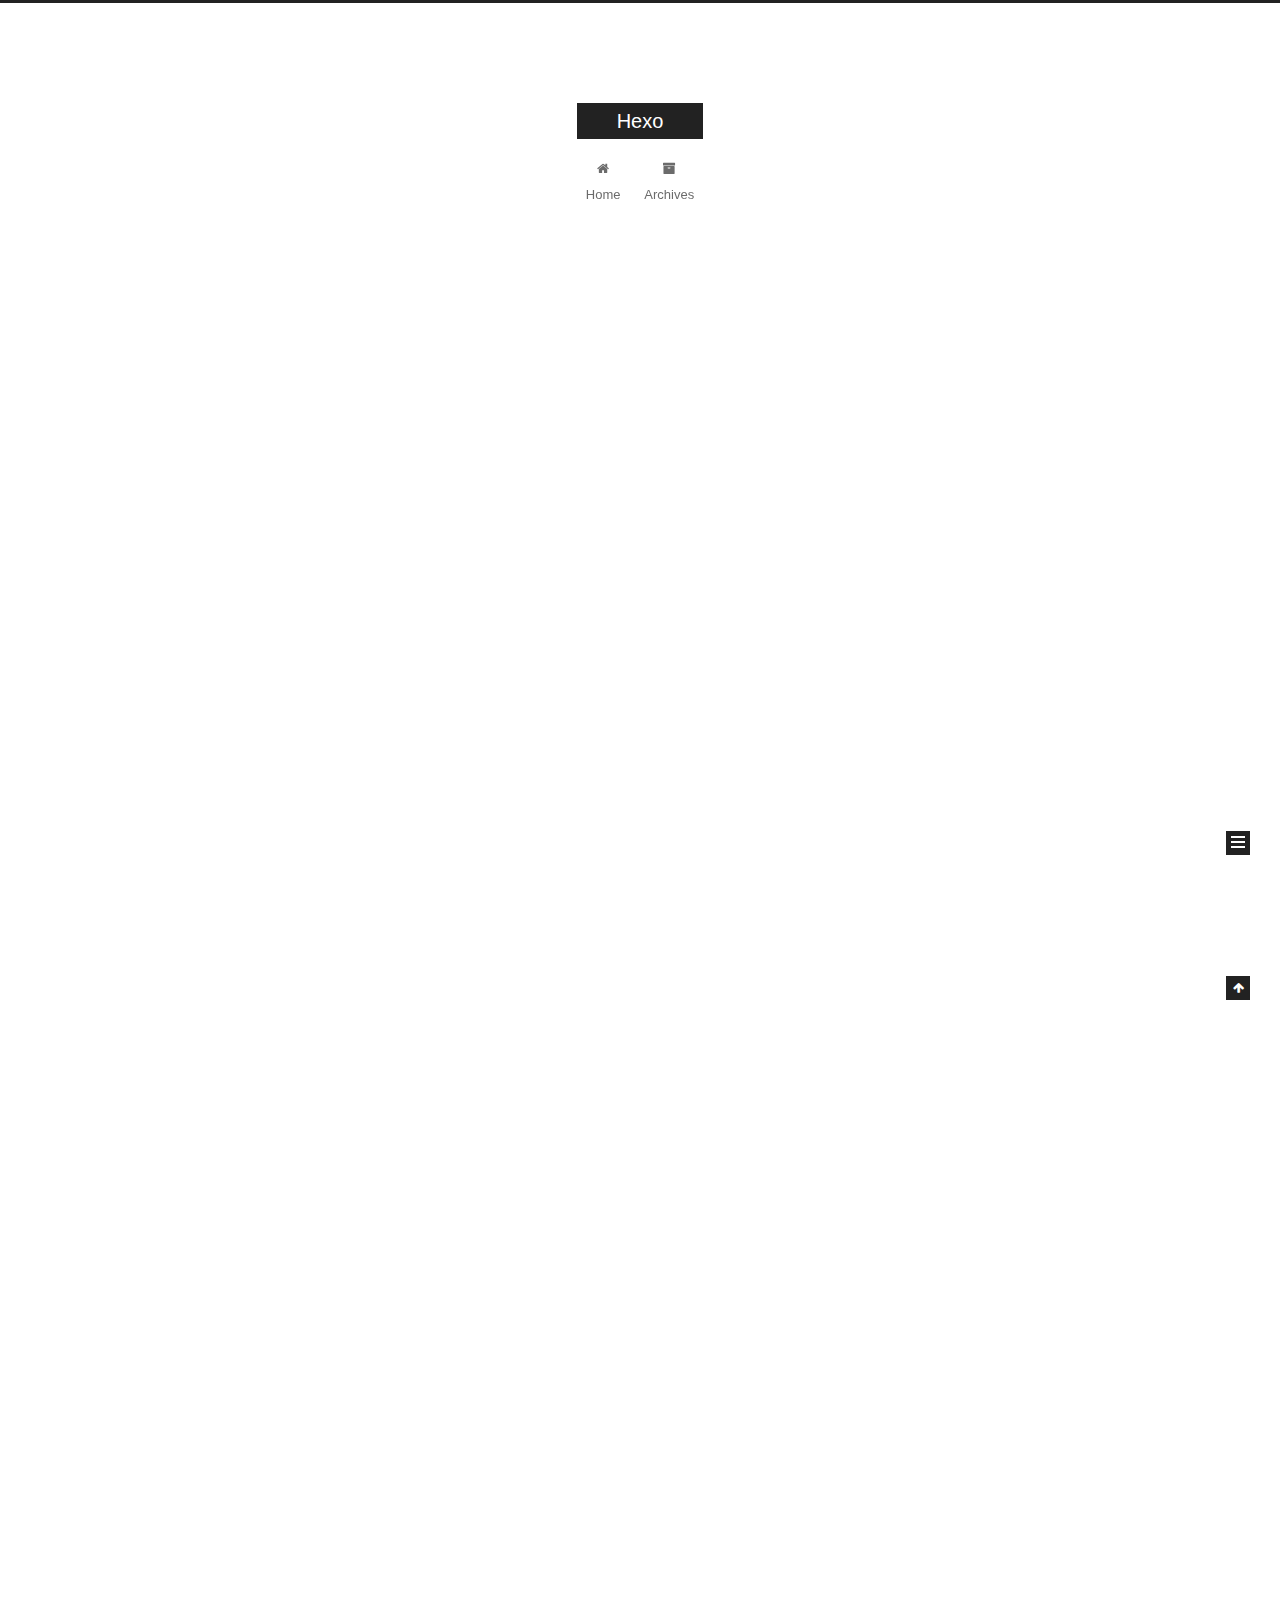
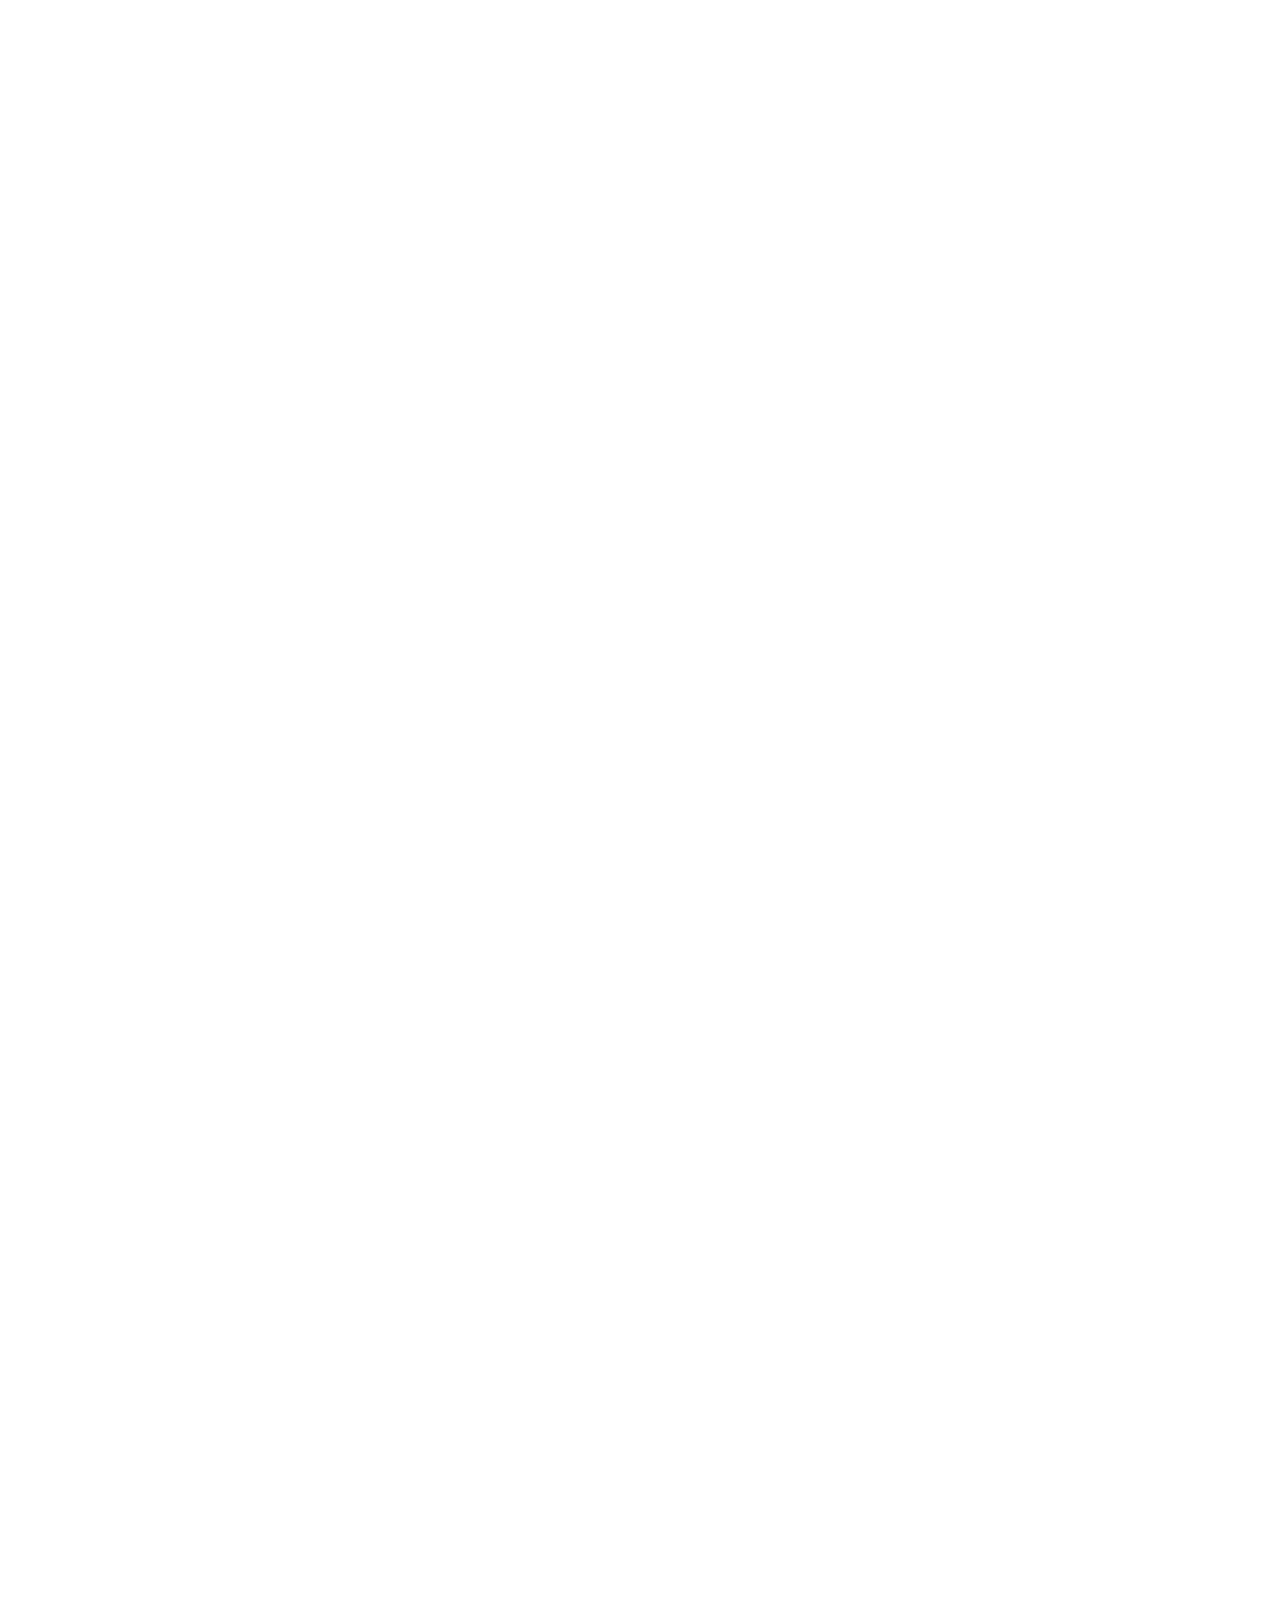
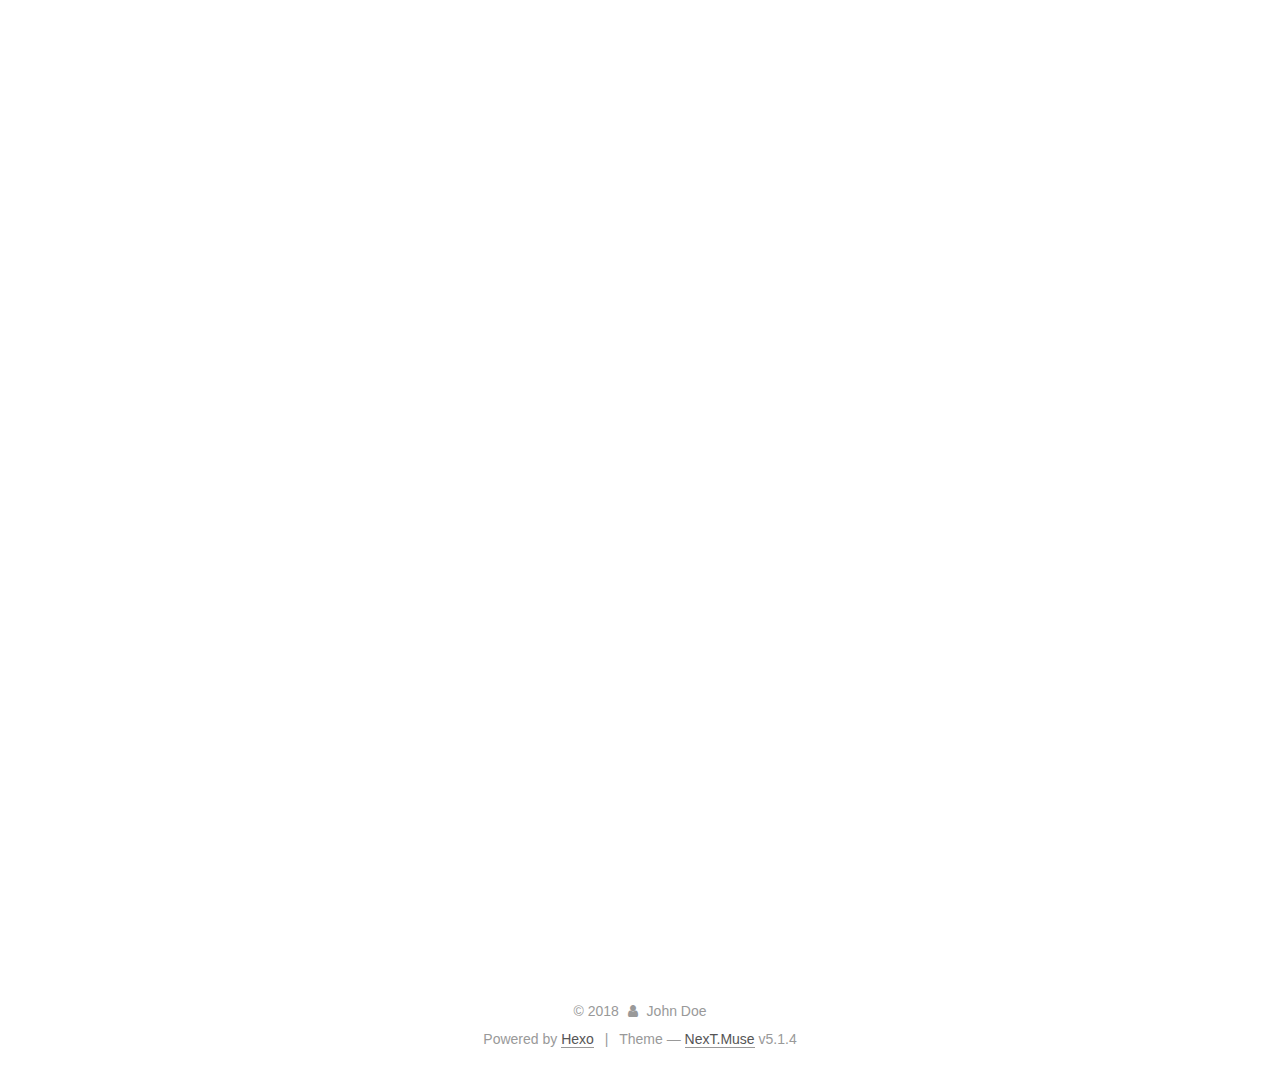
<file: index.html>
<!DOCTYPE html>



  


<html class="theme-next muse use-motion" lang="">
<head>
  <meta charset="UTF-8"/>
<meta http-equiv="X-UA-Compatible" content="IE=edge" />
<meta name="viewport" content="width=device-width, initial-scale=1, maximum-scale=1"/>
<meta name="theme-color" content="#222">









<meta http-equiv="Cache-Control" content="no-transform" />
<meta http-equiv="Cache-Control" content="no-siteapp" />
















  
  
  <link href="/lib/fancybox/source/jquery.fancybox.css?v=2.1.5" rel="stylesheet" type="text/css" />







<link href="/lib/font-awesome/css/font-awesome.min.css?v=4.6.2" rel="stylesheet" type="text/css" />

<link href="/css/main.css?v=5.1.4" rel="stylesheet" type="text/css" />


  <link rel="apple-touch-icon" sizes="180x180" href="/images/apple-touch-icon-next.png?v=5.1.4">


  <link rel="icon" type="image/png" sizes="32x32" href="/images/favicon-32x32-next.png?v=5.1.4">


  <link rel="icon" type="image/png" sizes="16x16" href="/images/favicon-16x16-next.png?v=5.1.4">


  <link rel="mask-icon" href="/images/logo.svg?v=5.1.4" color="#222">





  <meta name="keywords" content="Hexo, NexT" />










<meta property="og:type" content="website">
<meta property="og:title" content="Hexo">
<meta property="og:url" content="http://yoursite.com/index.html">
<meta property="og:site_name" content="Hexo">
<meta property="og:locale" content="default">
<meta name="twitter:card" content="summary">
<meta name="twitter:title" content="Hexo">



<script type="text/javascript" id="hexo.configurations">
  var NexT = window.NexT || {};
  var CONFIG = {
    root: '/',
    scheme: 'Muse',
    version: '5.1.4',
    sidebar: {"position":"left","display":"post","offset":12,"b2t":false,"scrollpercent":false,"onmobile":false},
    fancybox: true,
    tabs: true,
    motion: {"enable":true,"async":false,"transition":{"post_block":"fadeIn","post_header":"slideDownIn","post_body":"slideDownIn","coll_header":"slideLeftIn","sidebar":"slideUpIn"}},
    duoshuo: {
      userId: '0',
      author: 'Author'
    },
    algolia: {
      applicationID: '',
      apiKey: '',
      indexName: '',
      hits: {"per_page":10},
      labels: {"input_placeholder":"Search for Posts","hits_empty":"We didn't find any results for the search: ${query}","hits_stats":"${hits} results found in ${time} ms"}
    }
  };
</script>



  <link rel="canonical" href="http://yoursite.com/"/>





  <title>Hexo</title>
  








</head>

<body itemscope itemtype="http://schema.org/WebPage" lang="default">

  
  
    
  

  <div class="container sidebar-position-left 
  page-home">
    <div class="headband"></div>

    <header id="header" class="header" itemscope itemtype="http://schema.org/WPHeader">
      <div class="header-inner"><div class="site-brand-wrapper">
  <div class="site-meta ">
    

    <div class="custom-logo-site-title">
      <a href="/"  class="brand" rel="start">
        <span class="logo-line-before"><i></i></span>
        <span class="site-title">Hexo</span>
        <span class="logo-line-after"><i></i></span>
      </a>
    </div>
      
        <p class="site-subtitle"></p>
      
  </div>

  <div class="site-nav-toggle">
    <button>
      <span class="btn-bar"></span>
      <span class="btn-bar"></span>
      <span class="btn-bar"></span>
    </button>
  </div>
</div>

<nav class="site-nav">
  

  
    <ul id="menu" class="menu">
      
        
        <li class="menu-item menu-item-home">
          <a href="/" rel="section">
            
              <i class="menu-item-icon fa fa-fw fa-home"></i> <br />
            
            Home
          </a>
        </li>
      
        
        <li class="menu-item menu-item-archives">
          <a href="/archives/" rel="section">
            
              <i class="menu-item-icon fa fa-fw fa-archive"></i> <br />
            
            Archives
          </a>
        </li>
      

      
    </ul>
  

  
</nav>



 </div>
    </header>

    <main id="main" class="main">
      <div class="main-inner">
        <div class="content-wrap">
          <div id="content" class="content">
            
  <section id="posts" class="posts-expand">
    
      

  

  
  
  

  <article class="post post-type-normal" itemscope itemtype="http://schema.org/Article">
  
  
  
  <div class="post-block">
    <link itemprop="mainEntityOfPage" href="http://yoursite.com/2018/09/15/docker/">

    <span hidden itemprop="author" itemscope itemtype="http://schema.org/Person">
      <meta itemprop="name" content="John Doe">
      <meta itemprop="description" content="">
      <meta itemprop="image" content="/images/avatar.gif">
    </span>

    <span hidden itemprop="publisher" itemscope itemtype="http://schema.org/Organization">
      <meta itemprop="name" content="Hexo">
    </span>

    
      <header class="post-header">

        
        
          <h1 class="post-title" itemprop="name headline">
                
                <a class="post-title-link" href="/2018/09/15/docker/" itemprop="url">docker</a></h1>
        

        <div class="post-meta">
          <span class="post-time">
            
              <span class="post-meta-item-icon">
                <i class="fa fa-calendar-o"></i>
              </span>
              
                <span class="post-meta-item-text">Posted on</span>
              
              <time title="Post created" itemprop="dateCreated datePublished" datetime="2018-09-15T11:19:09+08:00">
                2018-09-15
              </time>
            

            

            
          </span>

          

          
            
          

          
          

          

          

          

        </div>
      </header>
    

    
    
    
    <div class="post-body" itemprop="articleBody">

      
      

      
        
          
            <h2 id="docker常用操作："><a href="#docker常用操作：" class="headerlink" title="docker常用操作："></a>docker常用操作：</h2><ul>
<li><p>镜像操作：</p>
<figure class="highlight bash"><table><tr><td class="gutter"><pre><span class="line">1</span><br><span class="line">2</span><br><span class="line">3</span><br><span class="line">4</span><br></pre></td><td class="code"><pre><span class="line">检索：docker search</span><br><span class="line">拉取：docker pull 镜像名</span><br><span class="line">列表：docker images</span><br><span class="line">删除：docker rmi images-id</span><br></pre></td></tr></table></figure>
</li>
<li><p>容器操作(以tomcat为例)</p>
<figure class="highlight bash"><table><tr><td class="gutter"><pre><span class="line">1</span><br><span class="line">2</span><br><span class="line">3</span><br><span class="line">4</span><br><span class="line">5</span><br><span class="line">6</span><br></pre></td><td class="code"><pre><span class="line">启动：docker run --name name -d tomcat   //错误操作</span><br><span class="line">      dock run --name mytomcat -p 8080:8080  -d tomcat  //正确操作</span><br><span class="line">查看所有：docker ps -a</span><br><span class="line">启动/关闭：docker start/stop container‐id</span><br><span class="line">删除：docker rm container‐id</span><br><span class="line">查看容器日志：docker logs container‐name/container‐id</span><br></pre></td></tr></table></figure>
</li>
</ul>
<h2 id="远程mysql-1251："><a href="#远程mysql-1251：" class="headerlink" title="远程mysql 1251："></a>远程mysql 1251：</h2><p><em>容器中登录mysql,进入mysql&gt;命令行</em><br><figure class="highlight bash"><table><tr><td class="gutter"><pre><span class="line">1</span><br><span class="line">2</span><br><span class="line">3</span><br></pre></td><td class="code"><pre><span class="line">1 docker <span class="built_in">exec</span> -it mysql01 bash      //mysql01是mysql容器的别名</span><br><span class="line">2 mysql -u root -p</span><br><span class="line">3 输入密码</span><br></pre></td></tr></table></figure></p>
<p><em>进行授权远程连接(注意mysql 8.0跟之前的授权方式不同)</em><br><figure class="highlight bash"><table><tr><td class="gutter"><pre><span class="line">1</span><br><span class="line">2</span><br></pre></td><td class="code"><pre><span class="line">1 mysql&gt; GRANT ALL PRIVILEGES ON *.* TO <span class="string">'root'</span>@<span class="string">'%'</span>WITH GRANT OPTION;</span><br><span class="line">2 mysql&gt;FLUSH PRIVILEGES;</span><br></pre></td></tr></table></figure></p>
<p><em>更改加密规则</em><br><figure class="highlight bash"><table><tr><td class="gutter"><pre><span class="line">1</span><br></pre></td><td class="code"><pre><span class="line">1 ALTER USER <span class="string">'root'</span>@<span class="string">'localhost'</span> IDENTIFIED BY <span class="string">'password'</span> PASSWORD EXPIRE NEVER;</span><br></pre></td></tr></table></figure></p>
<p><em>更新root用户密码</em><br><figure class="highlight bash"><table><tr><td class="gutter"><pre><span class="line">1</span><br></pre></td><td class="code"><pre><span class="line">1 ALTER USER <span class="string">'root'</span>@<span class="string">'%'</span> IDENTIFIED WITH mysql_native_password BY <span class="string">'password'</span>;</span><br></pre></td></tr></table></figure></p>
<p><em>刷新权限</em><br>flush privileges;<br>退出bash：ctrl+D</p>

          
        
      
    </div>
    
    
    

    

    

    

    <footer class="post-footer">
      

      

      

      
      
        <div class="post-eof"></div>
      
    </footer>
  </div>
  
  
  
  </article>


    
      

  

  
  
  

  <article class="post post-type-normal" itemscope itemtype="http://schema.org/Article">
  
  
  
  <div class="post-block">
    <link itemprop="mainEntityOfPage" href="http://yoursite.com/2018/07/27/随笔/">

    <span hidden itemprop="author" itemscope itemtype="http://schema.org/Person">
      <meta itemprop="name" content="John Doe">
      <meta itemprop="description" content="">
      <meta itemprop="image" content="/images/avatar.gif">
    </span>

    <span hidden itemprop="publisher" itemscope itemtype="http://schema.org/Organization">
      <meta itemprop="name" content="Hexo">
    </span>

    
      <header class="post-header">

        
        
          <h1 class="post-title" itemprop="name headline">
                
                <a class="post-title-link" href="/2018/07/27/随笔/" itemprop="url">随笔</a></h1>
        

        <div class="post-meta">
          <span class="post-time">
            
              <span class="post-meta-item-icon">
                <i class="fa fa-calendar-o"></i>
              </span>
              
                <span class="post-meta-item-text">Posted on</span>
              
              <time title="Post created" itemprop="dateCreated datePublished" datetime="2018-07-27T10:39:24+08:00">
                2018-07-27
              </time>
            

            

            
          </span>

          

          
            
          

          
          

          

          

          

        </div>
      </header>
    

    
    
    
    <div class="post-body" itemprop="articleBody">

      
      

      
        
          
            <p>pojo：pojo(plain old java object),纯洁老旧的java对象，我们称之为”简单java对象”。<br>指的是那些没有任何类继承，没有实现任何接口，更没有被其他框架侵入的java对象。</p>
<h4 id="pojo于javaBean的区别"><a href="#pojo于javaBean的区别" class="headerlink" title="pojo于javaBean的区别"></a>pojo于javaBean的区别</h4><p>   pojo用于数据的临时传递，只能装载数据，是数据的装载体，没有处理业务逻辑的能力。  </p>
<p>  javaBean是用java语言写的可重用组件，虽然获取数据方式与pojo一致，但javaBean里面有处理业务逻辑的方法</p>

          
        
      
    </div>
    
    
    

    

    

    

    <footer class="post-footer">
      

      

      

      
      
        <div class="post-eof"></div>
      
    </footer>
  </div>
  
  
  
  </article>


    
      

  

  
  
  

  <article class="post post-type-normal" itemscope itemtype="http://schema.org/Article">
  
  
  
  <div class="post-block">
    <link itemprop="mainEntityOfPage" href="http://yoursite.com/2018/07/26/Hibernate-二三记/">

    <span hidden itemprop="author" itemscope itemtype="http://schema.org/Person">
      <meta itemprop="name" content="John Doe">
      <meta itemprop="description" content="">
      <meta itemprop="image" content="/images/avatar.gif">
    </span>

    <span hidden itemprop="publisher" itemscope itemtype="http://schema.org/Organization">
      <meta itemprop="name" content="Hexo">
    </span>

    
      <header class="post-header">

        
        
          <h1 class="post-title" itemprop="name headline">
                
                <a class="post-title-link" href="/2018/07/26/Hibernate-二三记/" itemprop="url">Hibernate 二三记</a></h1>
        

        <div class="post-meta">
          <span class="post-time">
            
              <span class="post-meta-item-icon">
                <i class="fa fa-calendar-o"></i>
              </span>
              
                <span class="post-meta-item-text">Posted on</span>
              
              <time title="Post created" itemprop="dateCreated datePublished" datetime="2018-07-26T09:15:16+08:00">
                2018-07-26
              </time>
            

            

            
          </span>

          

          
            
          

          
          

          

          

          

        </div>
      </header>
    

    
    
    
    <div class="post-body" itemprop="articleBody">

      
      

      
        
          
            <h4 id="1-get与load区别"><a href="#1-get与load区别" class="headerlink" title="1.get与load区别:"></a>1.get与load区别:</h4><pre><code>get是立即查询，load是延迟加载。
hibernate调用get时，它会先查询一级缓存，在查询二级缓存，最后再访问数据库。load则是先查询一级缓存，创建代理类，等需要时才会去查询二级缓存，访问数据库。
当数据库没有查询数据记录时，get会返回null，load则是报错ObjectNotFound。
</code></pre><h4 id="2-hibernate中的一级缓存和二级缓存"><a href="#2-hibernate中的一级缓存和二级缓存" class="headerlink" title="2. hibernate中的一级缓存和二级缓存:"></a>2. hibernate中的一级缓存和二级缓存:</h4><h6 id="一级缓存："><a href="#一级缓存：" class="headerlink" title="一级缓存："></a>一级缓存：</h6><pre><code>   一级缓存指的是session级别的缓存，作用是减少在session范围内访问数据库的次数;
session关闭，一级缓存失效。
   所有的持久化对象都归session管理，都存在于一级缓存中；
   session的缓存由hibernate维护，用户要想操作缓存内容，可以通过hibernate的clear/
ivit进行管理。
</code></pre><h6 id="二级缓存"><a href="#二级缓存" class="headerlink" title="二级缓存"></a>二级缓存</h6><pre><code>   二级缓存是应用程序级别的缓存，所有session可以共用。
   hibernate提供二级缓存的默认实现，并且是一种可插配的缓存框架，在hibernate的配置
文件配置即可。
  二级缓存储存的是常用的类。  
</code></pre><h4 id="3"><a href="#3" class="headerlink" title="3."></a>3.</h4>
          
        
      
    </div>
    
    
    

    

    

    

    <footer class="post-footer">
      

      

      

      
      
        <div class="post-eof"></div>
      
    </footer>
  </div>
  
  
  
  </article>


    
      

  

  
  
  

  <article class="post post-type-normal" itemscope itemtype="http://schema.org/Article">
  
  
  
  <div class="post-block">
    <link itemprop="mainEntityOfPage" href="http://yoursite.com/2018/07/23/这是我个人博客第一篇文章-哈哈哈/">

    <span hidden itemprop="author" itemscope itemtype="http://schema.org/Person">
      <meta itemprop="name" content="John Doe">
      <meta itemprop="description" content="">
      <meta itemprop="image" content="/images/avatar.gif">
    </span>

    <span hidden itemprop="publisher" itemscope itemtype="http://schema.org/Organization">
      <meta itemprop="name" content="Hexo">
    </span>

    
      <header class="post-header">

        
        
          <h1 class="post-title" itemprop="name headline">
                
                <a class="post-title-link" href="/2018/07/23/这是我个人博客第一篇文章-哈哈哈/" itemprop="url">这是我个人博客第一篇文章,哈哈哈...</a></h1>
        

        <div class="post-meta">
          <span class="post-time">
            
              <span class="post-meta-item-icon">
                <i class="fa fa-calendar-o"></i>
              </span>
              
                <span class="post-meta-item-text">Posted on</span>
              
              <time title="Post created" itemprop="dateCreated datePublished" datetime="2018-07-23T16:13:47+08:00">
                2018-07-23
              </time>
            

            

            
          </span>

          

          
            
          

          
          

          

          

          

        </div>
      </header>
    

    
    
    
    <div class="post-body" itemprop="articleBody">

      
      

      
        
          
            
          
        
      
    </div>
    
    
    

    

    

    

    <footer class="post-footer">
      

      

      

      
      
        <div class="post-eof"></div>
      
    </footer>
  </div>
  
  
  
  </article>


    
      

  

  
  
  

  <article class="post post-type-normal" itemscope itemtype="http://schema.org/Article">
  
  
  
  <div class="post-block">
    <link itemprop="mainEntityOfPage" href="http://yoursite.com/2018/07/23/hello-world/">

    <span hidden itemprop="author" itemscope itemtype="http://schema.org/Person">
      <meta itemprop="name" content="John Doe">
      <meta itemprop="description" content="">
      <meta itemprop="image" content="/images/avatar.gif">
    </span>

    <span hidden itemprop="publisher" itemscope itemtype="http://schema.org/Organization">
      <meta itemprop="name" content="Hexo">
    </span>

    
      <header class="post-header">

        
        
          <h1 class="post-title" itemprop="name headline">
                
                <a class="post-title-link" href="/2018/07/23/hello-world/" itemprop="url">Hello World</a></h1>
        

        <div class="post-meta">
          <span class="post-time">
            
              <span class="post-meta-item-icon">
                <i class="fa fa-calendar-o"></i>
              </span>
              
                <span class="post-meta-item-text">Posted on</span>
              
              <time title="Post created" itemprop="dateCreated datePublished" datetime="2018-07-23T13:07:46+08:00">
                2018-07-23
              </time>
            

            

            
          </span>

          

          
            
          

          
          

          

          

          

        </div>
      </header>
    

    
    
    
    <div class="post-body" itemprop="articleBody">

      
      

      
        
          
            <p>Welcome to <a href="https://hexo.io/" target="_blank" rel="noopener">Hexo</a>! This is your very first post. Check <a href="https://hexo.io/docs/" target="_blank" rel="noopener">documentation</a> for more info. If you get any problems when using Hexo, you can find the answer in <a href="https://hexo.io/docs/troubleshooting.html" target="_blank" rel="noopener">troubleshooting</a> or you can ask me on <a href="https://github.com/hexojs/hexo/issues" target="_blank" rel="noopener">GitHub</a>.</p>
<h2 id="Quick-Start"><a href="#Quick-Start" class="headerlink" title="Quick Start"></a>Quick Start</h2><h3 id="Create-a-new-post"><a href="#Create-a-new-post" class="headerlink" title="Create a new post"></a>Create a new post</h3><figure class="highlight bash"><table><tr><td class="gutter"><pre><span class="line">1</span><br></pre></td><td class="code"><pre><span class="line">$ hexo new <span class="string">"My New Post"</span></span><br></pre></td></tr></table></figure>
<p>More info: <a href="https://hexo.io/docs/writing.html" target="_blank" rel="noopener">Writing</a></p>
<h3 id="Run-server"><a href="#Run-server" class="headerlink" title="Run server"></a>Run server</h3><figure class="highlight bash"><table><tr><td class="gutter"><pre><span class="line">1</span><br></pre></td><td class="code"><pre><span class="line">$ hexo server</span><br></pre></td></tr></table></figure>
<p>More info: <a href="https://hexo.io/docs/server.html" target="_blank" rel="noopener">Server</a></p>
<h3 id="Generate-static-files"><a href="#Generate-static-files" class="headerlink" title="Generate static files"></a>Generate static files</h3><figure class="highlight bash"><table><tr><td class="gutter"><pre><span class="line">1</span><br></pre></td><td class="code"><pre><span class="line">$ hexo generate</span><br></pre></td></tr></table></figure>
<p>More info: <a href="https://hexo.io/docs/generating.html" target="_blank" rel="noopener">Generating</a></p>
<h3 id="Deploy-to-remote-sites"><a href="#Deploy-to-remote-sites" class="headerlink" title="Deploy to remote sites"></a>Deploy to remote sites</h3><figure class="highlight bash"><table><tr><td class="gutter"><pre><span class="line">1</span><br></pre></td><td class="code"><pre><span class="line">$ hexo deploy</span><br></pre></td></tr></table></figure>
<p>More info: <a href="https://hexo.io/docs/deployment.html" target="_blank" rel="noopener">Deployment</a></p>

          
        
      
    </div>
    
    
    

    

    

    

    <footer class="post-footer">
      

      

      

      
      
        <div class="post-eof"></div>
      
    </footer>
  </div>
  
  
  
  </article>


    
  </section>

  


          </div>
          


          

        </div>
        
          
  
  <div class="sidebar-toggle">
    <div class="sidebar-toggle-line-wrap">
      <span class="sidebar-toggle-line sidebar-toggle-line-first"></span>
      <span class="sidebar-toggle-line sidebar-toggle-line-middle"></span>
      <span class="sidebar-toggle-line sidebar-toggle-line-last"></span>
    </div>
  </div>

  <aside id="sidebar" class="sidebar">
    
    <div class="sidebar-inner">

      

      

      <section class="site-overview-wrap sidebar-panel sidebar-panel-active">
        <div class="site-overview">
          <div class="site-author motion-element" itemprop="author" itemscope itemtype="http://schema.org/Person">
            
              <p class="site-author-name" itemprop="name">John Doe</p>
              <p class="site-description motion-element" itemprop="description"></p>
          </div>

          <nav class="site-state motion-element">

            
              <div class="site-state-item site-state-posts">
              
                <a href="/archives/">
              
                  <span class="site-state-item-count">5</span>
                  <span class="site-state-item-name">posts</span>
                </a>
              </div>
            

            

            

          </nav>

          

          

          
          

          
          

          

        </div>
      </section>

      

      

    </div>
  </aside>


        
      </div>
    </main>

    <footer id="footer" class="footer">
      <div class="footer-inner">
        <div class="copyright">&copy; <span itemprop="copyrightYear">2018</span>
  <span class="with-love">
    <i class="fa fa-user"></i>
  </span>
  <span class="author" itemprop="copyrightHolder">John Doe</span>

  
</div>


  <div class="powered-by">Powered by <a class="theme-link" target="_blank" href="https://hexo.io">Hexo</a></div>



  <span class="post-meta-divider">|</span>



  <div class="theme-info">Theme &mdash; <a class="theme-link" target="_blank" href="https://github.com/iissnan/hexo-theme-next">NexT.Muse</a> v5.1.4</div>




        







        
      </div>
    </footer>

    
      <div class="back-to-top">
        <i class="fa fa-arrow-up"></i>
        
      </div>
    

    

  </div>

  

<script type="text/javascript">
  if (Object.prototype.toString.call(window.Promise) !== '[object Function]') {
    window.Promise = null;
  }
</script>









  












  
  
    <script type="text/javascript" src="/lib/jquery/index.js?v=2.1.3"></script>
  

  
  
    <script type="text/javascript" src="/lib/fastclick/lib/fastclick.min.js?v=1.0.6"></script>
  

  
  
    <script type="text/javascript" src="/lib/jquery_lazyload/jquery.lazyload.js?v=1.9.7"></script>
  

  
  
    <script type="text/javascript" src="/lib/velocity/velocity.min.js?v=1.2.1"></script>
  

  
  
    <script type="text/javascript" src="/lib/velocity/velocity.ui.min.js?v=1.2.1"></script>
  

  
  
    <script type="text/javascript" src="/lib/fancybox/source/jquery.fancybox.pack.js?v=2.1.5"></script>
  


  


  <script type="text/javascript" src="/js/src/utils.js?v=5.1.4"></script>

  <script type="text/javascript" src="/js/src/motion.js?v=5.1.4"></script>



  
  

  

  


  <script type="text/javascript" src="/js/src/bootstrap.js?v=5.1.4"></script>



  


  




	





  





  












  





  

  

  

  
  

  

  

  

</body>
</html>
</file>
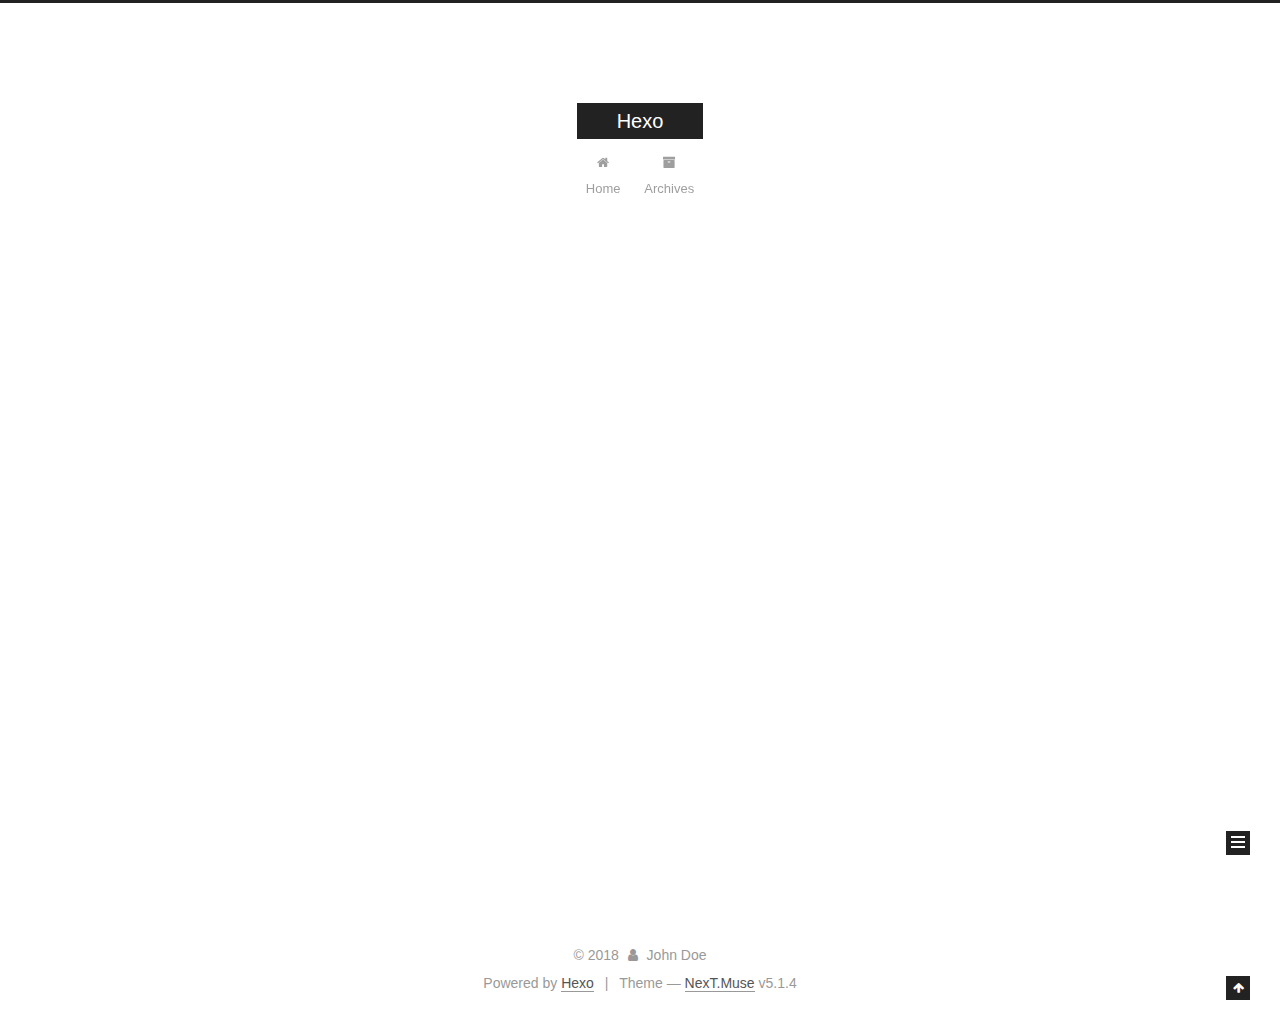
<file: archives/index.html>
<!DOCTYPE html>



  


<html class="theme-next muse use-motion" lang="">
<head>
  <meta charset="UTF-8"/>
<meta http-equiv="X-UA-Compatible" content="IE=edge" />
<meta name="viewport" content="width=device-width, initial-scale=1, maximum-scale=1"/>
<meta name="theme-color" content="#222">









<meta http-equiv="Cache-Control" content="no-transform" />
<meta http-equiv="Cache-Control" content="no-siteapp" />
















  
  
  <link href="/lib/fancybox/source/jquery.fancybox.css?v=2.1.5" rel="stylesheet" type="text/css" />







<link href="/lib/font-awesome/css/font-awesome.min.css?v=4.6.2" rel="stylesheet" type="text/css" />

<link href="/css/main.css?v=5.1.4" rel="stylesheet" type="text/css" />


  <link rel="apple-touch-icon" sizes="180x180" href="/images/apple-touch-icon-next.png?v=5.1.4">


  <link rel="icon" type="image/png" sizes="32x32" href="/images/favicon-32x32-next.png?v=5.1.4">


  <link rel="icon" type="image/png" sizes="16x16" href="/images/favicon-16x16-next.png?v=5.1.4">


  <link rel="mask-icon" href="/images/logo.svg?v=5.1.4" color="#222">





  <meta name="keywords" content="Hexo, NexT" />










<meta property="og:type" content="website">
<meta property="og:title" content="Hexo">
<meta property="og:url" content="http://yoursite.com/archives/index.html">
<meta property="og:site_name" content="Hexo">
<meta property="og:locale" content="default">
<meta name="twitter:card" content="summary">
<meta name="twitter:title" content="Hexo">



<script type="text/javascript" id="hexo.configurations">
  var NexT = window.NexT || {};
  var CONFIG = {
    root: '/',
    scheme: 'Muse',
    version: '5.1.4',
    sidebar: {"position":"left","display":"post","offset":12,"b2t":false,"scrollpercent":false,"onmobile":false},
    fancybox: true,
    tabs: true,
    motion: {"enable":true,"async":false,"transition":{"post_block":"fadeIn","post_header":"slideDownIn","post_body":"slideDownIn","coll_header":"slideLeftIn","sidebar":"slideUpIn"}},
    duoshuo: {
      userId: '0',
      author: 'Author'
    },
    algolia: {
      applicationID: '',
      apiKey: '',
      indexName: '',
      hits: {"per_page":10},
      labels: {"input_placeholder":"Search for Posts","hits_empty":"We didn't find any results for the search: ${query}","hits_stats":"${hits} results found in ${time} ms"}
    }
  };
</script>



  <link rel="canonical" href="http://yoursite.com/archives/"/>





  <title>Archive | Hexo</title>
  








</head>

<body itemscope itemtype="http://schema.org/WebPage" lang="default">

  
  
    
  

  <div class="container sidebar-position-left page-archive">
    <div class="headband"></div>

    <header id="header" class="header" itemscope itemtype="http://schema.org/WPHeader">
      <div class="header-inner"><div class="site-brand-wrapper">
  <div class="site-meta ">
    

    <div class="custom-logo-site-title">
      <a href="/"  class="brand" rel="start">
        <span class="logo-line-before"><i></i></span>
        <span class="site-title">Hexo</span>
        <span class="logo-line-after"><i></i></span>
      </a>
    </div>
      
        <p class="site-subtitle"></p>
      
  </div>

  <div class="site-nav-toggle">
    <button>
      <span class="btn-bar"></span>
      <span class="btn-bar"></span>
      <span class="btn-bar"></span>
    </button>
  </div>
</div>

<nav class="site-nav">
  

  
    <ul id="menu" class="menu">
      
        
        <li class="menu-item menu-item-home">
          <a href="/" rel="section">
            
              <i class="menu-item-icon fa fa-fw fa-home"></i> <br />
            
            Home
          </a>
        </li>
      
        
        <li class="menu-item menu-item-archives">
          <a href="/archives/" rel="section">
            
              <i class="menu-item-icon fa fa-fw fa-archive"></i> <br />
            
            Archives
          </a>
        </li>
      

      
    </ul>
  

  
</nav>



 </div>
    </header>

    <main id="main" class="main">
      <div class="main-inner">
        <div class="content-wrap">
          <div id="content" class="content">
            

  
  
  
  <div class="post-block archive">
    <div id="posts" class="posts-collapse">
      <span class="archive-move-on"></span>

      <span class="archive-page-counter">
        
        
        
          
        
        Um..! 5 posts in total. Keep on posting.
      </span>

      

        
        
        

        
          
          <div class="collection-title">
            <h1 class="archive-year" id="archive-year-2018">2018</h1>
          </div>
        
        

        

  <article class="post post-type-normal" itemscope itemtype="http://schema.org/Article">
    <header class="post-header">

      <h2 class="post-title">
        
            <a class="post-title-link" href="/2018/09/15/docker/" itemprop="url">
              
                <span itemprop="name">docker</span>
              
            </a>
        
      </h2>

      <div class="post-meta">
        <time class="post-time" itemprop="dateCreated"
              datetime="2018-09-15T11:19:09+08:00"
              content="2018-09-15" >
          09-15
        </time>
      </div>

    </header>
  </article>



      

        
        
        

        
        

        

  <article class="post post-type-normal" itemscope itemtype="http://schema.org/Article">
    <header class="post-header">

      <h2 class="post-title">
        
            <a class="post-title-link" href="/2018/07/27/随笔/" itemprop="url">
              
                <span itemprop="name">随笔</span>
              
            </a>
        
      </h2>

      <div class="post-meta">
        <time class="post-time" itemprop="dateCreated"
              datetime="2018-07-27T10:39:24+08:00"
              content="2018-07-27" >
          07-27
        </time>
      </div>

    </header>
  </article>



      

        
        
        

        
        

        

  <article class="post post-type-normal" itemscope itemtype="http://schema.org/Article">
    <header class="post-header">

      <h2 class="post-title">
        
            <a class="post-title-link" href="/2018/07/26/Hibernate-二三记/" itemprop="url">
              
                <span itemprop="name">Hibernate 二三记</span>
              
            </a>
        
      </h2>

      <div class="post-meta">
        <time class="post-time" itemprop="dateCreated"
              datetime="2018-07-26T09:15:16+08:00"
              content="2018-07-26" >
          07-26
        </time>
      </div>

    </header>
  </article>



      

        
        
        

        
        

        

  <article class="post post-type-normal" itemscope itemtype="http://schema.org/Article">
    <header class="post-header">

      <h2 class="post-title">
        
            <a class="post-title-link" href="/2018/07/23/这是我个人博客第一篇文章-哈哈哈/" itemprop="url">
              
                <span itemprop="name">这是我个人博客第一篇文章,哈哈哈...</span>
              
            </a>
        
      </h2>

      <div class="post-meta">
        <time class="post-time" itemprop="dateCreated"
              datetime="2018-07-23T16:13:47+08:00"
              content="2018-07-23" >
          07-23
        </time>
      </div>

    </header>
  </article>



      

        
        
        

        
        

        

  <article class="post post-type-normal" itemscope itemtype="http://schema.org/Article">
    <header class="post-header">

      <h2 class="post-title">
        
            <a class="post-title-link" href="/2018/07/23/hello-world/" itemprop="url">
              
                <span itemprop="name">Hello World</span>
              
            </a>
        
      </h2>

      <div class="post-meta">
        <time class="post-time" itemprop="dateCreated"
              datetime="2018-07-23T13:07:46+08:00"
              content="2018-07-23" >
          07-23
        </time>
      </div>

    </header>
  </article>



      

    </div>
  </div>
  
  
  

  



          </div>
          


          

        </div>
        
          
  
  <div class="sidebar-toggle">
    <div class="sidebar-toggle-line-wrap">
      <span class="sidebar-toggle-line sidebar-toggle-line-first"></span>
      <span class="sidebar-toggle-line sidebar-toggle-line-middle"></span>
      <span class="sidebar-toggle-line sidebar-toggle-line-last"></span>
    </div>
  </div>

  <aside id="sidebar" class="sidebar">
    
    <div class="sidebar-inner">

      

      

      <section class="site-overview-wrap sidebar-panel sidebar-panel-active">
        <div class="site-overview">
          <div class="site-author motion-element" itemprop="author" itemscope itemtype="http://schema.org/Person">
            
              <p class="site-author-name" itemprop="name">John Doe</p>
              <p class="site-description motion-element" itemprop="description"></p>
          </div>

          <nav class="site-state motion-element">

            
              <div class="site-state-item site-state-posts">
              
                <a href="/archives/">
              
                  <span class="site-state-item-count">5</span>
                  <span class="site-state-item-name">posts</span>
                </a>
              </div>
            

            

            

          </nav>

          

          

          
          

          
          

          

        </div>
      </section>

      

      

    </div>
  </aside>


        
      </div>
    </main>

    <footer id="footer" class="footer">
      <div class="footer-inner">
        <div class="copyright">&copy; <span itemprop="copyrightYear">2018</span>
  <span class="with-love">
    <i class="fa fa-user"></i>
  </span>
  <span class="author" itemprop="copyrightHolder">John Doe</span>

  
</div>


  <div class="powered-by">Powered by <a class="theme-link" target="_blank" href="https://hexo.io">Hexo</a></div>



  <span class="post-meta-divider">|</span>



  <div class="theme-info">Theme &mdash; <a class="theme-link" target="_blank" href="https://github.com/iissnan/hexo-theme-next">NexT.Muse</a> v5.1.4</div>




        







        
      </div>
    </footer>

    
      <div class="back-to-top">
        <i class="fa fa-arrow-up"></i>
        
      </div>
    

    

  </div>

  

<script type="text/javascript">
  if (Object.prototype.toString.call(window.Promise) !== '[object Function]') {
    window.Promise = null;
  }
</script>









  












  
  
    <script type="text/javascript" src="/lib/jquery/index.js?v=2.1.3"></script>
  

  
  
    <script type="text/javascript" src="/lib/fastclick/lib/fastclick.min.js?v=1.0.6"></script>
  

  
  
    <script type="text/javascript" src="/lib/jquery_lazyload/jquery.lazyload.js?v=1.9.7"></script>
  

  
  
    <script type="text/javascript" src="/lib/velocity/velocity.min.js?v=1.2.1"></script>
  

  
  
    <script type="text/javascript" src="/lib/velocity/velocity.ui.min.js?v=1.2.1"></script>
  

  
  
    <script type="text/javascript" src="/lib/fancybox/source/jquery.fancybox.pack.js?v=2.1.5"></script>
  


  


  <script type="text/javascript" src="/js/src/utils.js?v=5.1.4"></script>

  <script type="text/javascript" src="/js/src/motion.js?v=5.1.4"></script>



  
  

  

  


  <script type="text/javascript" src="/js/src/bootstrap.js?v=5.1.4"></script>



  


  




	





  





  












  





  

  

  

  
  

  

  

  

</body>
</html>
</file>
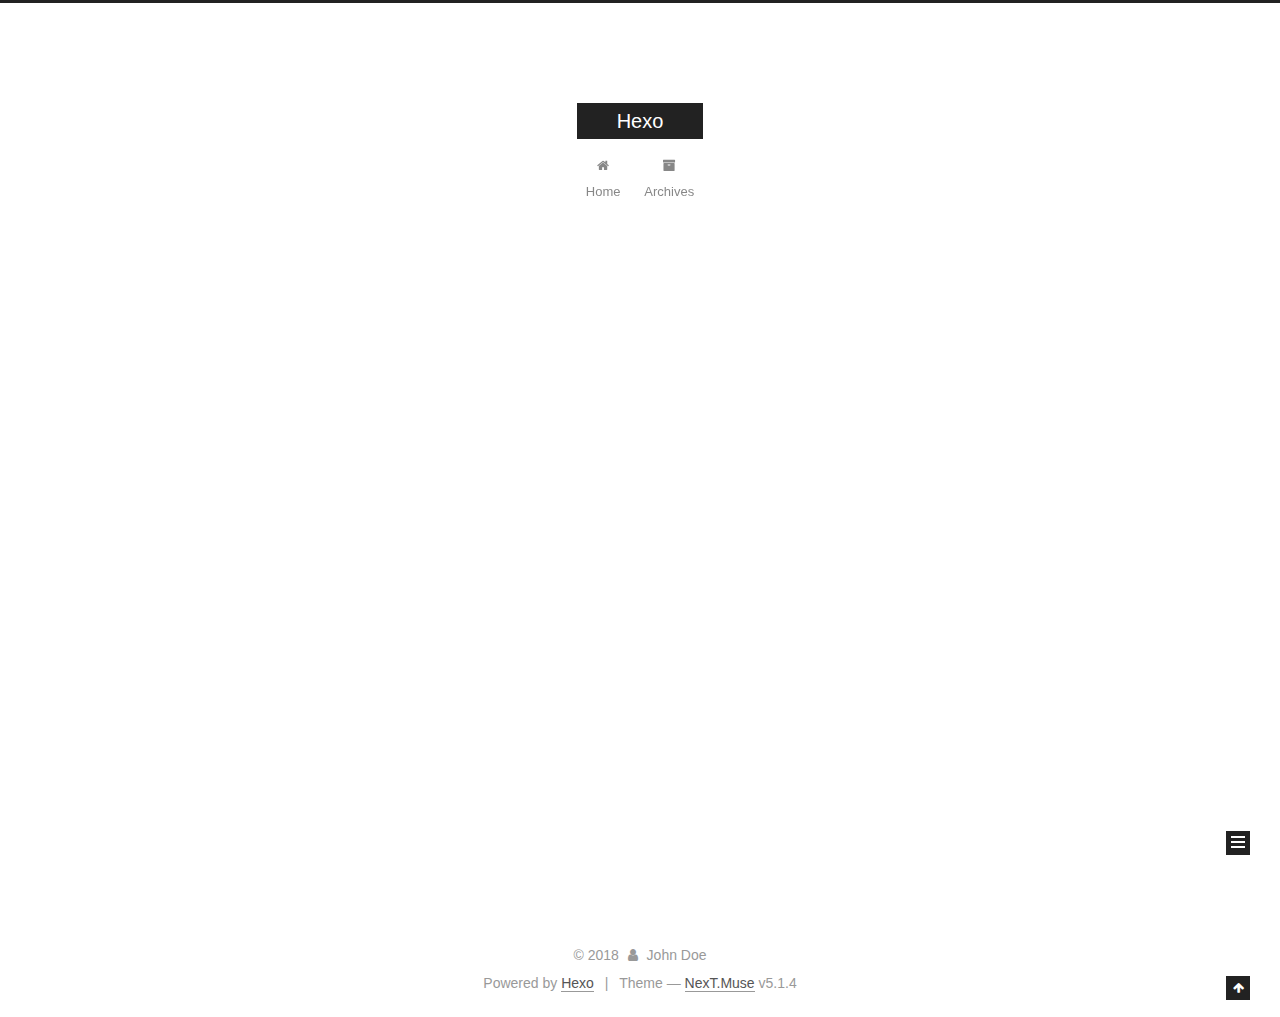
<file: archives/2018/index.html>
<!DOCTYPE html>



  


<html class="theme-next muse use-motion" lang="">
<head>
  <meta charset="UTF-8"/>
<meta http-equiv="X-UA-Compatible" content="IE=edge" />
<meta name="viewport" content="width=device-width, initial-scale=1, maximum-scale=1"/>
<meta name="theme-color" content="#222">









<meta http-equiv="Cache-Control" content="no-transform" />
<meta http-equiv="Cache-Control" content="no-siteapp" />
















  
  
  <link href="/lib/fancybox/source/jquery.fancybox.css?v=2.1.5" rel="stylesheet" type="text/css" />







<link href="/lib/font-awesome/css/font-awesome.min.css?v=4.6.2" rel="stylesheet" type="text/css" />

<link href="/css/main.css?v=5.1.4" rel="stylesheet" type="text/css" />


  <link rel="apple-touch-icon" sizes="180x180" href="/images/apple-touch-icon-next.png?v=5.1.4">


  <link rel="icon" type="image/png" sizes="32x32" href="/images/favicon-32x32-next.png?v=5.1.4">


  <link rel="icon" type="image/png" sizes="16x16" href="/images/favicon-16x16-next.png?v=5.1.4">


  <link rel="mask-icon" href="/images/logo.svg?v=5.1.4" color="#222">





  <meta name="keywords" content="Hexo, NexT" />










<meta property="og:type" content="website">
<meta property="og:title" content="Hexo">
<meta property="og:url" content="http://yoursite.com/archives/2018/index.html">
<meta property="og:site_name" content="Hexo">
<meta property="og:locale" content="default">
<meta name="twitter:card" content="summary">
<meta name="twitter:title" content="Hexo">



<script type="text/javascript" id="hexo.configurations">
  var NexT = window.NexT || {};
  var CONFIG = {
    root: '/',
    scheme: 'Muse',
    version: '5.1.4',
    sidebar: {"position":"left","display":"post","offset":12,"b2t":false,"scrollpercent":false,"onmobile":false},
    fancybox: true,
    tabs: true,
    motion: {"enable":true,"async":false,"transition":{"post_block":"fadeIn","post_header":"slideDownIn","post_body":"slideDownIn","coll_header":"slideLeftIn","sidebar":"slideUpIn"}},
    duoshuo: {
      userId: '0',
      author: 'Author'
    },
    algolia: {
      applicationID: '',
      apiKey: '',
      indexName: '',
      hits: {"per_page":10},
      labels: {"input_placeholder":"Search for Posts","hits_empty":"We didn't find any results for the search: ${query}","hits_stats":"${hits} results found in ${time} ms"}
    }
  };
</script>



  <link rel="canonical" href="http://yoursite.com/archives/2018/"/>





  <title>Archive | Hexo</title>
  








</head>

<body itemscope itemtype="http://schema.org/WebPage" lang="default">

  
  
    
  

  <div class="container sidebar-position-left page-archive">
    <div class="headband"></div>

    <header id="header" class="header" itemscope itemtype="http://schema.org/WPHeader">
      <div class="header-inner"><div class="site-brand-wrapper">
  <div class="site-meta ">
    

    <div class="custom-logo-site-title">
      <a href="/"  class="brand" rel="start">
        <span class="logo-line-before"><i></i></span>
        <span class="site-title">Hexo</span>
        <span class="logo-line-after"><i></i></span>
      </a>
    </div>
      
        <p class="site-subtitle"></p>
      
  </div>

  <div class="site-nav-toggle">
    <button>
      <span class="btn-bar"></span>
      <span class="btn-bar"></span>
      <span class="btn-bar"></span>
    </button>
  </div>
</div>

<nav class="site-nav">
  

  
    <ul id="menu" class="menu">
      
        
        <li class="menu-item menu-item-home">
          <a href="/" rel="section">
            
              <i class="menu-item-icon fa fa-fw fa-home"></i> <br />
            
            Home
          </a>
        </li>
      
        
        <li class="menu-item menu-item-archives">
          <a href="/archives/" rel="section">
            
              <i class="menu-item-icon fa fa-fw fa-archive"></i> <br />
            
            Archives
          </a>
        </li>
      

      
    </ul>
  

  
</nav>



 </div>
    </header>

    <main id="main" class="main">
      <div class="main-inner">
        <div class="content-wrap">
          <div id="content" class="content">
            

  
  
  
  <div class="post-block archive">
    <div id="posts" class="posts-collapse">
      <span class="archive-move-on"></span>

      <span class="archive-page-counter">
        
        
        
          
        
        Um..! 5 posts in total. Keep on posting.
      </span>

      

        
        
        

        
          
          <div class="collection-title">
            <h1 class="archive-year" id="archive-year-2018">2018</h1>
          </div>
        
        

        

  <article class="post post-type-normal" itemscope itemtype="http://schema.org/Article">
    <header class="post-header">

      <h2 class="post-title">
        
            <a class="post-title-link" href="/2018/09/15/docker/" itemprop="url">
              
                <span itemprop="name">docker</span>
              
            </a>
        
      </h2>

      <div class="post-meta">
        <time class="post-time" itemprop="dateCreated"
              datetime="2018-09-15T11:19:09+08:00"
              content="2018-09-15" >
          09-15
        </time>
      </div>

    </header>
  </article>



      

        
        
        

        
        

        

  <article class="post post-type-normal" itemscope itemtype="http://schema.org/Article">
    <header class="post-header">

      <h2 class="post-title">
        
            <a class="post-title-link" href="/2018/07/27/随笔/" itemprop="url">
              
                <span itemprop="name">随笔</span>
              
            </a>
        
      </h2>

      <div class="post-meta">
        <time class="post-time" itemprop="dateCreated"
              datetime="2018-07-27T10:39:24+08:00"
              content="2018-07-27" >
          07-27
        </time>
      </div>

    </header>
  </article>



      

        
        
        

        
        

        

  <article class="post post-type-normal" itemscope itemtype="http://schema.org/Article">
    <header class="post-header">

      <h2 class="post-title">
        
            <a class="post-title-link" href="/2018/07/26/Hibernate-二三记/" itemprop="url">
              
                <span itemprop="name">Hibernate 二三记</span>
              
            </a>
        
      </h2>

      <div class="post-meta">
        <time class="post-time" itemprop="dateCreated"
              datetime="2018-07-26T09:15:16+08:00"
              content="2018-07-26" >
          07-26
        </time>
      </div>

    </header>
  </article>



      

        
        
        

        
        

        

  <article class="post post-type-normal" itemscope itemtype="http://schema.org/Article">
    <header class="post-header">

      <h2 class="post-title">
        
            <a class="post-title-link" href="/2018/07/23/这是我个人博客第一篇文章-哈哈哈/" itemprop="url">
              
                <span itemprop="name">这是我个人博客第一篇文章,哈哈哈...</span>
              
            </a>
        
      </h2>

      <div class="post-meta">
        <time class="post-time" itemprop="dateCreated"
              datetime="2018-07-23T16:13:47+08:00"
              content="2018-07-23" >
          07-23
        </time>
      </div>

    </header>
  </article>



      

        
        
        

        
        

        

  <article class="post post-type-normal" itemscope itemtype="http://schema.org/Article">
    <header class="post-header">

      <h2 class="post-title">
        
            <a class="post-title-link" href="/2018/07/23/hello-world/" itemprop="url">
              
                <span itemprop="name">Hello World</span>
              
            </a>
        
      </h2>

      <div class="post-meta">
        <time class="post-time" itemprop="dateCreated"
              datetime="2018-07-23T13:07:46+08:00"
              content="2018-07-23" >
          07-23
        </time>
      </div>

    </header>
  </article>



      

    </div>
  </div>
  
  
  

  



          </div>
          


          

        </div>
        
          
  
  <div class="sidebar-toggle">
    <div class="sidebar-toggle-line-wrap">
      <span class="sidebar-toggle-line sidebar-toggle-line-first"></span>
      <span class="sidebar-toggle-line sidebar-toggle-line-middle"></span>
      <span class="sidebar-toggle-line sidebar-toggle-line-last"></span>
    </div>
  </div>

  <aside id="sidebar" class="sidebar">
    
    <div class="sidebar-inner">

      

      

      <section class="site-overview-wrap sidebar-panel sidebar-panel-active">
        <div class="site-overview">
          <div class="site-author motion-element" itemprop="author" itemscope itemtype="http://schema.org/Person">
            
              <p class="site-author-name" itemprop="name">John Doe</p>
              <p class="site-description motion-element" itemprop="description"></p>
          </div>

          <nav class="site-state motion-element">

            
              <div class="site-state-item site-state-posts">
              
                <a href="/archives/">
              
                  <span class="site-state-item-count">5</span>
                  <span class="site-state-item-name">posts</span>
                </a>
              </div>
            

            

            

          </nav>

          

          

          
          

          
          

          

        </div>
      </section>

      

      

    </div>
  </aside>


        
      </div>
    </main>

    <footer id="footer" class="footer">
      <div class="footer-inner">
        <div class="copyright">&copy; <span itemprop="copyrightYear">2018</span>
  <span class="with-love">
    <i class="fa fa-user"></i>
  </span>
  <span class="author" itemprop="copyrightHolder">John Doe</span>

  
</div>


  <div class="powered-by">Powered by <a class="theme-link" target="_blank" href="https://hexo.io">Hexo</a></div>



  <span class="post-meta-divider">|</span>



  <div class="theme-info">Theme &mdash; <a class="theme-link" target="_blank" href="https://github.com/iissnan/hexo-theme-next">NexT.Muse</a> v5.1.4</div>




        







        
      </div>
    </footer>

    
      <div class="back-to-top">
        <i class="fa fa-arrow-up"></i>
        
      </div>
    

    

  </div>

  

<script type="text/javascript">
  if (Object.prototype.toString.call(window.Promise) !== '[object Function]') {
    window.Promise = null;
  }
</script>









  












  
  
    <script type="text/javascript" src="/lib/jquery/index.js?v=2.1.3"></script>
  

  
  
    <script type="text/javascript" src="/lib/fastclick/lib/fastclick.min.js?v=1.0.6"></script>
  

  
  
    <script type="text/javascript" src="/lib/jquery_lazyload/jquery.lazyload.js?v=1.9.7"></script>
  

  
  
    <script type="text/javascript" src="/lib/velocity/velocity.min.js?v=1.2.1"></script>
  

  
  
    <script type="text/javascript" src="/lib/velocity/velocity.ui.min.js?v=1.2.1"></script>
  

  
  
    <script type="text/javascript" src="/lib/fancybox/source/jquery.fancybox.pack.js?v=2.1.5"></script>
  


  


  <script type="text/javascript" src="/js/src/utils.js?v=5.1.4"></script>

  <script type="text/javascript" src="/js/src/motion.js?v=5.1.4"></script>



  
  

  

  


  <script type="text/javascript" src="/js/src/bootstrap.js?v=5.1.4"></script>



  


  




	





  





  












  





  

  

  

  
  

  

  

  

</body>
</html>
</file>
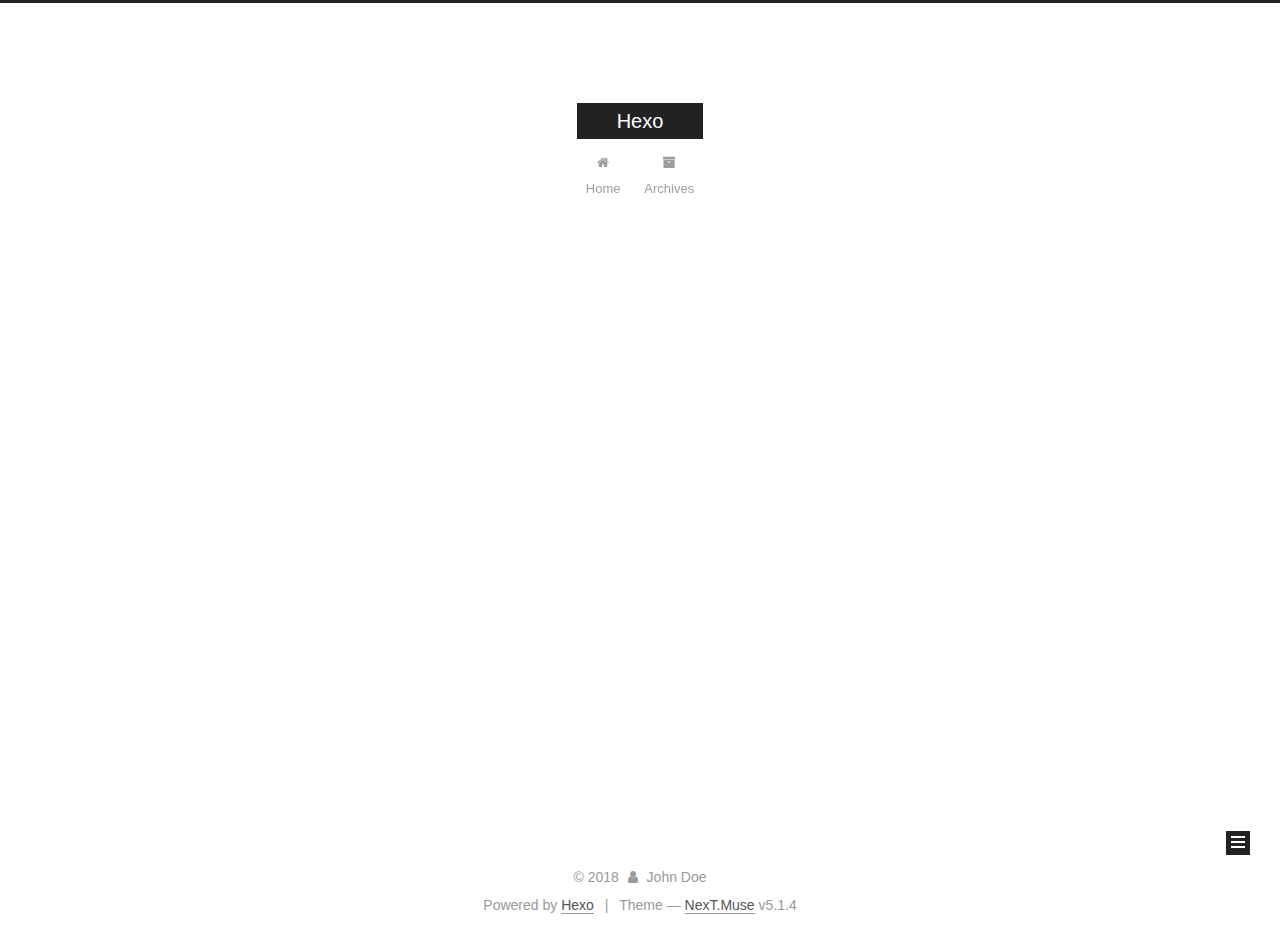
<file: archives/2018/07/index.html>
<!DOCTYPE html>



  


<html class="theme-next muse use-motion" lang="">
<head>
  <meta charset="UTF-8"/>
<meta http-equiv="X-UA-Compatible" content="IE=edge" />
<meta name="viewport" content="width=device-width, initial-scale=1, maximum-scale=1"/>
<meta name="theme-color" content="#222">









<meta http-equiv="Cache-Control" content="no-transform" />
<meta http-equiv="Cache-Control" content="no-siteapp" />
















  
  
  <link href="/lib/fancybox/source/jquery.fancybox.css?v=2.1.5" rel="stylesheet" type="text/css" />







<link href="/lib/font-awesome/css/font-awesome.min.css?v=4.6.2" rel="stylesheet" type="text/css" />

<link href="/css/main.css?v=5.1.4" rel="stylesheet" type="text/css" />


  <link rel="apple-touch-icon" sizes="180x180" href="/images/apple-touch-icon-next.png?v=5.1.4">


  <link rel="icon" type="image/png" sizes="32x32" href="/images/favicon-32x32-next.png?v=5.1.4">


  <link rel="icon" type="image/png" sizes="16x16" href="/images/favicon-16x16-next.png?v=5.1.4">


  <link rel="mask-icon" href="/images/logo.svg?v=5.1.4" color="#222">





  <meta name="keywords" content="Hexo, NexT" />










<meta property="og:type" content="website">
<meta property="og:title" content="Hexo">
<meta property="og:url" content="http://yoursite.com/archives/2018/07/index.html">
<meta property="og:site_name" content="Hexo">
<meta property="og:locale" content="default">
<meta name="twitter:card" content="summary">
<meta name="twitter:title" content="Hexo">



<script type="text/javascript" id="hexo.configurations">
  var NexT = window.NexT || {};
  var CONFIG = {
    root: '/',
    scheme: 'Muse',
    version: '5.1.4',
    sidebar: {"position":"left","display":"post","offset":12,"b2t":false,"scrollpercent":false,"onmobile":false},
    fancybox: true,
    tabs: true,
    motion: {"enable":true,"async":false,"transition":{"post_block":"fadeIn","post_header":"slideDownIn","post_body":"slideDownIn","coll_header":"slideLeftIn","sidebar":"slideUpIn"}},
    duoshuo: {
      userId: '0',
      author: 'Author'
    },
    algolia: {
      applicationID: '',
      apiKey: '',
      indexName: '',
      hits: {"per_page":10},
      labels: {"input_placeholder":"Search for Posts","hits_empty":"We didn't find any results for the search: ${query}","hits_stats":"${hits} results found in ${time} ms"}
    }
  };
</script>



  <link rel="canonical" href="http://yoursite.com/archives/2018/07/"/>





  <title>Archive | Hexo</title>
  








</head>

<body itemscope itemtype="http://schema.org/WebPage" lang="default">

  
  
    
  

  <div class="container sidebar-position-left page-archive">
    <div class="headband"></div>

    <header id="header" class="header" itemscope itemtype="http://schema.org/WPHeader">
      <div class="header-inner"><div class="site-brand-wrapper">
  <div class="site-meta ">
    

    <div class="custom-logo-site-title">
      <a href="/"  class="brand" rel="start">
        <span class="logo-line-before"><i></i></span>
        <span class="site-title">Hexo</span>
        <span class="logo-line-after"><i></i></span>
      </a>
    </div>
      
        <p class="site-subtitle"></p>
      
  </div>

  <div class="site-nav-toggle">
    <button>
      <span class="btn-bar"></span>
      <span class="btn-bar"></span>
      <span class="btn-bar"></span>
    </button>
  </div>
</div>

<nav class="site-nav">
  

  
    <ul id="menu" class="menu">
      
        
        <li class="menu-item menu-item-home">
          <a href="/" rel="section">
            
              <i class="menu-item-icon fa fa-fw fa-home"></i> <br />
            
            Home
          </a>
        </li>
      
        
        <li class="menu-item menu-item-archives">
          <a href="/archives/" rel="section">
            
              <i class="menu-item-icon fa fa-fw fa-archive"></i> <br />
            
            Archives
          </a>
        </li>
      

      
    </ul>
  

  
</nav>



 </div>
    </header>

    <main id="main" class="main">
      <div class="main-inner">
        <div class="content-wrap">
          <div id="content" class="content">
            

  
  
  
  <div class="post-block archive">
    <div id="posts" class="posts-collapse">
      <span class="archive-move-on"></span>

      <span class="archive-page-counter">
        
        
        
          
        
        Um..! 5 posts in total. Keep on posting.
      </span>

      

        
        
        

        
          
          <div class="collection-title">
            <h1 class="archive-year" id="archive-year-2018">2018</h1>
          </div>
        
        

        

  <article class="post post-type-normal" itemscope itemtype="http://schema.org/Article">
    <header class="post-header">

      <h2 class="post-title">
        
            <a class="post-title-link" href="/2018/07/27/随笔/" itemprop="url">
              
                <span itemprop="name">随笔</span>
              
            </a>
        
      </h2>

      <div class="post-meta">
        <time class="post-time" itemprop="dateCreated"
              datetime="2018-07-27T10:39:24+08:00"
              content="2018-07-27" >
          07-27
        </time>
      </div>

    </header>
  </article>



      

        
        
        

        
        

        

  <article class="post post-type-normal" itemscope itemtype="http://schema.org/Article">
    <header class="post-header">

      <h2 class="post-title">
        
            <a class="post-title-link" href="/2018/07/26/Hibernate-二三记/" itemprop="url">
              
                <span itemprop="name">Hibernate 二三记</span>
              
            </a>
        
      </h2>

      <div class="post-meta">
        <time class="post-time" itemprop="dateCreated"
              datetime="2018-07-26T09:15:16+08:00"
              content="2018-07-26" >
          07-26
        </time>
      </div>

    </header>
  </article>



      

        
        
        

        
        

        

  <article class="post post-type-normal" itemscope itemtype="http://schema.org/Article">
    <header class="post-header">

      <h2 class="post-title">
        
            <a class="post-title-link" href="/2018/07/23/这是我个人博客第一篇文章-哈哈哈/" itemprop="url">
              
                <span itemprop="name">这是我个人博客第一篇文章,哈哈哈...</span>
              
            </a>
        
      </h2>

      <div class="post-meta">
        <time class="post-time" itemprop="dateCreated"
              datetime="2018-07-23T16:13:47+08:00"
              content="2018-07-23" >
          07-23
        </time>
      </div>

    </header>
  </article>



      

        
        
        

        
        

        

  <article class="post post-type-normal" itemscope itemtype="http://schema.org/Article">
    <header class="post-header">

      <h2 class="post-title">
        
            <a class="post-title-link" href="/2018/07/23/hello-world/" itemprop="url">
              
                <span itemprop="name">Hello World</span>
              
            </a>
        
      </h2>

      <div class="post-meta">
        <time class="post-time" itemprop="dateCreated"
              datetime="2018-07-23T13:07:46+08:00"
              content="2018-07-23" >
          07-23
        </time>
      </div>

    </header>
  </article>



      

    </div>
  </div>
  
  
  

  



          </div>
          


          

        </div>
        
          
  
  <div class="sidebar-toggle">
    <div class="sidebar-toggle-line-wrap">
      <span class="sidebar-toggle-line sidebar-toggle-line-first"></span>
      <span class="sidebar-toggle-line sidebar-toggle-line-middle"></span>
      <span class="sidebar-toggle-line sidebar-toggle-line-last"></span>
    </div>
  </div>

  <aside id="sidebar" class="sidebar">
    
    <div class="sidebar-inner">

      

      

      <section class="site-overview-wrap sidebar-panel sidebar-panel-active">
        <div class="site-overview">
          <div class="site-author motion-element" itemprop="author" itemscope itemtype="http://schema.org/Person">
            
              <p class="site-author-name" itemprop="name">John Doe</p>
              <p class="site-description motion-element" itemprop="description"></p>
          </div>

          <nav class="site-state motion-element">

            
              <div class="site-state-item site-state-posts">
              
                <a href="/archives/">
              
                  <span class="site-state-item-count">5</span>
                  <span class="site-state-item-name">posts</span>
                </a>
              </div>
            

            

            

          </nav>

          

          

          
          

          
          

          

        </div>
      </section>

      

      

    </div>
  </aside>


        
      </div>
    </main>

    <footer id="footer" class="footer">
      <div class="footer-inner">
        <div class="copyright">&copy; <span itemprop="copyrightYear">2018</span>
  <span class="with-love">
    <i class="fa fa-user"></i>
  </span>
  <span class="author" itemprop="copyrightHolder">John Doe</span>

  
</div>


  <div class="powered-by">Powered by <a class="theme-link" target="_blank" href="https://hexo.io">Hexo</a></div>



  <span class="post-meta-divider">|</span>



  <div class="theme-info">Theme &mdash; <a class="theme-link" target="_blank" href="https://github.com/iissnan/hexo-theme-next">NexT.Muse</a> v5.1.4</div>




        







        
      </div>
    </footer>

    
      <div class="back-to-top">
        <i class="fa fa-arrow-up"></i>
        
      </div>
    

    

  </div>

  

<script type="text/javascript">
  if (Object.prototype.toString.call(window.Promise) !== '[object Function]') {
    window.Promise = null;
  }
</script>









  












  
  
    <script type="text/javascript" src="/lib/jquery/index.js?v=2.1.3"></script>
  

  
  
    <script type="text/javascript" src="/lib/fastclick/lib/fastclick.min.js?v=1.0.6"></script>
  

  
  
    <script type="text/javascript" src="/lib/jquery_lazyload/jquery.lazyload.js?v=1.9.7"></script>
  

  
  
    <script type="text/javascript" src="/lib/velocity/velocity.min.js?v=1.2.1"></script>
  

  
  
    <script type="text/javascript" src="/lib/velocity/velocity.ui.min.js?v=1.2.1"></script>
  

  
  
    <script type="text/javascript" src="/lib/fancybox/source/jquery.fancybox.pack.js?v=2.1.5"></script>
  


  


  <script type="text/javascript" src="/js/src/utils.js?v=5.1.4"></script>

  <script type="text/javascript" src="/js/src/motion.js?v=5.1.4"></script>



  
  

  

  


  <script type="text/javascript" src="/js/src/bootstrap.js?v=5.1.4"></script>



  


  




	





  





  












  





  

  

  

  
  

  

  

  

</body>
</html>
</file>
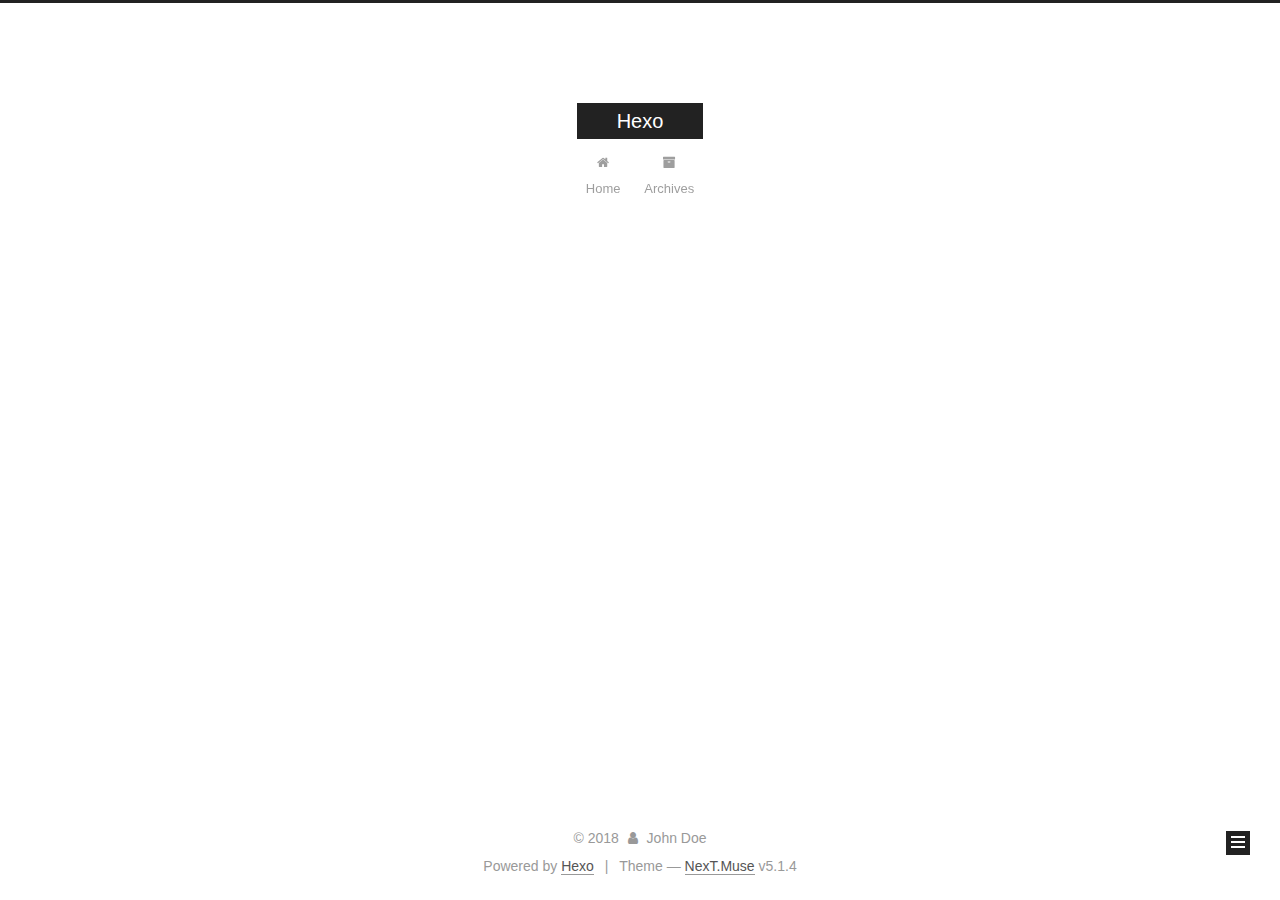
<file: archives/2018/09/index.html>
<!DOCTYPE html>



  


<html class="theme-next muse use-motion" lang="">
<head>
  <meta charset="UTF-8"/>
<meta http-equiv="X-UA-Compatible" content="IE=edge" />
<meta name="viewport" content="width=device-width, initial-scale=1, maximum-scale=1"/>
<meta name="theme-color" content="#222">









<meta http-equiv="Cache-Control" content="no-transform" />
<meta http-equiv="Cache-Control" content="no-siteapp" />
















  
  
  <link href="/lib/fancybox/source/jquery.fancybox.css?v=2.1.5" rel="stylesheet" type="text/css" />







<link href="/lib/font-awesome/css/font-awesome.min.css?v=4.6.2" rel="stylesheet" type="text/css" />

<link href="/css/main.css?v=5.1.4" rel="stylesheet" type="text/css" />


  <link rel="apple-touch-icon" sizes="180x180" href="/images/apple-touch-icon-next.png?v=5.1.4">


  <link rel="icon" type="image/png" sizes="32x32" href="/images/favicon-32x32-next.png?v=5.1.4">


  <link rel="icon" type="image/png" sizes="16x16" href="/images/favicon-16x16-next.png?v=5.1.4">


  <link rel="mask-icon" href="/images/logo.svg?v=5.1.4" color="#222">





  <meta name="keywords" content="Hexo, NexT" />










<meta property="og:type" content="website">
<meta property="og:title" content="Hexo">
<meta property="og:url" content="http://yoursite.com/archives/2018/09/index.html">
<meta property="og:site_name" content="Hexo">
<meta property="og:locale" content="default">
<meta name="twitter:card" content="summary">
<meta name="twitter:title" content="Hexo">



<script type="text/javascript" id="hexo.configurations">
  var NexT = window.NexT || {};
  var CONFIG = {
    root: '/',
    scheme: 'Muse',
    version: '5.1.4',
    sidebar: {"position":"left","display":"post","offset":12,"b2t":false,"scrollpercent":false,"onmobile":false},
    fancybox: true,
    tabs: true,
    motion: {"enable":true,"async":false,"transition":{"post_block":"fadeIn","post_header":"slideDownIn","post_body":"slideDownIn","coll_header":"slideLeftIn","sidebar":"slideUpIn"}},
    duoshuo: {
      userId: '0',
      author: 'Author'
    },
    algolia: {
      applicationID: '',
      apiKey: '',
      indexName: '',
      hits: {"per_page":10},
      labels: {"input_placeholder":"Search for Posts","hits_empty":"We didn't find any results for the search: ${query}","hits_stats":"${hits} results found in ${time} ms"}
    }
  };
</script>



  <link rel="canonical" href="http://yoursite.com/archives/2018/09/"/>





  <title>Archive | Hexo</title>
  








</head>

<body itemscope itemtype="http://schema.org/WebPage" lang="default">

  
  
    
  

  <div class="container sidebar-position-left page-archive">
    <div class="headband"></div>

    <header id="header" class="header" itemscope itemtype="http://schema.org/WPHeader">
      <div class="header-inner"><div class="site-brand-wrapper">
  <div class="site-meta ">
    

    <div class="custom-logo-site-title">
      <a href="/"  class="brand" rel="start">
        <span class="logo-line-before"><i></i></span>
        <span class="site-title">Hexo</span>
        <span class="logo-line-after"><i></i></span>
      </a>
    </div>
      
        <p class="site-subtitle"></p>
      
  </div>

  <div class="site-nav-toggle">
    <button>
      <span class="btn-bar"></span>
      <span class="btn-bar"></span>
      <span class="btn-bar"></span>
    </button>
  </div>
</div>

<nav class="site-nav">
  

  
    <ul id="menu" class="menu">
      
        
        <li class="menu-item menu-item-home">
          <a href="/" rel="section">
            
              <i class="menu-item-icon fa fa-fw fa-home"></i> <br />
            
            Home
          </a>
        </li>
      
        
        <li class="menu-item menu-item-archives">
          <a href="/archives/" rel="section">
            
              <i class="menu-item-icon fa fa-fw fa-archive"></i> <br />
            
            Archives
          </a>
        </li>
      

      
    </ul>
  

  
</nav>



 </div>
    </header>

    <main id="main" class="main">
      <div class="main-inner">
        <div class="content-wrap">
          <div id="content" class="content">
            

  
  
  
  <div class="post-block archive">
    <div id="posts" class="posts-collapse">
      <span class="archive-move-on"></span>

      <span class="archive-page-counter">
        
        
        
          
        
        Um..! 5 posts in total. Keep on posting.
      </span>

      

        
        
        

        
          
          <div class="collection-title">
            <h1 class="archive-year" id="archive-year-2018">2018</h1>
          </div>
        
        

        

  <article class="post post-type-normal" itemscope itemtype="http://schema.org/Article">
    <header class="post-header">

      <h2 class="post-title">
        
            <a class="post-title-link" href="/2018/09/15/docker/" itemprop="url">
              
                <span itemprop="name">docker</span>
              
            </a>
        
      </h2>

      <div class="post-meta">
        <time class="post-time" itemprop="dateCreated"
              datetime="2018-09-15T11:19:09+08:00"
              content="2018-09-15" >
          09-15
        </time>
      </div>

    </header>
  </article>



      

    </div>
  </div>
  
  
  

  



          </div>
          


          

        </div>
        
          
  
  <div class="sidebar-toggle">
    <div class="sidebar-toggle-line-wrap">
      <span class="sidebar-toggle-line sidebar-toggle-line-first"></span>
      <span class="sidebar-toggle-line sidebar-toggle-line-middle"></span>
      <span class="sidebar-toggle-line sidebar-toggle-line-last"></span>
    </div>
  </div>

  <aside id="sidebar" class="sidebar">
    
    <div class="sidebar-inner">

      

      

      <section class="site-overview-wrap sidebar-panel sidebar-panel-active">
        <div class="site-overview">
          <div class="site-author motion-element" itemprop="author" itemscope itemtype="http://schema.org/Person">
            
              <p class="site-author-name" itemprop="name">John Doe</p>
              <p class="site-description motion-element" itemprop="description"></p>
          </div>

          <nav class="site-state motion-element">

            
              <div class="site-state-item site-state-posts">
              
                <a href="/archives/">
              
                  <span class="site-state-item-count">5</span>
                  <span class="site-state-item-name">posts</span>
                </a>
              </div>
            

            

            

          </nav>

          

          

          
          

          
          

          

        </div>
      </section>

      

      

    </div>
  </aside>


        
      </div>
    </main>

    <footer id="footer" class="footer">
      <div class="footer-inner">
        <div class="copyright">&copy; <span itemprop="copyrightYear">2018</span>
  <span class="with-love">
    <i class="fa fa-user"></i>
  </span>
  <span class="author" itemprop="copyrightHolder">John Doe</span>

  
</div>


  <div class="powered-by">Powered by <a class="theme-link" target="_blank" href="https://hexo.io">Hexo</a></div>



  <span class="post-meta-divider">|</span>



  <div class="theme-info">Theme &mdash; <a class="theme-link" target="_blank" href="https://github.com/iissnan/hexo-theme-next">NexT.Muse</a> v5.1.4</div>




        







        
      </div>
    </footer>

    
      <div class="back-to-top">
        <i class="fa fa-arrow-up"></i>
        
      </div>
    

    

  </div>

  

<script type="text/javascript">
  if (Object.prototype.toString.call(window.Promise) !== '[object Function]') {
    window.Promise = null;
  }
</script>









  












  
  
    <script type="text/javascript" src="/lib/jquery/index.js?v=2.1.3"></script>
  

  
  
    <script type="text/javascript" src="/lib/fastclick/lib/fastclick.min.js?v=1.0.6"></script>
  

  
  
    <script type="text/javascript" src="/lib/jquery_lazyload/jquery.lazyload.js?v=1.9.7"></script>
  

  
  
    <script type="text/javascript" src="/lib/velocity/velocity.min.js?v=1.2.1"></script>
  

  
  
    <script type="text/javascript" src="/lib/velocity/velocity.ui.min.js?v=1.2.1"></script>
  

  
  
    <script type="text/javascript" src="/lib/fancybox/source/jquery.fancybox.pack.js?v=2.1.5"></script>
  


  


  <script type="text/javascript" src="/js/src/utils.js?v=5.1.4"></script>

  <script type="text/javascript" src="/js/src/motion.js?v=5.1.4"></script>



  
  

  

  


  <script type="text/javascript" src="/js/src/bootstrap.js?v=5.1.4"></script>



  


  




	





  





  












  





  

  

  

  
  

  

  

  

</body>
</html>
</file>
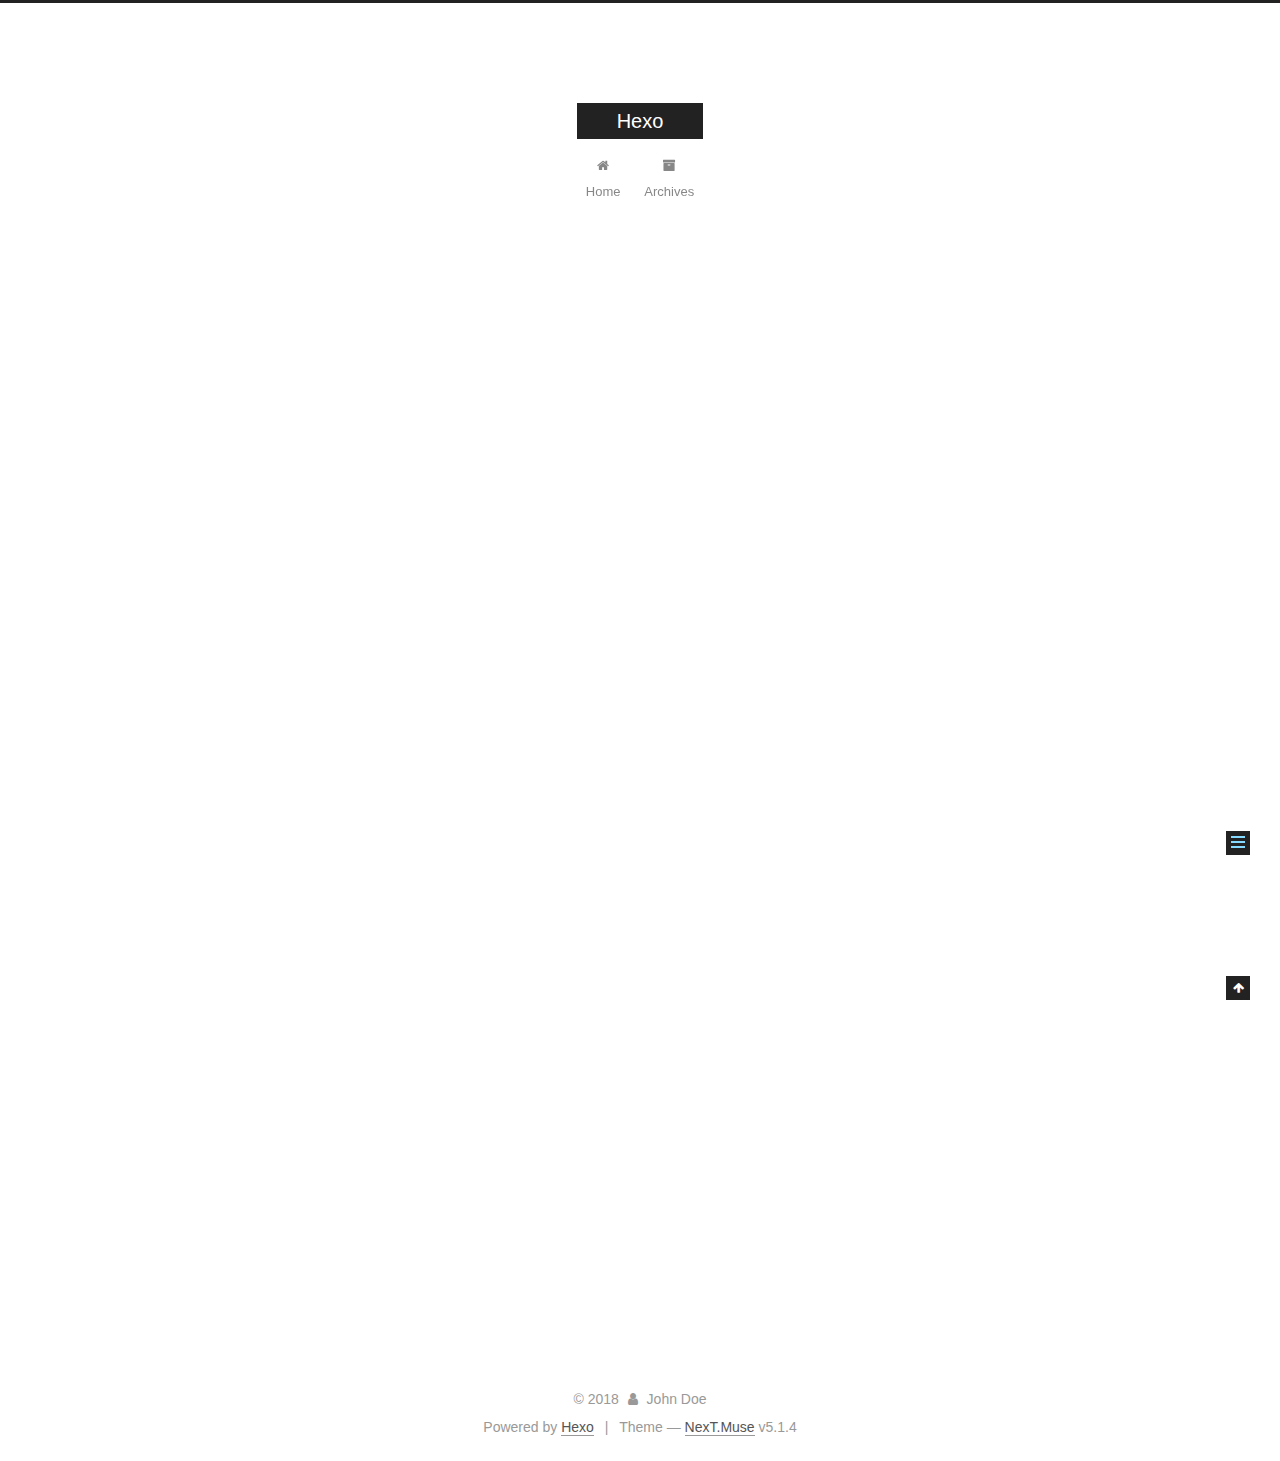
<file: 2018/07/23/hello-world/index.html>
<!DOCTYPE html>



  


<html class="theme-next muse use-motion" lang="">
<head>
  <meta charset="UTF-8"/>
<meta http-equiv="X-UA-Compatible" content="IE=edge" />
<meta name="viewport" content="width=device-width, initial-scale=1, maximum-scale=1"/>
<meta name="theme-color" content="#222">









<meta http-equiv="Cache-Control" content="no-transform" />
<meta http-equiv="Cache-Control" content="no-siteapp" />
















  
  
  <link href="/lib/fancybox/source/jquery.fancybox.css?v=2.1.5" rel="stylesheet" type="text/css" />







<link href="/lib/font-awesome/css/font-awesome.min.css?v=4.6.2" rel="stylesheet" type="text/css" />

<link href="/css/main.css?v=5.1.4" rel="stylesheet" type="text/css" />


  <link rel="apple-touch-icon" sizes="180x180" href="/images/apple-touch-icon-next.png?v=5.1.4">


  <link rel="icon" type="image/png" sizes="32x32" href="/images/favicon-32x32-next.png?v=5.1.4">


  <link rel="icon" type="image/png" sizes="16x16" href="/images/favicon-16x16-next.png?v=5.1.4">


  <link rel="mask-icon" href="/images/logo.svg?v=5.1.4" color="#222">





  <meta name="keywords" content="Hexo, NexT" />










<meta name="description" content="Welcome to Hexo! This is your very first post. Check documentation for more info. If you get any problems when using Hexo, you can find the answer in troubleshooting or you can ask me on GitHub. Quick">
<meta property="og:type" content="article">
<meta property="og:title" content="Hello World">
<meta property="og:url" content="http://yoursite.com/2018/07/23/hello-world/index.html">
<meta property="og:site_name" content="Hexo">
<meta property="og:description" content="Welcome to Hexo! This is your very first post. Check documentation for more info. If you get any problems when using Hexo, you can find the answer in troubleshooting or you can ask me on GitHub. Quick">
<meta property="og:locale" content="default">
<meta property="og:updated_time" content="2018-07-25T07:21:26.616Z">
<meta name="twitter:card" content="summary">
<meta name="twitter:title" content="Hello World">
<meta name="twitter:description" content="Welcome to Hexo! This is your very first post. Check documentation for more info. If you get any problems when using Hexo, you can find the answer in troubleshooting or you can ask me on GitHub. Quick">



<script type="text/javascript" id="hexo.configurations">
  var NexT = window.NexT || {};
  var CONFIG = {
    root: '/',
    scheme: 'Muse',
    version: '5.1.4',
    sidebar: {"position":"left","display":"post","offset":12,"b2t":false,"scrollpercent":false,"onmobile":false},
    fancybox: true,
    tabs: true,
    motion: {"enable":true,"async":false,"transition":{"post_block":"fadeIn","post_header":"slideDownIn","post_body":"slideDownIn","coll_header":"slideLeftIn","sidebar":"slideUpIn"}},
    duoshuo: {
      userId: '0',
      author: 'Author'
    },
    algolia: {
      applicationID: '',
      apiKey: '',
      indexName: '',
      hits: {"per_page":10},
      labels: {"input_placeholder":"Search for Posts","hits_empty":"We didn't find any results for the search: ${query}","hits_stats":"${hits} results found in ${time} ms"}
    }
  };
</script>



  <link rel="canonical" href="http://yoursite.com/2018/07/23/hello-world/"/>





  <title>Hello World | Hexo</title>
  








</head>

<body itemscope itemtype="http://schema.org/WebPage" lang="default">

  
  
    
  

  <div class="container sidebar-position-left page-post-detail">
    <div class="headband"></div>

    <header id="header" class="header" itemscope itemtype="http://schema.org/WPHeader">
      <div class="header-inner"><div class="site-brand-wrapper">
  <div class="site-meta ">
    

    <div class="custom-logo-site-title">
      <a href="/"  class="brand" rel="start">
        <span class="logo-line-before"><i></i></span>
        <span class="site-title">Hexo</span>
        <span class="logo-line-after"><i></i></span>
      </a>
    </div>
      
        <p class="site-subtitle"></p>
      
  </div>

  <div class="site-nav-toggle">
    <button>
      <span class="btn-bar"></span>
      <span class="btn-bar"></span>
      <span class="btn-bar"></span>
    </button>
  </div>
</div>

<nav class="site-nav">
  

  
    <ul id="menu" class="menu">
      
        
        <li class="menu-item menu-item-home">
          <a href="/" rel="section">
            
              <i class="menu-item-icon fa fa-fw fa-home"></i> <br />
            
            Home
          </a>
        </li>
      
        
        <li class="menu-item menu-item-archives">
          <a href="/archives/" rel="section">
            
              <i class="menu-item-icon fa fa-fw fa-archive"></i> <br />
            
            Archives
          </a>
        </li>
      

      
    </ul>
  

  
</nav>



 </div>
    </header>

    <main id="main" class="main">
      <div class="main-inner">
        <div class="content-wrap">
          <div id="content" class="content">
            

  <div id="posts" class="posts-expand">
    

  

  
  
  

  <article class="post post-type-normal" itemscope itemtype="http://schema.org/Article">
  
  
  
  <div class="post-block">
    <link itemprop="mainEntityOfPage" href="http://yoursite.com/2018/07/23/hello-world/">

    <span hidden itemprop="author" itemscope itemtype="http://schema.org/Person">
      <meta itemprop="name" content="John Doe">
      <meta itemprop="description" content="">
      <meta itemprop="image" content="/images/avatar.gif">
    </span>

    <span hidden itemprop="publisher" itemscope itemtype="http://schema.org/Organization">
      <meta itemprop="name" content="Hexo">
    </span>

    
      <header class="post-header">

        
        
          <h1 class="post-title" itemprop="name headline">Hello World</h1>
        

        <div class="post-meta">
          <span class="post-time">
            
              <span class="post-meta-item-icon">
                <i class="fa fa-calendar-o"></i>
              </span>
              
                <span class="post-meta-item-text">Posted on</span>
              
              <time title="Post created" itemprop="dateCreated datePublished" datetime="2018-07-23T13:07:46+08:00">
                2018-07-23
              </time>
            

            

            
          </span>

          

          
            
          

          
          

          

          

          

        </div>
      </header>
    

    
    
    
    <div class="post-body" itemprop="articleBody">

      
      

      
        <p>Welcome to <a href="https://hexo.io/" target="_blank" rel="noopener">Hexo</a>! This is your very first post. Check <a href="https://hexo.io/docs/" target="_blank" rel="noopener">documentation</a> for more info. If you get any problems when using Hexo, you can find the answer in <a href="https://hexo.io/docs/troubleshooting.html" target="_blank" rel="noopener">troubleshooting</a> or you can ask me on <a href="https://github.com/hexojs/hexo/issues" target="_blank" rel="noopener">GitHub</a>.</p>
<h2 id="Quick-Start"><a href="#Quick-Start" class="headerlink" title="Quick Start"></a>Quick Start</h2><h3 id="Create-a-new-post"><a href="#Create-a-new-post" class="headerlink" title="Create a new post"></a>Create a new post</h3><figure class="highlight bash"><table><tr><td class="gutter"><pre><span class="line">1</span><br></pre></td><td class="code"><pre><span class="line">$ hexo new <span class="string">"My New Post"</span></span><br></pre></td></tr></table></figure>
<p>More info: <a href="https://hexo.io/docs/writing.html" target="_blank" rel="noopener">Writing</a></p>
<h3 id="Run-server"><a href="#Run-server" class="headerlink" title="Run server"></a>Run server</h3><figure class="highlight bash"><table><tr><td class="gutter"><pre><span class="line">1</span><br></pre></td><td class="code"><pre><span class="line">$ hexo server</span><br></pre></td></tr></table></figure>
<p>More info: <a href="https://hexo.io/docs/server.html" target="_blank" rel="noopener">Server</a></p>
<h3 id="Generate-static-files"><a href="#Generate-static-files" class="headerlink" title="Generate static files"></a>Generate static files</h3><figure class="highlight bash"><table><tr><td class="gutter"><pre><span class="line">1</span><br></pre></td><td class="code"><pre><span class="line">$ hexo generate</span><br></pre></td></tr></table></figure>
<p>More info: <a href="https://hexo.io/docs/generating.html" target="_blank" rel="noopener">Generating</a></p>
<h3 id="Deploy-to-remote-sites"><a href="#Deploy-to-remote-sites" class="headerlink" title="Deploy to remote sites"></a>Deploy to remote sites</h3><figure class="highlight bash"><table><tr><td class="gutter"><pre><span class="line">1</span><br></pre></td><td class="code"><pre><span class="line">$ hexo deploy</span><br></pre></td></tr></table></figure>
<p>More info: <a href="https://hexo.io/docs/deployment.html" target="_blank" rel="noopener">Deployment</a></p>

      
    </div>
    
    
    

    

    

    

    <footer class="post-footer">
      

      
      
      

      
        <div class="post-nav">
          <div class="post-nav-next post-nav-item">
            
          </div>

          <span class="post-nav-divider"></span>

          <div class="post-nav-prev post-nav-item">
            
              <a href="/2018/07/23/这是我个人博客第一篇文章-哈哈哈/" rel="prev" title="这是我个人博客第一篇文章,哈哈哈...">
                这是我个人博客第一篇文章,哈哈哈... <i class="fa fa-chevron-right"></i>
              </a>
            
          </div>
        </div>
      

      
      
    </footer>
  </div>
  
  
  
  </article>



    <div class="post-spread">
      
    </div>
  </div>


          </div>
          


          

  



        </div>
        
          
  
  <div class="sidebar-toggle">
    <div class="sidebar-toggle-line-wrap">
      <span class="sidebar-toggle-line sidebar-toggle-line-first"></span>
      <span class="sidebar-toggle-line sidebar-toggle-line-middle"></span>
      <span class="sidebar-toggle-line sidebar-toggle-line-last"></span>
    </div>
  </div>

  <aside id="sidebar" class="sidebar">
    
    <div class="sidebar-inner">

      

      
        <ul class="sidebar-nav motion-element">
          <li class="sidebar-nav-toc sidebar-nav-active" data-target="post-toc-wrap">
            Table of Contents
          </li>
          <li class="sidebar-nav-overview" data-target="site-overview-wrap">
            Overview
          </li>
        </ul>
      

      <section class="site-overview-wrap sidebar-panel">
        <div class="site-overview">
          <div class="site-author motion-element" itemprop="author" itemscope itemtype="http://schema.org/Person">
            
              <p class="site-author-name" itemprop="name">John Doe</p>
              <p class="site-description motion-element" itemprop="description"></p>
          </div>

          <nav class="site-state motion-element">

            
              <div class="site-state-item site-state-posts">
              
                <a href="/archives/">
              
                  <span class="site-state-item-count">5</span>
                  <span class="site-state-item-name">posts</span>
                </a>
              </div>
            

            

            

          </nav>

          

          

          
          

          
          

          

        </div>
      </section>

      
      <!--noindex-->
        <section class="post-toc-wrap motion-element sidebar-panel sidebar-panel-active">
          <div class="post-toc">

            
              
            

            
              <div class="post-toc-content"><ol class="nav"><li class="nav-item nav-level-2"><a class="nav-link" href="#Quick-Start"><span class="nav-number">1.</span> <span class="nav-text">Quick Start</span></a><ol class="nav-child"><li class="nav-item nav-level-3"><a class="nav-link" href="#Create-a-new-post"><span class="nav-number">1.1.</span> <span class="nav-text">Create a new post</span></a></li><li class="nav-item nav-level-3"><a class="nav-link" href="#Run-server"><span class="nav-number">1.2.</span> <span class="nav-text">Run server</span></a></li><li class="nav-item nav-level-3"><a class="nav-link" href="#Generate-static-files"><span class="nav-number">1.3.</span> <span class="nav-text">Generate static files</span></a></li><li class="nav-item nav-level-3"><a class="nav-link" href="#Deploy-to-remote-sites"><span class="nav-number">1.4.</span> <span class="nav-text">Deploy to remote sites</span></a></li></ol></li></ol></div>
            

          </div>
        </section>
      <!--/noindex-->
      

      

    </div>
  </aside>


        
      </div>
    </main>

    <footer id="footer" class="footer">
      <div class="footer-inner">
        <div class="copyright">&copy; <span itemprop="copyrightYear">2018</span>
  <span class="with-love">
    <i class="fa fa-user"></i>
  </span>
  <span class="author" itemprop="copyrightHolder">John Doe</span>

  
</div>


  <div class="powered-by">Powered by <a class="theme-link" target="_blank" href="https://hexo.io">Hexo</a></div>



  <span class="post-meta-divider">|</span>



  <div class="theme-info">Theme &mdash; <a class="theme-link" target="_blank" href="https://github.com/iissnan/hexo-theme-next">NexT.Muse</a> v5.1.4</div>




        







        
      </div>
    </footer>

    
      <div class="back-to-top">
        <i class="fa fa-arrow-up"></i>
        
      </div>
    

    

  </div>

  

<script type="text/javascript">
  if (Object.prototype.toString.call(window.Promise) !== '[object Function]') {
    window.Promise = null;
  }
</script>









  












  
  
    <script type="text/javascript" src="/lib/jquery/index.js?v=2.1.3"></script>
  

  
  
    <script type="text/javascript" src="/lib/fastclick/lib/fastclick.min.js?v=1.0.6"></script>
  

  
  
    <script type="text/javascript" src="/lib/jquery_lazyload/jquery.lazyload.js?v=1.9.7"></script>
  

  
  
    <script type="text/javascript" src="/lib/velocity/velocity.min.js?v=1.2.1"></script>
  

  
  
    <script type="text/javascript" src="/lib/velocity/velocity.ui.min.js?v=1.2.1"></script>
  

  
  
    <script type="text/javascript" src="/lib/fancybox/source/jquery.fancybox.pack.js?v=2.1.5"></script>
  


  


  <script type="text/javascript" src="/js/src/utils.js?v=5.1.4"></script>

  <script type="text/javascript" src="/js/src/motion.js?v=5.1.4"></script>



  
  

  
  <script type="text/javascript" src="/js/src/scrollspy.js?v=5.1.4"></script>
<script type="text/javascript" src="/js/src/post-details.js?v=5.1.4"></script>



  


  <script type="text/javascript" src="/js/src/bootstrap.js?v=5.1.4"></script>



  


  




	





  





  












  





  

  

  

  
  

  

  

  

</body>
</html>
</file>
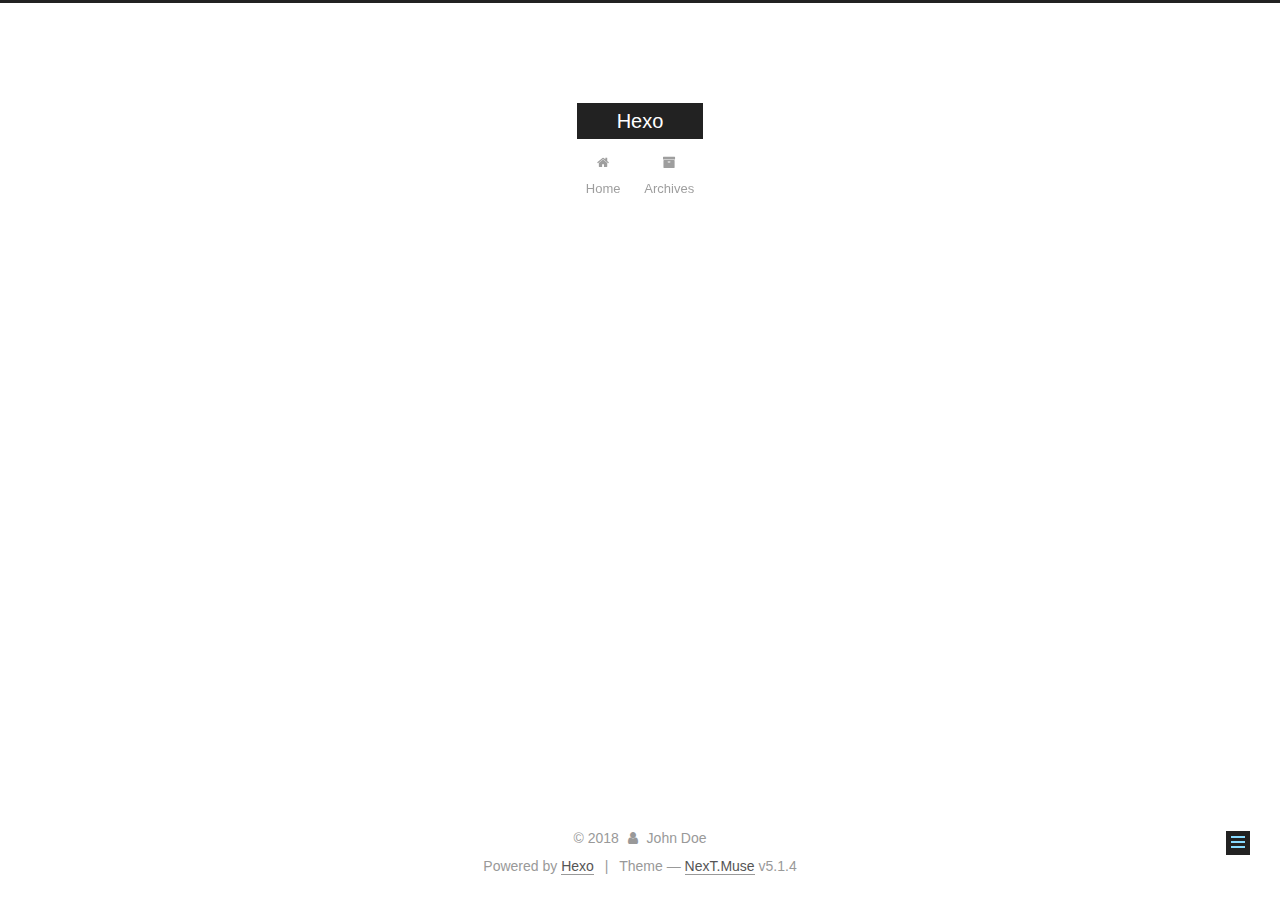
<file: 2018/07/23/这是我个人博客第一篇文章-哈哈哈/index.html>
<!DOCTYPE html>



  


<html class="theme-next muse use-motion" lang="">
<head>
  <meta charset="UTF-8"/>
<meta http-equiv="X-UA-Compatible" content="IE=edge" />
<meta name="viewport" content="width=device-width, initial-scale=1, maximum-scale=1"/>
<meta name="theme-color" content="#222">









<meta http-equiv="Cache-Control" content="no-transform" />
<meta http-equiv="Cache-Control" content="no-siteapp" />
















  
  
  <link href="/lib/fancybox/source/jquery.fancybox.css?v=2.1.5" rel="stylesheet" type="text/css" />







<link href="/lib/font-awesome/css/font-awesome.min.css?v=4.6.2" rel="stylesheet" type="text/css" />

<link href="/css/main.css?v=5.1.4" rel="stylesheet" type="text/css" />


  <link rel="apple-touch-icon" sizes="180x180" href="/images/apple-touch-icon-next.png?v=5.1.4">


  <link rel="icon" type="image/png" sizes="32x32" href="/images/favicon-32x32-next.png?v=5.1.4">


  <link rel="icon" type="image/png" sizes="16x16" href="/images/favicon-16x16-next.png?v=5.1.4">


  <link rel="mask-icon" href="/images/logo.svg?v=5.1.4" color="#222">





  <meta name="keywords" content="Hexo, NexT" />










<meta property="og:type" content="article">
<meta property="og:title" content="这是我个人博客第一篇文章,哈哈哈...">
<meta property="og:url" content="http://yoursite.com/2018/07/23/这是我个人博客第一篇文章-哈哈哈/index.html">
<meta property="og:site_name" content="Hexo">
<meta property="og:locale" content="default">
<meta property="og:updated_time" content="2018-07-23T10:28:19.799Z">
<meta name="twitter:card" content="summary">
<meta name="twitter:title" content="这是我个人博客第一篇文章,哈哈哈...">



<script type="text/javascript" id="hexo.configurations">
  var NexT = window.NexT || {};
  var CONFIG = {
    root: '/',
    scheme: 'Muse',
    version: '5.1.4',
    sidebar: {"position":"left","display":"post","offset":12,"b2t":false,"scrollpercent":false,"onmobile":false},
    fancybox: true,
    tabs: true,
    motion: {"enable":true,"async":false,"transition":{"post_block":"fadeIn","post_header":"slideDownIn","post_body":"slideDownIn","coll_header":"slideLeftIn","sidebar":"slideUpIn"}},
    duoshuo: {
      userId: '0',
      author: 'Author'
    },
    algolia: {
      applicationID: '',
      apiKey: '',
      indexName: '',
      hits: {"per_page":10},
      labels: {"input_placeholder":"Search for Posts","hits_empty":"We didn't find any results for the search: ${query}","hits_stats":"${hits} results found in ${time} ms"}
    }
  };
</script>



  <link rel="canonical" href="http://yoursite.com/2018/07/23/这是我个人博客第一篇文章-哈哈哈/"/>





  <title>这是我个人博客第一篇文章,哈哈哈... | Hexo</title>
  








</head>

<body itemscope itemtype="http://schema.org/WebPage" lang="default">

  
  
    
  

  <div class="container sidebar-position-left page-post-detail">
    <div class="headband"></div>

    <header id="header" class="header" itemscope itemtype="http://schema.org/WPHeader">
      <div class="header-inner"><div class="site-brand-wrapper">
  <div class="site-meta ">
    

    <div class="custom-logo-site-title">
      <a href="/"  class="brand" rel="start">
        <span class="logo-line-before"><i></i></span>
        <span class="site-title">Hexo</span>
        <span class="logo-line-after"><i></i></span>
      </a>
    </div>
      
        <p class="site-subtitle"></p>
      
  </div>

  <div class="site-nav-toggle">
    <button>
      <span class="btn-bar"></span>
      <span class="btn-bar"></span>
      <span class="btn-bar"></span>
    </button>
  </div>
</div>

<nav class="site-nav">
  

  
    <ul id="menu" class="menu">
      
        
        <li class="menu-item menu-item-home">
          <a href="/" rel="section">
            
              <i class="menu-item-icon fa fa-fw fa-home"></i> <br />
            
            Home
          </a>
        </li>
      
        
        <li class="menu-item menu-item-archives">
          <a href="/archives/" rel="section">
            
              <i class="menu-item-icon fa fa-fw fa-archive"></i> <br />
            
            Archives
          </a>
        </li>
      

      
    </ul>
  

  
</nav>



 </div>
    </header>

    <main id="main" class="main">
      <div class="main-inner">
        <div class="content-wrap">
          <div id="content" class="content">
            

  <div id="posts" class="posts-expand">
    

  

  
  
  

  <article class="post post-type-normal" itemscope itemtype="http://schema.org/Article">
  
  
  
  <div class="post-block">
    <link itemprop="mainEntityOfPage" href="http://yoursite.com/2018/07/23/这是我个人博客第一篇文章-哈哈哈/">

    <span hidden itemprop="author" itemscope itemtype="http://schema.org/Person">
      <meta itemprop="name" content="John Doe">
      <meta itemprop="description" content="">
      <meta itemprop="image" content="/images/avatar.gif">
    </span>

    <span hidden itemprop="publisher" itemscope itemtype="http://schema.org/Organization">
      <meta itemprop="name" content="Hexo">
    </span>

    
      <header class="post-header">

        
        
          <h1 class="post-title" itemprop="name headline">这是我个人博客第一篇文章,哈哈哈...</h1>
        

        <div class="post-meta">
          <span class="post-time">
            
              <span class="post-meta-item-icon">
                <i class="fa fa-calendar-o"></i>
              </span>
              
                <span class="post-meta-item-text">Posted on</span>
              
              <time title="Post created" itemprop="dateCreated datePublished" datetime="2018-07-23T16:13:47+08:00">
                2018-07-23
              </time>
            

            

            
          </span>

          

          
            
          

          
          

          

          

          

        </div>
      </header>
    

    
    
    
    <div class="post-body" itemprop="articleBody">

      
      

      
        
      
    </div>
    
    
    

    

    

    

    <footer class="post-footer">
      

      
      
      

      
        <div class="post-nav">
          <div class="post-nav-next post-nav-item">
            
              <a href="/2018/07/23/hello-world/" rel="next" title="Hello World">
                <i class="fa fa-chevron-left"></i> Hello World
              </a>
            
          </div>

          <span class="post-nav-divider"></span>

          <div class="post-nav-prev post-nav-item">
            
              <a href="/2018/07/26/Hibernate-二三记/" rel="prev" title="Hibernate 二三记">
                Hibernate 二三记 <i class="fa fa-chevron-right"></i>
              </a>
            
          </div>
        </div>
      

      
      
    </footer>
  </div>
  
  
  
  </article>



    <div class="post-spread">
      
    </div>
  </div>


          </div>
          


          

  



        </div>
        
          
  
  <div class="sidebar-toggle">
    <div class="sidebar-toggle-line-wrap">
      <span class="sidebar-toggle-line sidebar-toggle-line-first"></span>
      <span class="sidebar-toggle-line sidebar-toggle-line-middle"></span>
      <span class="sidebar-toggle-line sidebar-toggle-line-last"></span>
    </div>
  </div>

  <aside id="sidebar" class="sidebar">
    
    <div class="sidebar-inner">

      

      

      <section class="site-overview-wrap sidebar-panel sidebar-panel-active">
        <div class="site-overview">
          <div class="site-author motion-element" itemprop="author" itemscope itemtype="http://schema.org/Person">
            
              <p class="site-author-name" itemprop="name">John Doe</p>
              <p class="site-description motion-element" itemprop="description"></p>
          </div>

          <nav class="site-state motion-element">

            
              <div class="site-state-item site-state-posts">
              
                <a href="/archives/">
              
                  <span class="site-state-item-count">5</span>
                  <span class="site-state-item-name">posts</span>
                </a>
              </div>
            

            

            

          </nav>

          

          

          
          

          
          

          

        </div>
      </section>

      

      

    </div>
  </aside>


        
      </div>
    </main>

    <footer id="footer" class="footer">
      <div class="footer-inner">
        <div class="copyright">&copy; <span itemprop="copyrightYear">2018</span>
  <span class="with-love">
    <i class="fa fa-user"></i>
  </span>
  <span class="author" itemprop="copyrightHolder">John Doe</span>

  
</div>


  <div class="powered-by">Powered by <a class="theme-link" target="_blank" href="https://hexo.io">Hexo</a></div>



  <span class="post-meta-divider">|</span>



  <div class="theme-info">Theme &mdash; <a class="theme-link" target="_blank" href="https://github.com/iissnan/hexo-theme-next">NexT.Muse</a> v5.1.4</div>




        







        
      </div>
    </footer>

    
      <div class="back-to-top">
        <i class="fa fa-arrow-up"></i>
        
      </div>
    

    

  </div>

  

<script type="text/javascript">
  if (Object.prototype.toString.call(window.Promise) !== '[object Function]') {
    window.Promise = null;
  }
</script>









  












  
  
    <script type="text/javascript" src="/lib/jquery/index.js?v=2.1.3"></script>
  

  
  
    <script type="text/javascript" src="/lib/fastclick/lib/fastclick.min.js?v=1.0.6"></script>
  

  
  
    <script type="text/javascript" src="/lib/jquery_lazyload/jquery.lazyload.js?v=1.9.7"></script>
  

  
  
    <script type="text/javascript" src="/lib/velocity/velocity.min.js?v=1.2.1"></script>
  

  
  
    <script type="text/javascript" src="/lib/velocity/velocity.ui.min.js?v=1.2.1"></script>
  

  
  
    <script type="text/javascript" src="/lib/fancybox/source/jquery.fancybox.pack.js?v=2.1.5"></script>
  


  


  <script type="text/javascript" src="/js/src/utils.js?v=5.1.4"></script>

  <script type="text/javascript" src="/js/src/motion.js?v=5.1.4"></script>



  
  

  
  <script type="text/javascript" src="/js/src/scrollspy.js?v=5.1.4"></script>
<script type="text/javascript" src="/js/src/post-details.js?v=5.1.4"></script>



  


  <script type="text/javascript" src="/js/src/bootstrap.js?v=5.1.4"></script>



  


  




	





  





  












  





  

  

  

  
  

  

  

  

</body>
</html>
</file>
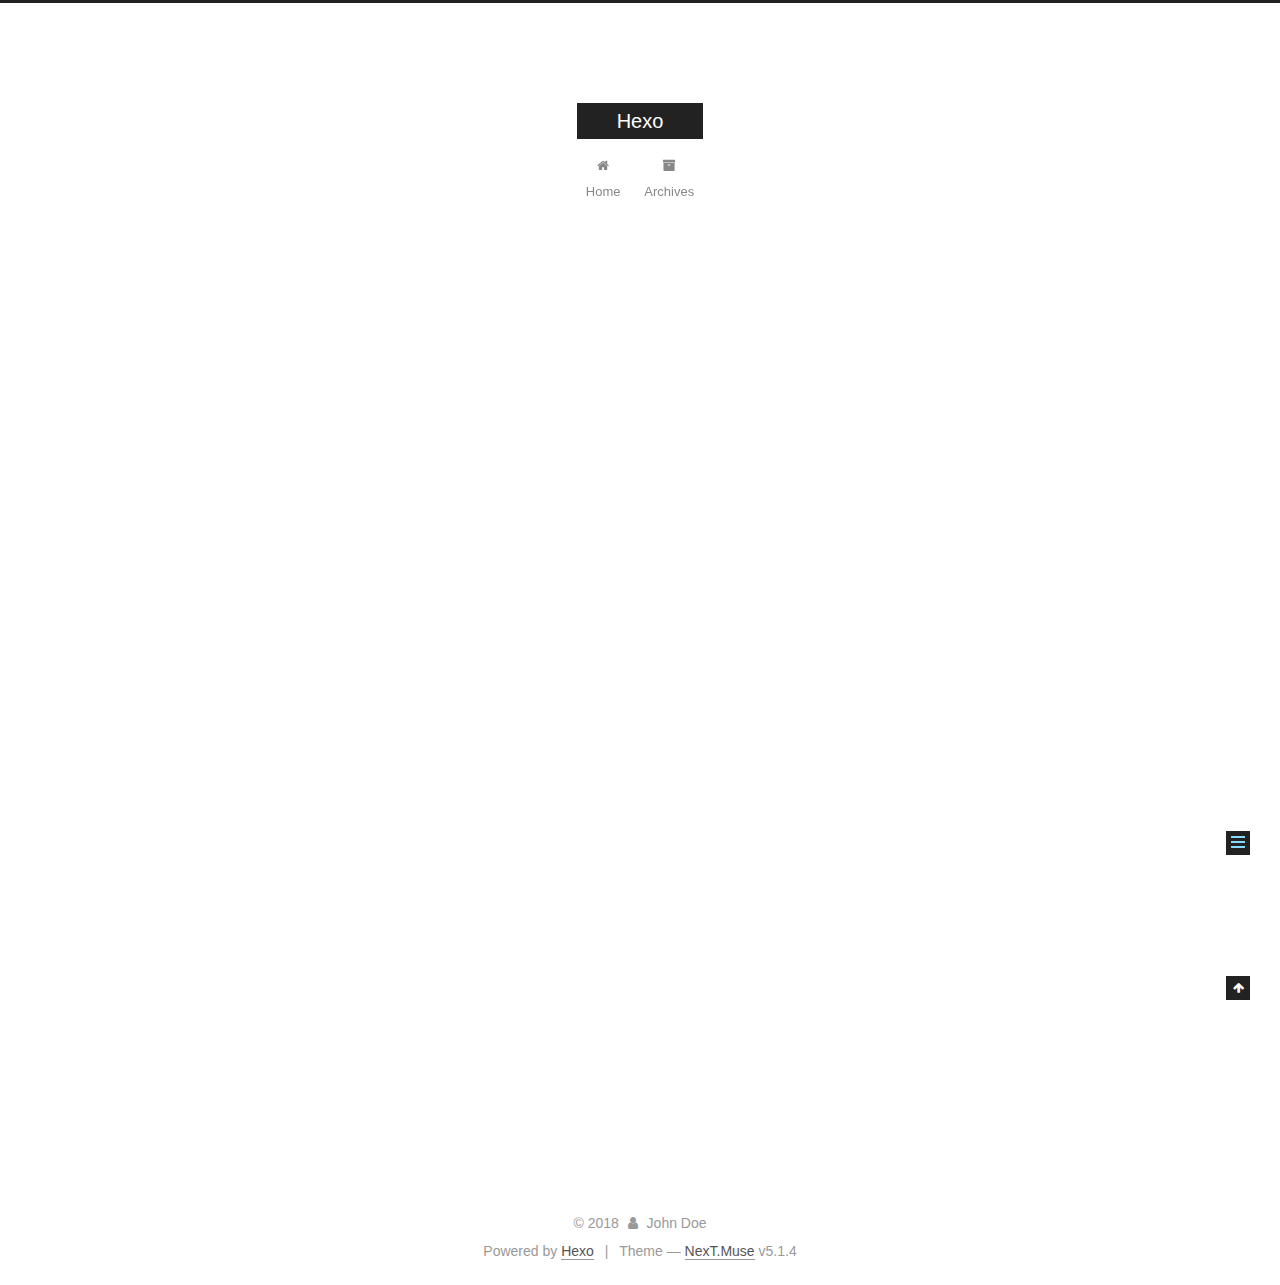
<file: 2018/07/26/Hibernate-二三记/index.html>
<!DOCTYPE html>



  


<html class="theme-next muse use-motion" lang="">
<head>
  <meta charset="UTF-8"/>
<meta http-equiv="X-UA-Compatible" content="IE=edge" />
<meta name="viewport" content="width=device-width, initial-scale=1, maximum-scale=1"/>
<meta name="theme-color" content="#222">









<meta http-equiv="Cache-Control" content="no-transform" />
<meta http-equiv="Cache-Control" content="no-siteapp" />
















  
  
  <link href="/lib/fancybox/source/jquery.fancybox.css?v=2.1.5" rel="stylesheet" type="text/css" />







<link href="/lib/font-awesome/css/font-awesome.min.css?v=4.6.2" rel="stylesheet" type="text/css" />

<link href="/css/main.css?v=5.1.4" rel="stylesheet" type="text/css" />


  <link rel="apple-touch-icon" sizes="180x180" href="/images/apple-touch-icon-next.png?v=5.1.4">


  <link rel="icon" type="image/png" sizes="32x32" href="/images/favicon-32x32-next.png?v=5.1.4">


  <link rel="icon" type="image/png" sizes="16x16" href="/images/favicon-16x16-next.png?v=5.1.4">


  <link rel="mask-icon" href="/images/logo.svg?v=5.1.4" color="#222">





  <meta name="keywords" content="Hexo, NexT" />










<meta name="description" content="1.get与load区别:get是立即查询，load是延迟加载。 hibernate调用get时，它会先查询一级缓存，在查询二级缓存，最后再访问数据库。load则是先查询一级缓存，创建代理类，等需要时才会去查询二级缓存，访问数据库。 当数据库没有查询数据记录时，get会返回null，load则是报错ObjectNotFound。 2. hibernate中的一级缓存和二级缓存:一级缓存：   一级">
<meta property="og:type" content="article">
<meta property="og:title" content="Hibernate 二三记">
<meta property="og:url" content="http://yoursite.com/2018/07/26/Hibernate-二三记/index.html">
<meta property="og:site_name" content="Hexo">
<meta property="og:description" content="1.get与load区别:get是立即查询，load是延迟加载。 hibernate调用get时，它会先查询一级缓存，在查询二级缓存，最后再访问数据库。load则是先查询一级缓存，创建代理类，等需要时才会去查询二级缓存，访问数据库。 当数据库没有查询数据记录时，get会返回null，load则是报错ObjectNotFound。 2. hibernate中的一级缓存和二级缓存:一级缓存：   一级">
<meta property="og:locale" content="default">
<meta property="og:updated_time" content="2018-07-26T01:35:32.872Z">
<meta name="twitter:card" content="summary">
<meta name="twitter:title" content="Hibernate 二三记">
<meta name="twitter:description" content="1.get与load区别:get是立即查询，load是延迟加载。 hibernate调用get时，它会先查询一级缓存，在查询二级缓存，最后再访问数据库。load则是先查询一级缓存，创建代理类，等需要时才会去查询二级缓存，访问数据库。 当数据库没有查询数据记录时，get会返回null，load则是报错ObjectNotFound。 2. hibernate中的一级缓存和二级缓存:一级缓存：   一级">



<script type="text/javascript" id="hexo.configurations">
  var NexT = window.NexT || {};
  var CONFIG = {
    root: '/',
    scheme: 'Muse',
    version: '5.1.4',
    sidebar: {"position":"left","display":"post","offset":12,"b2t":false,"scrollpercent":false,"onmobile":false},
    fancybox: true,
    tabs: true,
    motion: {"enable":true,"async":false,"transition":{"post_block":"fadeIn","post_header":"slideDownIn","post_body":"slideDownIn","coll_header":"slideLeftIn","sidebar":"slideUpIn"}},
    duoshuo: {
      userId: '0',
      author: 'Author'
    },
    algolia: {
      applicationID: '',
      apiKey: '',
      indexName: '',
      hits: {"per_page":10},
      labels: {"input_placeholder":"Search for Posts","hits_empty":"We didn't find any results for the search: ${query}","hits_stats":"${hits} results found in ${time} ms"}
    }
  };
</script>



  <link rel="canonical" href="http://yoursite.com/2018/07/26/Hibernate-二三记/"/>





  <title>Hibernate 二三记 | Hexo</title>
  








</head>

<body itemscope itemtype="http://schema.org/WebPage" lang="default">

  
  
    
  

  <div class="container sidebar-position-left page-post-detail">
    <div class="headband"></div>

    <header id="header" class="header" itemscope itemtype="http://schema.org/WPHeader">
      <div class="header-inner"><div class="site-brand-wrapper">
  <div class="site-meta ">
    

    <div class="custom-logo-site-title">
      <a href="/"  class="brand" rel="start">
        <span class="logo-line-before"><i></i></span>
        <span class="site-title">Hexo</span>
        <span class="logo-line-after"><i></i></span>
      </a>
    </div>
      
        <p class="site-subtitle"></p>
      
  </div>

  <div class="site-nav-toggle">
    <button>
      <span class="btn-bar"></span>
      <span class="btn-bar"></span>
      <span class="btn-bar"></span>
    </button>
  </div>
</div>

<nav class="site-nav">
  

  
    <ul id="menu" class="menu">
      
        
        <li class="menu-item menu-item-home">
          <a href="/" rel="section">
            
              <i class="menu-item-icon fa fa-fw fa-home"></i> <br />
            
            Home
          </a>
        </li>
      
        
        <li class="menu-item menu-item-archives">
          <a href="/archives/" rel="section">
            
              <i class="menu-item-icon fa fa-fw fa-archive"></i> <br />
            
            Archives
          </a>
        </li>
      

      
    </ul>
  

  
</nav>



 </div>
    </header>

    <main id="main" class="main">
      <div class="main-inner">
        <div class="content-wrap">
          <div id="content" class="content">
            

  <div id="posts" class="posts-expand">
    

  

  
  
  

  <article class="post post-type-normal" itemscope itemtype="http://schema.org/Article">
  
  
  
  <div class="post-block">
    <link itemprop="mainEntityOfPage" href="http://yoursite.com/2018/07/26/Hibernate-二三记/">

    <span hidden itemprop="author" itemscope itemtype="http://schema.org/Person">
      <meta itemprop="name" content="John Doe">
      <meta itemprop="description" content="">
      <meta itemprop="image" content="/images/avatar.gif">
    </span>

    <span hidden itemprop="publisher" itemscope itemtype="http://schema.org/Organization">
      <meta itemprop="name" content="Hexo">
    </span>

    
      <header class="post-header">

        
        
          <h1 class="post-title" itemprop="name headline">Hibernate 二三记</h1>
        

        <div class="post-meta">
          <span class="post-time">
            
              <span class="post-meta-item-icon">
                <i class="fa fa-calendar-o"></i>
              </span>
              
                <span class="post-meta-item-text">Posted on</span>
              
              <time title="Post created" itemprop="dateCreated datePublished" datetime="2018-07-26T09:15:16+08:00">
                2018-07-26
              </time>
            

            

            
          </span>

          

          
            
          

          
          

          

          

          

        </div>
      </header>
    

    
    
    
    <div class="post-body" itemprop="articleBody">

      
      

      
        <h4 id="1-get与load区别"><a href="#1-get与load区别" class="headerlink" title="1.get与load区别:"></a>1.get与load区别:</h4><pre><code>get是立即查询，load是延迟加载。
hibernate调用get时，它会先查询一级缓存，在查询二级缓存，最后再访问数据库。load则是先查询一级缓存，创建代理类，等需要时才会去查询二级缓存，访问数据库。
当数据库没有查询数据记录时，get会返回null，load则是报错ObjectNotFound。
</code></pre><h4 id="2-hibernate中的一级缓存和二级缓存"><a href="#2-hibernate中的一级缓存和二级缓存" class="headerlink" title="2. hibernate中的一级缓存和二级缓存:"></a>2. hibernate中的一级缓存和二级缓存:</h4><h6 id="一级缓存："><a href="#一级缓存：" class="headerlink" title="一级缓存："></a>一级缓存：</h6><pre><code>   一级缓存指的是session级别的缓存，作用是减少在session范围内访问数据库的次数;
session关闭，一级缓存失效。
   所有的持久化对象都归session管理，都存在于一级缓存中；
   session的缓存由hibernate维护，用户要想操作缓存内容，可以通过hibernate的clear/
ivit进行管理。
</code></pre><h6 id="二级缓存"><a href="#二级缓存" class="headerlink" title="二级缓存"></a>二级缓存</h6><pre><code>   二级缓存是应用程序级别的缓存，所有session可以共用。
   hibernate提供二级缓存的默认实现，并且是一种可插配的缓存框架，在hibernate的配置
文件配置即可。
  二级缓存储存的是常用的类。  
</code></pre><h4 id="3"><a href="#3" class="headerlink" title="3."></a>3.</h4>
      
    </div>
    
    
    

    

    

    

    <footer class="post-footer">
      

      
      
      

      
        <div class="post-nav">
          <div class="post-nav-next post-nav-item">
            
              <a href="/2018/07/23/这是我个人博客第一篇文章-哈哈哈/" rel="next" title="这是我个人博客第一篇文章,哈哈哈...">
                <i class="fa fa-chevron-left"></i> 这是我个人博客第一篇文章,哈哈哈...
              </a>
            
          </div>

          <span class="post-nav-divider"></span>

          <div class="post-nav-prev post-nav-item">
            
              <a href="/2018/07/27/随笔/" rel="prev" title="随笔">
                随笔 <i class="fa fa-chevron-right"></i>
              </a>
            
          </div>
        </div>
      

      
      
    </footer>
  </div>
  
  
  
  </article>



    <div class="post-spread">
      
    </div>
  </div>


          </div>
          


          

  



        </div>
        
          
  
  <div class="sidebar-toggle">
    <div class="sidebar-toggle-line-wrap">
      <span class="sidebar-toggle-line sidebar-toggle-line-first"></span>
      <span class="sidebar-toggle-line sidebar-toggle-line-middle"></span>
      <span class="sidebar-toggle-line sidebar-toggle-line-last"></span>
    </div>
  </div>

  <aside id="sidebar" class="sidebar">
    
    <div class="sidebar-inner">

      

      
        <ul class="sidebar-nav motion-element">
          <li class="sidebar-nav-toc sidebar-nav-active" data-target="post-toc-wrap">
            Table of Contents
          </li>
          <li class="sidebar-nav-overview" data-target="site-overview-wrap">
            Overview
          </li>
        </ul>
      

      <section class="site-overview-wrap sidebar-panel">
        <div class="site-overview">
          <div class="site-author motion-element" itemprop="author" itemscope itemtype="http://schema.org/Person">
            
              <p class="site-author-name" itemprop="name">John Doe</p>
              <p class="site-description motion-element" itemprop="description"></p>
          </div>

          <nav class="site-state motion-element">

            
              <div class="site-state-item site-state-posts">
              
                <a href="/archives/">
              
                  <span class="site-state-item-count">5</span>
                  <span class="site-state-item-name">posts</span>
                </a>
              </div>
            

            

            

          </nav>

          

          

          
          

          
          

          

        </div>
      </section>

      
      <!--noindex-->
        <section class="post-toc-wrap motion-element sidebar-panel sidebar-panel-active">
          <div class="post-toc">

            
              
            

            
              <div class="post-toc-content"><ol class="nav"><li class="nav-item nav-level-4"><a class="nav-link" href="#1-get与load区别"><span class="nav-number">1.</span> <span class="nav-text">1.get与load区别:</span></a></li><li class="nav-item nav-level-4"><a class="nav-link" href="#2-hibernate中的一级缓存和二级缓存"><span class="nav-number">2.</span> <span class="nav-text">2. hibernate中的一级缓存和二级缓存:</span></a><ol class="nav-child"><li class="nav-item nav-level-6"><a class="nav-link" href="#一级缓存："><span class="nav-number">2.0.1.</span> <span class="nav-text">一级缓存：</span></a></li><li class="nav-item nav-level-6"><a class="nav-link" href="#二级缓存"><span class="nav-number">2.0.2.</span> <span class="nav-text">二级缓存</span></a></li></ol></li></ol></li><li class="nav-item nav-level-4"><a class="nav-link" href="#3"><span class="nav-number">3.</span> <span class="nav-text">3.</span></a></li></ol></div>
            

          </div>
        </section>
      <!--/noindex-->
      

      

    </div>
  </aside>


        
      </div>
    </main>

    <footer id="footer" class="footer">
      <div class="footer-inner">
        <div class="copyright">&copy; <span itemprop="copyrightYear">2018</span>
  <span class="with-love">
    <i class="fa fa-user"></i>
  </span>
  <span class="author" itemprop="copyrightHolder">John Doe</span>

  
</div>


  <div class="powered-by">Powered by <a class="theme-link" target="_blank" href="https://hexo.io">Hexo</a></div>



  <span class="post-meta-divider">|</span>



  <div class="theme-info">Theme &mdash; <a class="theme-link" target="_blank" href="https://github.com/iissnan/hexo-theme-next">NexT.Muse</a> v5.1.4</div>




        







        
      </div>
    </footer>

    
      <div class="back-to-top">
        <i class="fa fa-arrow-up"></i>
        
      </div>
    

    

  </div>

  

<script type="text/javascript">
  if (Object.prototype.toString.call(window.Promise) !== '[object Function]') {
    window.Promise = null;
  }
</script>









  












  
  
    <script type="text/javascript" src="/lib/jquery/index.js?v=2.1.3"></script>
  

  
  
    <script type="text/javascript" src="/lib/fastclick/lib/fastclick.min.js?v=1.0.6"></script>
  

  
  
    <script type="text/javascript" src="/lib/jquery_lazyload/jquery.lazyload.js?v=1.9.7"></script>
  

  
  
    <script type="text/javascript" src="/lib/velocity/velocity.min.js?v=1.2.1"></script>
  

  
  
    <script type="text/javascript" src="/lib/velocity/velocity.ui.min.js?v=1.2.1"></script>
  

  
  
    <script type="text/javascript" src="/lib/fancybox/source/jquery.fancybox.pack.js?v=2.1.5"></script>
  


  


  <script type="text/javascript" src="/js/src/utils.js?v=5.1.4"></script>

  <script type="text/javascript" src="/js/src/motion.js?v=5.1.4"></script>



  
  

  
  <script type="text/javascript" src="/js/src/scrollspy.js?v=5.1.4"></script>
<script type="text/javascript" src="/js/src/post-details.js?v=5.1.4"></script>



  


  <script type="text/javascript" src="/js/src/bootstrap.js?v=5.1.4"></script>



  


  




	





  





  












  





  

  

  

  
  

  

  

  

</body>
</html>
</file>
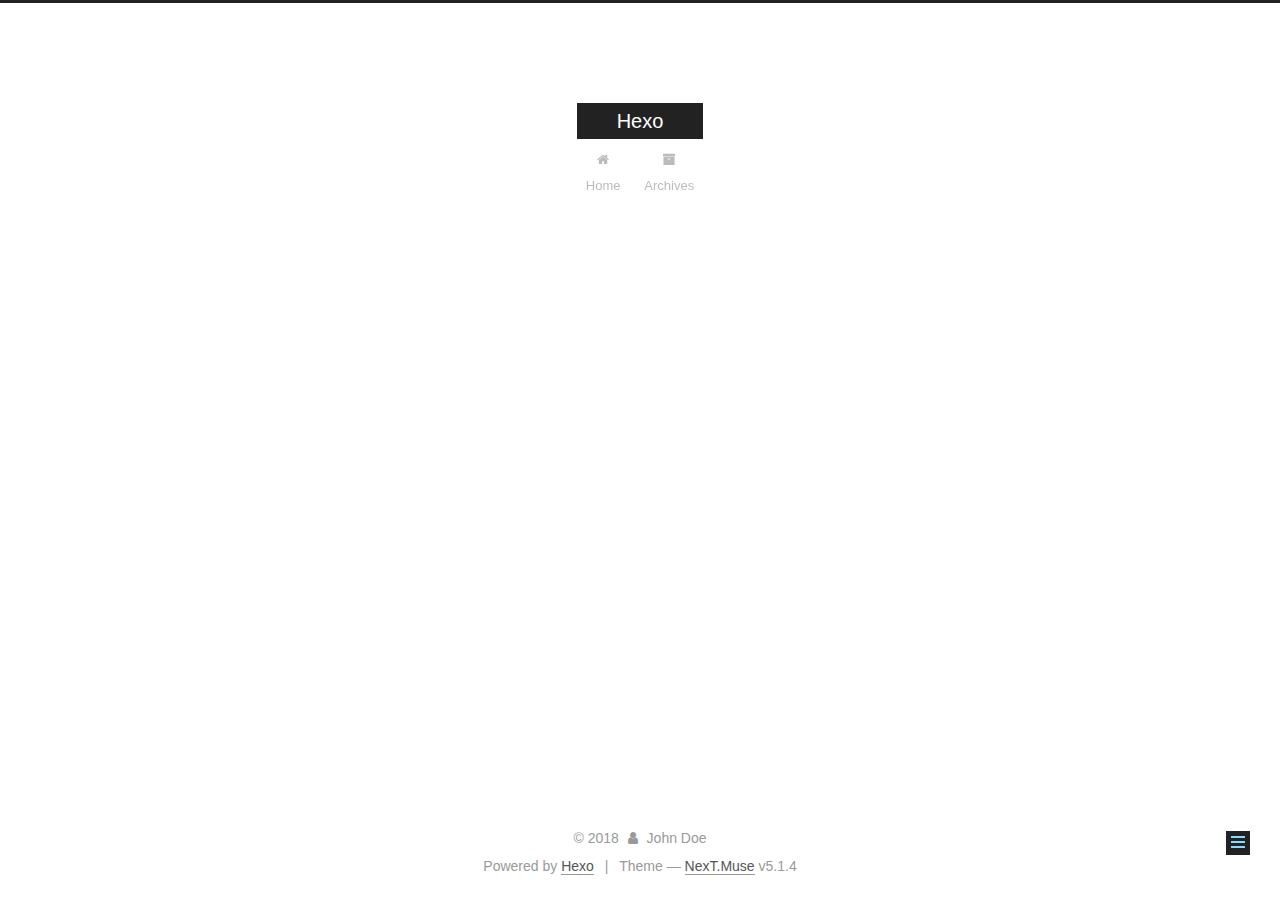
<file: 2018/07/27/随笔/index.html>
<!DOCTYPE html>



  


<html class="theme-next muse use-motion" lang="">
<head>
  <meta charset="UTF-8"/>
<meta http-equiv="X-UA-Compatible" content="IE=edge" />
<meta name="viewport" content="width=device-width, initial-scale=1, maximum-scale=1"/>
<meta name="theme-color" content="#222">









<meta http-equiv="Cache-Control" content="no-transform" />
<meta http-equiv="Cache-Control" content="no-siteapp" />
















  
  
  <link href="/lib/fancybox/source/jquery.fancybox.css?v=2.1.5" rel="stylesheet" type="text/css" />







<link href="/lib/font-awesome/css/font-awesome.min.css?v=4.6.2" rel="stylesheet" type="text/css" />

<link href="/css/main.css?v=5.1.4" rel="stylesheet" type="text/css" />


  <link rel="apple-touch-icon" sizes="180x180" href="/images/apple-touch-icon-next.png?v=5.1.4">


  <link rel="icon" type="image/png" sizes="32x32" href="/images/favicon-32x32-next.png?v=5.1.4">


  <link rel="icon" type="image/png" sizes="16x16" href="/images/favicon-16x16-next.png?v=5.1.4">


  <link rel="mask-icon" href="/images/logo.svg?v=5.1.4" color="#222">





  <meta name="keywords" content="Hexo, NexT" />










<meta name="description" content="pojo：pojo(plain old java object),纯洁老旧的java对象，我们称之为”简单java对象”。指的是那些没有任何类继承，没有实现任何接口，更没有被其他框架侵入的java对象。 pojo于javaBean的区别   pojo用于数据的临时传递，只能装载数据，是数据的装载体，没有处理业务逻辑的能力。     javaBean是用java语言写的可重用组件，虽然获取数据方式与">
<meta property="og:type" content="article">
<meta property="og:title" content="随笔">
<meta property="og:url" content="http://yoursite.com/2018/07/27/随笔/index.html">
<meta property="og:site_name" content="Hexo">
<meta property="og:description" content="pojo：pojo(plain old java object),纯洁老旧的java对象，我们称之为”简单java对象”。指的是那些没有任何类继承，没有实现任何接口，更没有被其他框架侵入的java对象。 pojo于javaBean的区别   pojo用于数据的临时传递，只能装载数据，是数据的装载体，没有处理业务逻辑的能力。     javaBean是用java语言写的可重用组件，虽然获取数据方式与">
<meta property="og:locale" content="default">
<meta property="og:updated_time" content="2018-07-27T02:48:18.851Z">
<meta name="twitter:card" content="summary">
<meta name="twitter:title" content="随笔">
<meta name="twitter:description" content="pojo：pojo(plain old java object),纯洁老旧的java对象，我们称之为”简单java对象”。指的是那些没有任何类继承，没有实现任何接口，更没有被其他框架侵入的java对象。 pojo于javaBean的区别   pojo用于数据的临时传递，只能装载数据，是数据的装载体，没有处理业务逻辑的能力。     javaBean是用java语言写的可重用组件，虽然获取数据方式与">



<script type="text/javascript" id="hexo.configurations">
  var NexT = window.NexT || {};
  var CONFIG = {
    root: '/',
    scheme: 'Muse',
    version: '5.1.4',
    sidebar: {"position":"left","display":"post","offset":12,"b2t":false,"scrollpercent":false,"onmobile":false},
    fancybox: true,
    tabs: true,
    motion: {"enable":true,"async":false,"transition":{"post_block":"fadeIn","post_header":"slideDownIn","post_body":"slideDownIn","coll_header":"slideLeftIn","sidebar":"slideUpIn"}},
    duoshuo: {
      userId: '0',
      author: 'Author'
    },
    algolia: {
      applicationID: '',
      apiKey: '',
      indexName: '',
      hits: {"per_page":10},
      labels: {"input_placeholder":"Search for Posts","hits_empty":"We didn't find any results for the search: ${query}","hits_stats":"${hits} results found in ${time} ms"}
    }
  };
</script>



  <link rel="canonical" href="http://yoursite.com/2018/07/27/随笔/"/>





  <title>随笔 | Hexo</title>
  








</head>

<body itemscope itemtype="http://schema.org/WebPage" lang="default">

  
  
    
  

  <div class="container sidebar-position-left page-post-detail">
    <div class="headband"></div>

    <header id="header" class="header" itemscope itemtype="http://schema.org/WPHeader">
      <div class="header-inner"><div class="site-brand-wrapper">
  <div class="site-meta ">
    

    <div class="custom-logo-site-title">
      <a href="/"  class="brand" rel="start">
        <span class="logo-line-before"><i></i></span>
        <span class="site-title">Hexo</span>
        <span class="logo-line-after"><i></i></span>
      </a>
    </div>
      
        <p class="site-subtitle"></p>
      
  </div>

  <div class="site-nav-toggle">
    <button>
      <span class="btn-bar"></span>
      <span class="btn-bar"></span>
      <span class="btn-bar"></span>
    </button>
  </div>
</div>

<nav class="site-nav">
  

  
    <ul id="menu" class="menu">
      
        
        <li class="menu-item menu-item-home">
          <a href="/" rel="section">
            
              <i class="menu-item-icon fa fa-fw fa-home"></i> <br />
            
            Home
          </a>
        </li>
      
        
        <li class="menu-item menu-item-archives">
          <a href="/archives/" rel="section">
            
              <i class="menu-item-icon fa fa-fw fa-archive"></i> <br />
            
            Archives
          </a>
        </li>
      

      
    </ul>
  

  
</nav>



 </div>
    </header>

    <main id="main" class="main">
      <div class="main-inner">
        <div class="content-wrap">
          <div id="content" class="content">
            

  <div id="posts" class="posts-expand">
    

  

  
  
  

  <article class="post post-type-normal" itemscope itemtype="http://schema.org/Article">
  
  
  
  <div class="post-block">
    <link itemprop="mainEntityOfPage" href="http://yoursite.com/2018/07/27/随笔/">

    <span hidden itemprop="author" itemscope itemtype="http://schema.org/Person">
      <meta itemprop="name" content="John Doe">
      <meta itemprop="description" content="">
      <meta itemprop="image" content="/images/avatar.gif">
    </span>

    <span hidden itemprop="publisher" itemscope itemtype="http://schema.org/Organization">
      <meta itemprop="name" content="Hexo">
    </span>

    
      <header class="post-header">

        
        
          <h1 class="post-title" itemprop="name headline">随笔</h1>
        

        <div class="post-meta">
          <span class="post-time">
            
              <span class="post-meta-item-icon">
                <i class="fa fa-calendar-o"></i>
              </span>
              
                <span class="post-meta-item-text">Posted on</span>
              
              <time title="Post created" itemprop="dateCreated datePublished" datetime="2018-07-27T10:39:24+08:00">
                2018-07-27
              </time>
            

            

            
          </span>

          

          
            
          

          
          

          

          

          

        </div>
      </header>
    

    
    
    
    <div class="post-body" itemprop="articleBody">

      
      

      
        <p>pojo：pojo(plain old java object),纯洁老旧的java对象，我们称之为”简单java对象”。<br>指的是那些没有任何类继承，没有实现任何接口，更没有被其他框架侵入的java对象。</p>
<h4 id="pojo于javaBean的区别"><a href="#pojo于javaBean的区别" class="headerlink" title="pojo于javaBean的区别"></a>pojo于javaBean的区别</h4><p>   pojo用于数据的临时传递，只能装载数据，是数据的装载体，没有处理业务逻辑的能力。  </p>
<p>  javaBean是用java语言写的可重用组件，虽然获取数据方式与pojo一致，但javaBean里面有处理业务逻辑的方法</p>

      
    </div>
    
    
    

    

    

    

    <footer class="post-footer">
      

      
      
      

      
        <div class="post-nav">
          <div class="post-nav-next post-nav-item">
            
              <a href="/2018/07/26/Hibernate-二三记/" rel="next" title="Hibernate 二三记">
                <i class="fa fa-chevron-left"></i> Hibernate 二三记
              </a>
            
          </div>

          <span class="post-nav-divider"></span>

          <div class="post-nav-prev post-nav-item">
            
          </div>
        </div>
      

      
      
    </footer>
  </div>
  
  
  
  </article>



    <div class="post-spread">
      
    </div>
  </div>


          </div>
          


          

  



        </div>
        
          
  
  <div class="sidebar-toggle">
    <div class="sidebar-toggle-line-wrap">
      <span class="sidebar-toggle-line sidebar-toggle-line-first"></span>
      <span class="sidebar-toggle-line sidebar-toggle-line-middle"></span>
      <span class="sidebar-toggle-line sidebar-toggle-line-last"></span>
    </div>
  </div>

  <aside id="sidebar" class="sidebar">
    
    <div class="sidebar-inner">

      

      
        <ul class="sidebar-nav motion-element">
          <li class="sidebar-nav-toc sidebar-nav-active" data-target="post-toc-wrap">
            Table of Contents
          </li>
          <li class="sidebar-nav-overview" data-target="site-overview-wrap">
            Overview
          </li>
        </ul>
      

      <section class="site-overview-wrap sidebar-panel">
        <div class="site-overview">
          <div class="site-author motion-element" itemprop="author" itemscope itemtype="http://schema.org/Person">
            
              <p class="site-author-name" itemprop="name">John Doe</p>
              <p class="site-description motion-element" itemprop="description"></p>
          </div>

          <nav class="site-state motion-element">

            
              <div class="site-state-item site-state-posts">
              
                <a href="/archives/">
              
                  <span class="site-state-item-count">4</span>
                  <span class="site-state-item-name">posts</span>
                </a>
              </div>
            

            

            

          </nav>

          

          

          
          

          
          

          

        </div>
      </section>

      
      <!--noindex-->
        <section class="post-toc-wrap motion-element sidebar-panel sidebar-panel-active">
          <div class="post-toc">

            
              
            

            
              <div class="post-toc-content"><ol class="nav"><li class="nav-item nav-level-4"><a class="nav-link" href="#pojo于javaBean的区别"><span class="nav-number">1.</span> <span class="nav-text">pojo于javaBean的区别</span></a></li></ol></div>
            

          </div>
        </section>
      <!--/noindex-->
      

      

    </div>
  </aside>


        
      </div>
    </main>

    <footer id="footer" class="footer">
      <div class="footer-inner">
        <div class="copyright">&copy; <span itemprop="copyrightYear">2018</span>
  <span class="with-love">
    <i class="fa fa-user"></i>
  </span>
  <span class="author" itemprop="copyrightHolder">John Doe</span>

  
</div>


  <div class="powered-by">Powered by <a class="theme-link" target="_blank" href="https://hexo.io">Hexo</a></div>



  <span class="post-meta-divider">|</span>



  <div class="theme-info">Theme &mdash; <a class="theme-link" target="_blank" href="https://github.com/iissnan/hexo-theme-next">NexT.Muse</a> v5.1.4</div>




        







        
      </div>
    </footer>

    
      <div class="back-to-top">
        <i class="fa fa-arrow-up"></i>
        
      </div>
    

    

  </div>

  

<script type="text/javascript">
  if (Object.prototype.toString.call(window.Promise) !== '[object Function]') {
    window.Promise = null;
  }
</script>









  












  
  
    <script type="text/javascript" src="/lib/jquery/index.js?v=2.1.3"></script>
  

  
  
    <script type="text/javascript" src="/lib/fastclick/lib/fastclick.min.js?v=1.0.6"></script>
  

  
  
    <script type="text/javascript" src="/lib/jquery_lazyload/jquery.lazyload.js?v=1.9.7"></script>
  

  
  
    <script type="text/javascript" src="/lib/velocity/velocity.min.js?v=1.2.1"></script>
  

  
  
    <script type="text/javascript" src="/lib/velocity/velocity.ui.min.js?v=1.2.1"></script>
  

  
  
    <script type="text/javascript" src="/lib/fancybox/source/jquery.fancybox.pack.js?v=2.1.5"></script>
  


  


  <script type="text/javascript" src="/js/src/utils.js?v=5.1.4"></script>

  <script type="text/javascript" src="/js/src/motion.js?v=5.1.4"></script>



  
  

  
  <script type="text/javascript" src="/js/src/scrollspy.js?v=5.1.4"></script>
<script type="text/javascript" src="/js/src/post-details.js?v=5.1.4"></script>



  


  <script type="text/javascript" src="/js/src/bootstrap.js?v=5.1.4"></script>



  


  




	





  





  












  





  

  

  

  
  

  

  

  

</body>
</html>
</file>
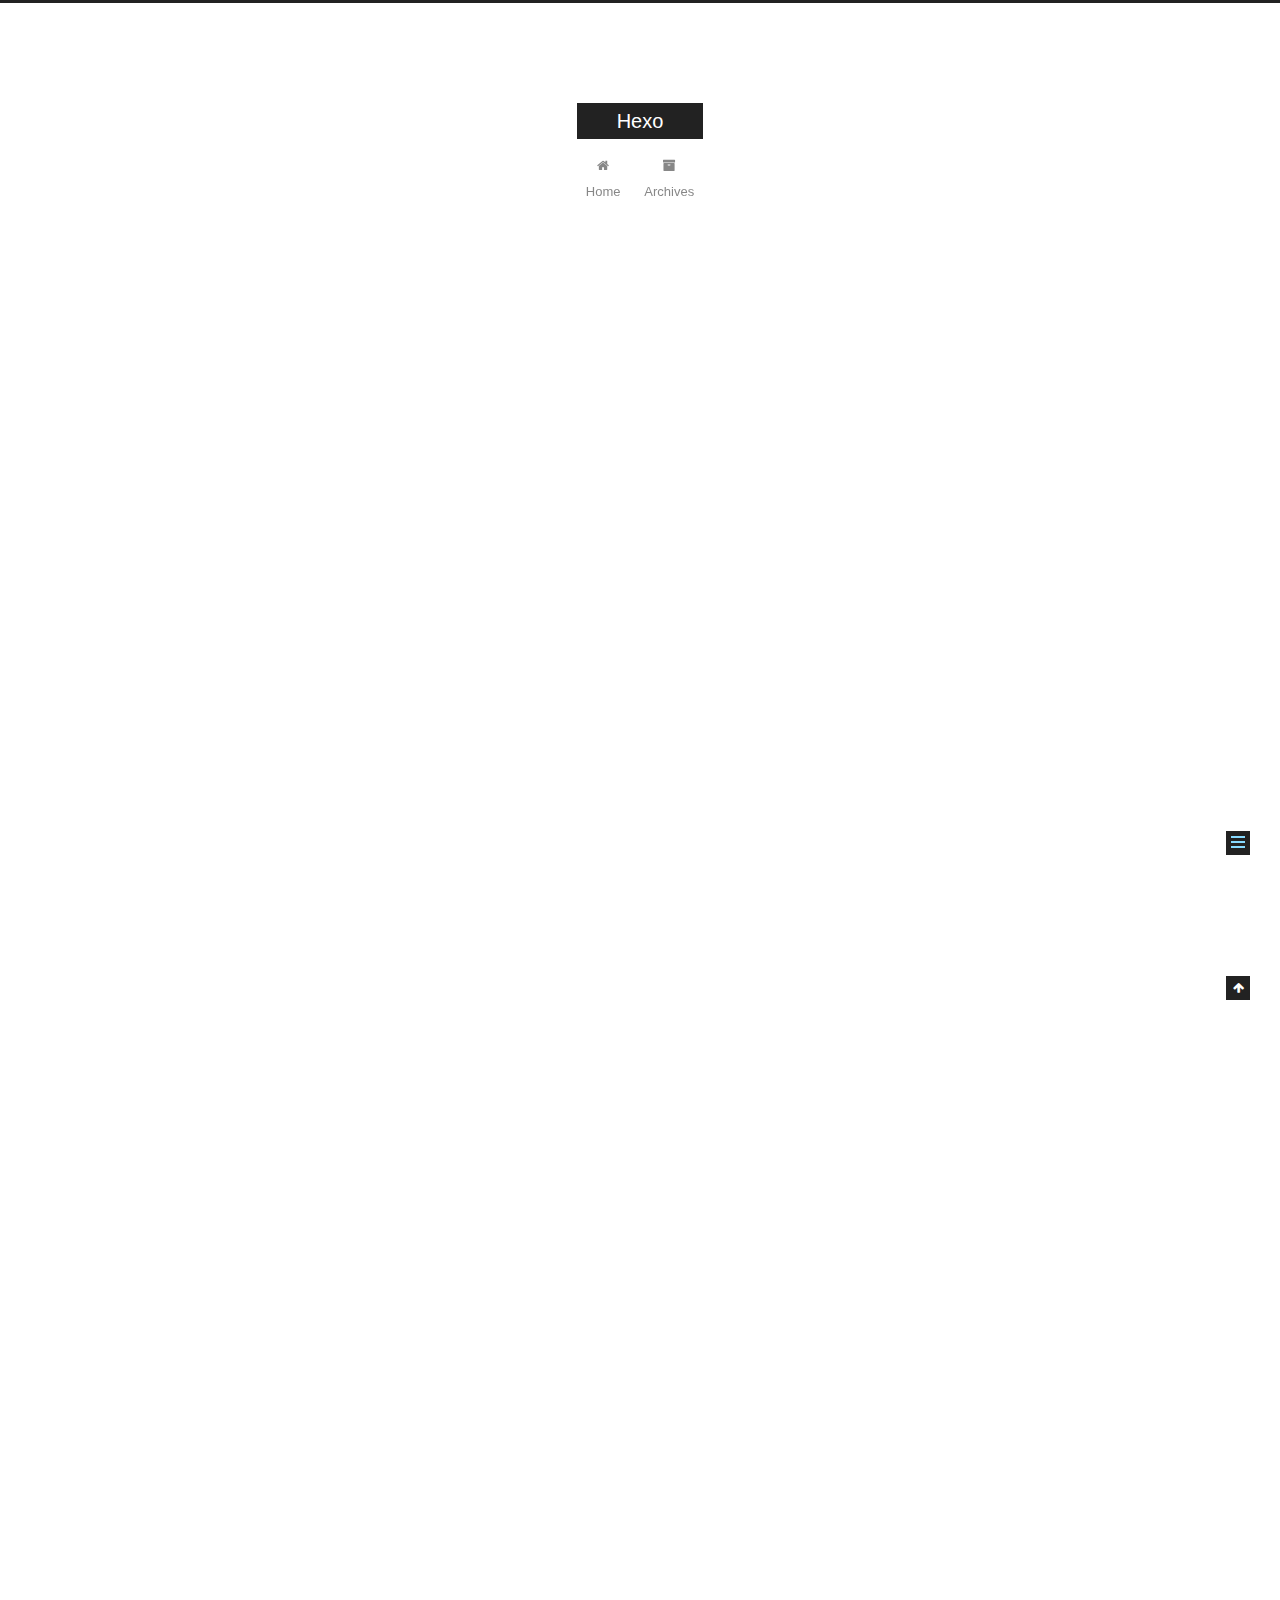
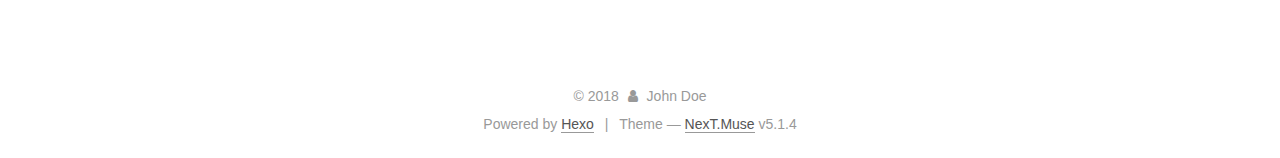
<file: 2018/09/15/docker/index.html>
<!DOCTYPE html>



  


<html class="theme-next muse use-motion" lang="">
<head>
  <meta charset="UTF-8"/>
<meta http-equiv="X-UA-Compatible" content="IE=edge" />
<meta name="viewport" content="width=device-width, initial-scale=1, maximum-scale=1"/>
<meta name="theme-color" content="#222">









<meta http-equiv="Cache-Control" content="no-transform" />
<meta http-equiv="Cache-Control" content="no-siteapp" />
















  
  
  <link href="/lib/fancybox/source/jquery.fancybox.css?v=2.1.5" rel="stylesheet" type="text/css" />







<link href="/lib/font-awesome/css/font-awesome.min.css?v=4.6.2" rel="stylesheet" type="text/css" />

<link href="/css/main.css?v=5.1.4" rel="stylesheet" type="text/css" />


  <link rel="apple-touch-icon" sizes="180x180" href="/images/apple-touch-icon-next.png?v=5.1.4">


  <link rel="icon" type="image/png" sizes="32x32" href="/images/favicon-32x32-next.png?v=5.1.4">


  <link rel="icon" type="image/png" sizes="16x16" href="/images/favicon-16x16-next.png?v=5.1.4">


  <link rel="mask-icon" href="/images/logo.svg?v=5.1.4" color="#222">





  <meta name="keywords" content="Hexo, NexT" />










<meta name="description" content="docker常用操作： 镜像操作： 1234检索：docker search拉取：docker pull 镜像名列表：docker images删除：docker rmi images-id  容器操作(以tomcat为例) 123456启动：docker run --name name -d tomcat   //错误操作      dock run --name mytomcat -p 808">
<meta property="og:type" content="article">
<meta property="og:title" content="docker">
<meta property="og:url" content="http://yoursite.com/2018/09/15/docker/index.html">
<meta property="og:site_name" content="Hexo">
<meta property="og:description" content="docker常用操作： 镜像操作： 1234检索：docker search拉取：docker pull 镜像名列表：docker images删除：docker rmi images-id  容器操作(以tomcat为例) 123456启动：docker run --name name -d tomcat   //错误操作      dock run --name mytomcat -p 808">
<meta property="og:locale" content="default">
<meta property="og:updated_time" content="2018-09-15T03:50:40.847Z">
<meta name="twitter:card" content="summary">
<meta name="twitter:title" content="docker">
<meta name="twitter:description" content="docker常用操作： 镜像操作： 1234检索：docker search拉取：docker pull 镜像名列表：docker images删除：docker rmi images-id  容器操作(以tomcat为例) 123456启动：docker run --name name -d tomcat   //错误操作      dock run --name mytomcat -p 808">



<script type="text/javascript" id="hexo.configurations">
  var NexT = window.NexT || {};
  var CONFIG = {
    root: '/',
    scheme: 'Muse',
    version: '5.1.4',
    sidebar: {"position":"left","display":"post","offset":12,"b2t":false,"scrollpercent":false,"onmobile":false},
    fancybox: true,
    tabs: true,
    motion: {"enable":true,"async":false,"transition":{"post_block":"fadeIn","post_header":"slideDownIn","post_body":"slideDownIn","coll_header":"slideLeftIn","sidebar":"slideUpIn"}},
    duoshuo: {
      userId: '0',
      author: 'Author'
    },
    algolia: {
      applicationID: '',
      apiKey: '',
      indexName: '',
      hits: {"per_page":10},
      labels: {"input_placeholder":"Search for Posts","hits_empty":"We didn't find any results for the search: ${query}","hits_stats":"${hits} results found in ${time} ms"}
    }
  };
</script>



  <link rel="canonical" href="http://yoursite.com/2018/09/15/docker/"/>





  <title>docker | Hexo</title>
  








</head>

<body itemscope itemtype="http://schema.org/WebPage" lang="default">

  
  
    
  

  <div class="container sidebar-position-left page-post-detail">
    <div class="headband"></div>

    <header id="header" class="header" itemscope itemtype="http://schema.org/WPHeader">
      <div class="header-inner"><div class="site-brand-wrapper">
  <div class="site-meta ">
    

    <div class="custom-logo-site-title">
      <a href="/"  class="brand" rel="start">
        <span class="logo-line-before"><i></i></span>
        <span class="site-title">Hexo</span>
        <span class="logo-line-after"><i></i></span>
      </a>
    </div>
      
        <p class="site-subtitle"></p>
      
  </div>

  <div class="site-nav-toggle">
    <button>
      <span class="btn-bar"></span>
      <span class="btn-bar"></span>
      <span class="btn-bar"></span>
    </button>
  </div>
</div>

<nav class="site-nav">
  

  
    <ul id="menu" class="menu">
      
        
        <li class="menu-item menu-item-home">
          <a href="/" rel="section">
            
              <i class="menu-item-icon fa fa-fw fa-home"></i> <br />
            
            Home
          </a>
        </li>
      
        
        <li class="menu-item menu-item-archives">
          <a href="/archives/" rel="section">
            
              <i class="menu-item-icon fa fa-fw fa-archive"></i> <br />
            
            Archives
          </a>
        </li>
      

      
    </ul>
  

  
</nav>



 </div>
    </header>

    <main id="main" class="main">
      <div class="main-inner">
        <div class="content-wrap">
          <div id="content" class="content">
            

  <div id="posts" class="posts-expand">
    

  

  
  
  

  <article class="post post-type-normal" itemscope itemtype="http://schema.org/Article">
  
  
  
  <div class="post-block">
    <link itemprop="mainEntityOfPage" href="http://yoursite.com/2018/09/15/docker/">

    <span hidden itemprop="author" itemscope itemtype="http://schema.org/Person">
      <meta itemprop="name" content="John Doe">
      <meta itemprop="description" content="">
      <meta itemprop="image" content="/images/avatar.gif">
    </span>

    <span hidden itemprop="publisher" itemscope itemtype="http://schema.org/Organization">
      <meta itemprop="name" content="Hexo">
    </span>

    
      <header class="post-header">

        
        
          <h1 class="post-title" itemprop="name headline">docker</h1>
        

        <div class="post-meta">
          <span class="post-time">
            
              <span class="post-meta-item-icon">
                <i class="fa fa-calendar-o"></i>
              </span>
              
                <span class="post-meta-item-text">Posted on</span>
              
              <time title="Post created" itemprop="dateCreated datePublished" datetime="2018-09-15T11:19:09+08:00">
                2018-09-15
              </time>
            

            

            
          </span>

          

          
            
          

          
          

          

          

          

        </div>
      </header>
    

    
    
    
    <div class="post-body" itemprop="articleBody">

      
      

      
        <h2 id="docker常用操作："><a href="#docker常用操作：" class="headerlink" title="docker常用操作："></a>docker常用操作：</h2><ul>
<li><p>镜像操作：</p>
<figure class="highlight bash"><table><tr><td class="gutter"><pre><span class="line">1</span><br><span class="line">2</span><br><span class="line">3</span><br><span class="line">4</span><br></pre></td><td class="code"><pre><span class="line">检索：docker search</span><br><span class="line">拉取：docker pull 镜像名</span><br><span class="line">列表：docker images</span><br><span class="line">删除：docker rmi images-id</span><br></pre></td></tr></table></figure>
</li>
<li><p>容器操作(以tomcat为例)</p>
<figure class="highlight bash"><table><tr><td class="gutter"><pre><span class="line">1</span><br><span class="line">2</span><br><span class="line">3</span><br><span class="line">4</span><br><span class="line">5</span><br><span class="line">6</span><br></pre></td><td class="code"><pre><span class="line">启动：docker run --name name -d tomcat   //错误操作</span><br><span class="line">      dock run --name mytomcat -p 8080:8080  -d tomcat  //正确操作</span><br><span class="line">查看所有：docker ps -a</span><br><span class="line">启动/关闭：docker start/stop container‐id</span><br><span class="line">删除：docker rm container‐id</span><br><span class="line">查看容器日志：docker logs container‐name/container‐id</span><br></pre></td></tr></table></figure>
</li>
</ul>
<h2 id="远程mysql-1251："><a href="#远程mysql-1251：" class="headerlink" title="远程mysql 1251："></a>远程mysql 1251：</h2><p><em>容器中登录mysql,进入mysql&gt;命令行</em><br><figure class="highlight bash"><table><tr><td class="gutter"><pre><span class="line">1</span><br><span class="line">2</span><br><span class="line">3</span><br></pre></td><td class="code"><pre><span class="line">1 docker <span class="built_in">exec</span> -it mysql01 bash      //mysql01是mysql容器的别名</span><br><span class="line">2 mysql -u root -p</span><br><span class="line">3 输入密码</span><br></pre></td></tr></table></figure></p>
<p><em>进行授权远程连接(注意mysql 8.0跟之前的授权方式不同)</em><br><figure class="highlight bash"><table><tr><td class="gutter"><pre><span class="line">1</span><br><span class="line">2</span><br></pre></td><td class="code"><pre><span class="line">1 mysql&gt; GRANT ALL PRIVILEGES ON *.* TO <span class="string">'root'</span>@<span class="string">'%'</span>WITH GRANT OPTION;</span><br><span class="line">2 mysql&gt;FLUSH PRIVILEGES;</span><br></pre></td></tr></table></figure></p>
<p><em>更改加密规则</em><br><figure class="highlight bash"><table><tr><td class="gutter"><pre><span class="line">1</span><br></pre></td><td class="code"><pre><span class="line">1 ALTER USER <span class="string">'root'</span>@<span class="string">'localhost'</span> IDENTIFIED BY <span class="string">'password'</span> PASSWORD EXPIRE NEVER;</span><br></pre></td></tr></table></figure></p>
<p><em>更新root用户密码</em><br><figure class="highlight bash"><table><tr><td class="gutter"><pre><span class="line">1</span><br></pre></td><td class="code"><pre><span class="line">1 ALTER USER <span class="string">'root'</span>@<span class="string">'%'</span> IDENTIFIED WITH mysql_native_password BY <span class="string">'password'</span>;</span><br></pre></td></tr></table></figure></p>
<p><em>刷新权限</em><br>flush privileges;<br>退出bash：ctrl+D</p>

      
    </div>
    
    
    

    

    

    

    <footer class="post-footer">
      

      
      
      

      
        <div class="post-nav">
          <div class="post-nav-next post-nav-item">
            
              <a href="/2018/07/27/随笔/" rel="next" title="随笔">
                <i class="fa fa-chevron-left"></i> 随笔
              </a>
            
          </div>

          <span class="post-nav-divider"></span>

          <div class="post-nav-prev post-nav-item">
            
          </div>
        </div>
      

      
      
    </footer>
  </div>
  
  
  
  </article>



    <div class="post-spread">
      
    </div>
  </div>


          </div>
          


          

  



        </div>
        
          
  
  <div class="sidebar-toggle">
    <div class="sidebar-toggle-line-wrap">
      <span class="sidebar-toggle-line sidebar-toggle-line-first"></span>
      <span class="sidebar-toggle-line sidebar-toggle-line-middle"></span>
      <span class="sidebar-toggle-line sidebar-toggle-line-last"></span>
    </div>
  </div>

  <aside id="sidebar" class="sidebar">
    
    <div class="sidebar-inner">

      

      
        <ul class="sidebar-nav motion-element">
          <li class="sidebar-nav-toc sidebar-nav-active" data-target="post-toc-wrap">
            Table of Contents
          </li>
          <li class="sidebar-nav-overview" data-target="site-overview-wrap">
            Overview
          </li>
        </ul>
      

      <section class="site-overview-wrap sidebar-panel">
        <div class="site-overview">
          <div class="site-author motion-element" itemprop="author" itemscope itemtype="http://schema.org/Person">
            
              <p class="site-author-name" itemprop="name">John Doe</p>
              <p class="site-description motion-element" itemprop="description"></p>
          </div>

          <nav class="site-state motion-element">

            
              <div class="site-state-item site-state-posts">
              
                <a href="/archives/">
              
                  <span class="site-state-item-count">5</span>
                  <span class="site-state-item-name">posts</span>
                </a>
              </div>
            

            

            

          </nav>

          

          

          
          

          
          

          

        </div>
      </section>

      
      <!--noindex-->
        <section class="post-toc-wrap motion-element sidebar-panel sidebar-panel-active">
          <div class="post-toc">

            
              
            

            
              <div class="post-toc-content"><ol class="nav"><li class="nav-item nav-level-2"><a class="nav-link" href="#docker常用操作："><span class="nav-number">1.</span> <span class="nav-text">docker常用操作：</span></a></li><li class="nav-item nav-level-2"><a class="nav-link" href="#远程mysql-1251："><span class="nav-number">2.</span> <span class="nav-text">远程mysql 1251：</span></a></li></ol></div>
            

          </div>
        </section>
      <!--/noindex-->
      

      

    </div>
  </aside>


        
      </div>
    </main>

    <footer id="footer" class="footer">
      <div class="footer-inner">
        <div class="copyright">&copy; <span itemprop="copyrightYear">2018</span>
  <span class="with-love">
    <i class="fa fa-user"></i>
  </span>
  <span class="author" itemprop="copyrightHolder">John Doe</span>

  
</div>


  <div class="powered-by">Powered by <a class="theme-link" target="_blank" href="https://hexo.io">Hexo</a></div>



  <span class="post-meta-divider">|</span>



  <div class="theme-info">Theme &mdash; <a class="theme-link" target="_blank" href="https://github.com/iissnan/hexo-theme-next">NexT.Muse</a> v5.1.4</div>




        







        
      </div>
    </footer>

    
      <div class="back-to-top">
        <i class="fa fa-arrow-up"></i>
        
      </div>
    

    

  </div>

  

<script type="text/javascript">
  if (Object.prototype.toString.call(window.Promise) !== '[object Function]') {
    window.Promise = null;
  }
</script>









  












  
  
    <script type="text/javascript" src="/lib/jquery/index.js?v=2.1.3"></script>
  

  
  
    <script type="text/javascript" src="/lib/fastclick/lib/fastclick.min.js?v=1.0.6"></script>
  

  
  
    <script type="text/javascript" src="/lib/jquery_lazyload/jquery.lazyload.js?v=1.9.7"></script>
  

  
  
    <script type="text/javascript" src="/lib/velocity/velocity.min.js?v=1.2.1"></script>
  

  
  
    <script type="text/javascript" src="/lib/velocity/velocity.ui.min.js?v=1.2.1"></script>
  

  
  
    <script type="text/javascript" src="/lib/fancybox/source/jquery.fancybox.pack.js?v=2.1.5"></script>
  


  


  <script type="text/javascript" src="/js/src/utils.js?v=5.1.4"></script>

  <script type="text/javascript" src="/js/src/motion.js?v=5.1.4"></script>



  
  

  
  <script type="text/javascript" src="/js/src/scrollspy.js?v=5.1.4"></script>
<script type="text/javascript" src="/js/src/post-details.js?v=5.1.4"></script>



  


  <script type="text/javascript" src="/js/src/bootstrap.js?v=5.1.4"></script>



  


  




	





  





  












  





  

  

  

  
  

  

  

  

</body>
</html>
</file>
<file: css/main.css>
/* normalize.css v3.0.2 | MIT License | git.io/normalize */
html {
  font-family: sans-serif; /* 1 */
  -ms-text-size-adjust: 100%; /* 2 */
  -webkit-text-size-adjust: 100%; /* 2 */
}
body {
  margin: 0;
}
article,
aside,
details,
figcaption,
figure,
footer,
header,
hgroup,
main,
menu,
nav,
section,
summary {
  display: block;
}
audio,
canvas,
progress,
video {
  display: inline-block; /* 1 */
  vertical-align: baseline; /* 2 */
}
audio:not([controls]) {
  display: none;
  height: 0;
}
[hidden],
template {
  display: none;
}
a {
  background-color: transparent;
}
a:active,
a:hover {
  outline: 0;
}
abbr[title] {
  border-bottom: 1px dotted;
}
b,
strong {
  font-weight: bold;
}
dfn {
  font-style: italic;
}
h1 {
  font-size: 2em;
  margin: 0.67em 0;
}
mark {
  background: #ff0;
  color: #000;
}
small {
  font-size: 80%;
}
sub,
sup {
  font-size: 75%;
  line-height: 0;
  position: relative;
  vertical-align: baseline;
}
sup {
  top: -0.5em;
}
sub {
  bottom: -0.25em;
}
img {
  border: 0;
}
svg:not(:root) {
  overflow: hidden;
}
figure {
  margin: 1em 40px;
}
hr {
  -moz-box-sizing: content-box;
  box-sizing: content-box;
  height: 0;
}
pre {
  overflow: auto;
}
code,
kbd,
pre,
samp {
  font-family: monospace, monospace;
  font-size: 1em;
}
button,
input,
optgroup,
select,
textarea {
  color: inherit; /* 1 */
  font: inherit; /* 2 */
  margin: 0; /* 3 */
}
button {
  overflow: visible;
}
button,
select {
  text-transform: none;
}
button,
html input[type="button"],
input[type="reset"],
input[type="submit"] {
  -webkit-appearance: button; /* 2 */
  cursor: pointer; /* 3 */
}
button[disabled],
html input[disabled] {
  cursor: default;
}
button::-moz-focus-inner,
input::-moz-focus-inner {
  border: 0;
  padding: 0;
}
input {
  line-height: normal;
}
input[type="checkbox"],
input[type="radio"] {
  box-sizing: border-box; /* 1 */
  padding: 0; /* 2 */
}
input[type="number"]::-webkit-inner-spin-button,
input[type="number"]::-webkit-outer-spin-button {
  height: auto;
}
input[type="search"] {
  -webkit-appearance: textfield; /* 1 */
  -moz-box-sizing: content-box;
  -webkit-box-sizing: content-box; /* 2 */
  box-sizing: content-box;
}
input[type="search"]::-webkit-search-cancel-button,
input[type="search"]::-webkit-search-decoration {
  -webkit-appearance: none;
}
fieldset {
  border: 1px solid #c0c0c0;
  margin: 0 2px;
  padding: 0.35em 0.625em 0.75em;
}
legend {
  border: 0; /* 1 */
  padding: 0; /* 2 */
}
textarea {
  overflow: auto;
}
optgroup {
  font-weight: bold;
}
table {
  border-collapse: collapse;
  border-spacing: 0;
}
td,
th {
  padding: 0;
}
::selection {
  background: #262a30;
  color: #fff;
}
body {
  position: relative;
  font-family: 'Lato', "PingFang SC", "Microsoft YaHei", sans-serif;
  font-size: 14px;
  line-height: 2;
  color: #555;
  background: #fff;
}
@media (max-width: 767px) {
  body {
    padding-right: 0 !important;
  }
}
@media (min-width: 768px) and (max-width: 991px) {
  body {
    padding-right: 0 !important;
  }
}
@media (min-width: 1600px) {
  body {
    font-size: 16px;
  }
}
h1,
h2,
h3,
h4,
h5,
h6 {
  margin: 0;
  padding: 0;
  font-weight: bold;
  line-height: 1.5;
  font-family: 'Lato', "PingFang SC", "Microsoft YaHei", sans-serif;
}
h2,
h3,
h4,
h5,
h6 {
  margin: 20px 0 15px;
}
h1 {
  font-size: 22px;
}
@media (max-width: 767px) {
  h1 {
    font-size: 18px;
  }
}
h2 {
  font-size: 20px;
}
@media (max-width: 767px) {
  h2 {
    font-size: 16px;
  }
}
h3 {
  font-size: 18px;
}
@media (max-width: 767px) {
  h3 {
    font-size: 14px;
  }
}
h4 {
  font-size: 16px;
}
@media (max-width: 767px) {
  h4 {
    font-size: 12px;
  }
}
h5 {
  font-size: 14px;
}
@media (max-width: 767px) {
  h5 {
    font-size: 10px;
  }
}
h6 {
  font-size: 12px;
}
@media (max-width: 767px) {
  h6 {
    font-size: 8px;
  }
}
p {
  margin: 0 0 20px 0;
}
a {
  color: #555;
  text-decoration: none;
  outline: none;
  border-bottom: 1px solid #999;
  word-wrap: break-word;
}
a:hover {
  color: #222;
  border-bottom-color: #222;
}
blockquote {
  margin: 0;
  padding: 0;
}
img {
  display: block;
  margin: auto;
  max-width: 100%;
  height: auto;
}
hr {
  margin: 40px 0;
  height: 3px;
  border: none;
  background-color: #ddd;
  background-image: repeating-linear-gradient(-45deg, #fff, #fff 4px, transparent 4px, transparent 8px);
}
blockquote {
  padding: 0 15px;
  color: #666;
  border-left: 4px solid #ddd;
}
blockquote cite::before {
  content: "-";
  padding: 0 5px;
}
dt {
  font-weight: 700;
}
dd {
  margin: 0;
  padding: 0;
}
kbd {
  border: 1px solid #ccc;
  border-radius: 0.2em;
  box-shadow: 0.1em 0.1em 0.2em rgba(0,0,0,0.1);
  background-color: #f9f9f9;
  font-family: inherit;
  background-image: -webkit-linear-gradient(top, #eee, #fff, #eee);
  padding: 0.1em 0.3em;
  white-space: nowrap;
}
.text-left {
  text-align: left;
}
.text-center {
  text-align: center;
}
.text-right {
  text-align: right;
}
.text-justify {
  text-align: justify;
}
.text-nowrap {
  white-space: nowrap;
}
.text-lowercase {
  text-transform: lowercase;
}
.text-uppercase {
  text-transform: uppercase;
}
.text-capitalize {
  text-transform: capitalize;
}
.center-block {
  display: block;
  margin-left: auto;
  margin-right: auto;
}
.clearfix:before,
.clearfix:after {
  content: " ";
  display: table;
}
.clearfix:after {
  clear: both;
}
.pullquote {
  width: 45%;
}
.pullquote.left {
  float: left;
  margin-left: 5px;
  margin-right: 10px;
}
.pullquote.right {
  float: right;
  margin-left: 10px;
  margin-right: 5px;
}
.affix.affix.affix {
  position: fixed;
}
.translation {
  margin-top: -20px;
  font-size: 14px;
  color: #999;
}
.scrollbar-measure {
  width: 100px;
  height: 100px;
  overflow: scroll;
  position: absolute;
  top: -9999px;
}
.use-motion .motion-element {
  opacity: 0;
}
table {
  margin: 20px 0;
  width: 100%;
  border-collapse: collapse;
  border-spacing: 0;
  border: 1px solid #ddd;
  font-size: 14px;
  table-layout: fixed;
  word-wrap: break-all;
}
table>tbody>tr:nth-of-type(odd) {
  background-color: #f9f9f9;
}
table>tbody>tr:hover {
  background-color: #f5f5f5;
}
caption,
th,
td {
  padding: 8px;
  text-align: left;
  vertical-align: middle;
  font-weight: normal;
}
th,
td {
  border-bottom: 3px solid #ddd;
  border-right: 1px solid #eee;
}
th {
  padding-bottom: 10px;
  font-weight: 700;
}
td {
  border-bottom-width: 1px;
}
html,
body {
  height: 100%;
}
.container {
  position: relative;
  min-height: 100%;
}
.header-inner {
  margin: 0 auto;
  padding: 100px 0 70px;
  width: 700px;
}
@media (min-width: 1600px) {
  .container .header-inner {
    width: 900px;
  }
}
.main {
  padding-bottom: 150px;
}
.main-inner {
  margin: 0 auto;
  width: 700px;
}
@media (min-width: 1600px) {
  .container .main-inner {
    width: 900px;
  }
}
.footer {
  position: absolute;
  left: 0;
  bottom: 0;
  width: 100%;
  min-height: 50px;
}
.footer-inner {
  box-sizing: border-box;
  margin: 20px auto;
  width: 700px;
}
@media (min-width: 1600px) {
  .container .footer-inner {
    width: 900px;
  }
}
pre,
.highlight {
  overflow: auto;
  margin: 20px 0;
  padding: 0;
  font-size: 13px;
  color: #4d4d4c;
  background: #f7f7f7;
  line-height: 1.6;
}
pre,
code {
  font-family: consolas, Menlo, "PingFang SC", "Microsoft YaHei", monospace;
}
code {
  padding: 2px 4px;
  word-wrap: break-word;
  color: #555;
  background: #eee;
  border-radius: 3px;
  font-size: 13px;
}
pre {
  padding: 10px;
}
pre code {
  padding: 0;
  color: #4d4d4c;
  background: none;
  text-shadow: none;
}
.highlight {
  border-radius: 1px;
}
.highlight pre {
  border: none;
  margin: 0;
  padding: 10px 0;
}
.highlight table {
  margin: 0;
  width: auto;
  border: none;
}
.highlight td {
  border: none;
  padding: 0;
}
.highlight figcaption {
  font-size: 1em;
  color: #4d4d4c;
  line-height: 1em;
  margin-bottom: 1em;
}
.highlight figcaption:before,
.highlight figcaption:after {
  content: " ";
  display: table;
}
.highlight figcaption:after {
  clear: both;
}
.highlight figcaption a {
  float: right;
  color: #4d4d4c;
}
.highlight figcaption a:hover {
  border-bottom-color: #4d4d4c;
}
.highlight .gutter pre {
  padding-left: 10px;
  padding-right: 10px;
  color: #869194;
  text-align: right;
  background-color: #eff2f3;
}
.highlight .code pre {
  width: 100%;
  padding-left: 10px;
  padding-right: 10px;
  background-color: #f7f7f7;
}
.highlight .line {
  height: 20px;
}
.gutter {
  -webkit-user-select: none;
  -moz-user-select: none;
  -ms-user-select: none;
  user-select: none;
}
.gist table {
  width: auto;
}
.gist table td {
  border: none;
}
pre .deletion {
  background: #fdd;
}
pre .addition {
  background: #dfd;
}
pre .meta {
  color: #8959a8;
}
pre .comment {
  color: #8e908c;
}
pre .variable,
pre .attribute,
pre .tag,
pre .regexp,
pre .ruby .constant,
pre .xml .tag .title,
pre .xml .pi,
pre .xml .doctype,
pre .html .doctype,
pre .css .id,
pre .css .class,
pre .css .pseudo {
  color: #c82829;
}
pre .number,
pre .preprocessor,
pre .built_in,
pre .literal,
pre .params,
pre .constant,
pre .command {
  color: #f5871f;
}
pre .ruby .class .title,
pre .css .rules .attribute,
pre .string,
pre .value,
pre .inheritance,
pre .header,
pre .ruby .symbol,
pre .xml .cdata,
pre .special,
pre .number,
pre .formula {
  color: #718c00;
}
pre .title,
pre .css .hexcolor {
  color: #3e999f;
}
pre .function,
pre .python .decorator,
pre .python .title,
pre .ruby .function .title,
pre .ruby .title .keyword,
pre .perl .sub,
pre .javascript .title,
pre .coffeescript .title {
  color: #4271ae;
}
pre .keyword,
pre .javascript .function {
  color: #8959a8;
}
.full-image.full-image.full-image.full-image {
  border: none;
  max-width: 100%;
  width: auto;
  margin: 20px auto 25px;
}
@media (min-width: 992px) {
  .full-image.full-image.full-image.full-image {
    max-width: none;
    width: 110%;
    margin: 25px -5%;
  }
}
.blockquote-center,
.page-home .post-type-quote blockquote,
.page-post-detail .post-type-quote blockquote {
  position: relative;
  margin: 40px 0;
  padding: 0;
  border-left: none;
  text-align: center;
}
.blockquote-center::before,
.page-home .post-type-quote blockquote::before,
.page-post-detail .post-type-quote blockquote::before,
.blockquote-center::after,
.page-home .post-type-quote blockquote::after,
.page-post-detail .post-type-quote blockquote::after {
  position: absolute;
  content: ' ';
  display: block;
  width: 100%;
  height: 24px;
  opacity: 0.2;
  background-repeat: no-repeat;
  background-position: 0 -6px;
  background-size: 22px 22px;
}
.blockquote-center::before,
.page-home .post-type-quote blockquote::before,
.page-post-detail .post-type-quote blockquote::before {
  top: -20px;
  background-image: url("../images/quote-l.svg");
  border-top: 1px solid #ccc;
}
.blockquote-center::after,
.page-home .post-type-quote blockquote::after,
.page-post-detail .post-type-quote blockquote::after {
  bottom: -20px;
  background-image: url("../images/quote-r.svg");
  border-bottom: 1px solid #ccc;
  background-position: 100% 8px;
}
.blockquote-center p,
.page-home .post-type-quote blockquote p,
.page-post-detail .post-type-quote blockquote p,
.blockquote-center div,
.page-home .post-type-quote blockquote div,
.page-post-detail .post-type-quote blockquote div {
  text-align: center;
}
.post .post-body .group-picture img {
  box-sizing: border-box;
  padding: 0 3px;
  border: none;
}
.post .group-picture-row {
  overflow: hidden;
  margin-top: 6px;
}
.post .group-picture-row:first-child {
  margin-top: 0;
}
.post .group-picture-column {
  float: left;
}
.page-post-detail .post-body .group-picture-column {
  float: none;
  margin-top: 10px;
  width: auto !important;
}
.page-post-detail .post-body .group-picture-column img {
  margin: 0 auto;
}
.page-archive .group-picture-container {
  overflow: hidden;
}
.page-archive .group-picture-row {
  float: left;
}
.page-archive .group-picture-row:first-child {
  margin-top: 6px;
}
.page-archive .group-picture-column {
  max-width: 150px;
  max-height: 150px;
}
.post-body .note {
  position: relative;
  padding: 15px;
  margin-bottom: 20px;
  border: 1px solid #eee;
  border-left-width: 5px;
  border-radius: 3px;
}
.post-body .note h2,
.post-body .note h3,
.post-body .note h4,
.post-body .note h5,
.post-body .note h6 {
  margin-top: 0;
  margin-bottom: 0;
  border-bottom: initial;
  padding-top: 0 !important;
}
.post-body .note p:first-child,
.post-body .note ul:first-child,
.post-body .note ol:first-child,
.post-body .note table:first-child,
.post-body .note pre:first-child,
.post-body .note blockquote:first-child {
  margin-top: 0;
}
.post-body .note p:last-child,
.post-body .note ul:last-child,
.post-body .note ol:last-child,
.post-body .note table:last-child,
.post-body .note pre:last-child,
.post-body .note blockquote:last-child {
  margin-bottom: 0;
}
.post-body .note.default {
  border-left-color: #777;
}
.post-body .note.default h2,
.post-body .note.default h3,
.post-body .note.default h4,
.post-body .note.default h5,
.post-body .note.default h6 {
  color: #777;
}
.post-body .note.primary {
  border-left-color: #6f42c1;
}
.post-body .note.primary h2,
.post-body .note.primary h3,
.post-body .note.primary h4,
.post-body .note.primary h5,
.post-body .note.primary h6 {
  color: #6f42c1;
}
.post-body .note.info {
  border-left-color: #428bca;
}
.post-body .note.info h2,
.post-body .note.info h3,
.post-body .note.info h4,
.post-body .note.info h5,
.post-body .note.info h6 {
  color: #428bca;
}
.post-body .note.success {
  border-left-color: #5cb85c;
}
.post-body .note.success h2,
.post-body .note.success h3,
.post-body .note.success h4,
.post-body .note.success h5,
.post-body .note.success h6 {
  color: #5cb85c;
}
.post-body .note.warning {
  border-left-color: #f0ad4e;
}
.post-body .note.warning h2,
.post-body .note.warning h3,
.post-body .note.warning h4,
.post-body .note.warning h5,
.post-body .note.warning h6 {
  color: #f0ad4e;
}
.post-body .note.danger {
  border-left-color: #d9534f;
}
.post-body .note.danger h2,
.post-body .note.danger h3,
.post-body .note.danger h4,
.post-body .note.danger h5,
.post-body .note.danger h6 {
  color: #d9534f;
}
.post-body .label {
  display: inline;
  padding: 0 2px;
  white-space: nowrap;
}
.post-body .label.default {
  background-color: #f0f0f0;
}
.post-body .label.primary {
  background-color: #efe6f7;
}
.post-body .label.info {
  background-color: #e5f2f8;
}
.post-body .label.success {
  background-color: #e7f4e9;
}
.post-body .label.warning {
  background-color: #fcf6e1;
}
.post-body .label.danger {
  background-color: #fae8eb;
}
.post-body .tabs {
  position: relative;
  display: block;
  margin-bottom: 20px;
  padding-top: 10px;
}
.post-body .tabs ul.nav-tabs {
  margin: 0;
  padding: 0;
  display: flex;
  margin-bottom: -1px;
}
@media (max-width: 413px) {
  .post-body .tabs ul.nav-tabs {
    display: block;
    margin-bottom: 5px;
  }
}
.post-body .tabs ul.nav-tabs li.tab {
  list-style-type: none !important;
  margin: 0 0.25em 0 0;
  border-top: 3px solid transparent;
  border-left: 1px solid transparent;
  border-right: 1px solid transparent;
}
@media (max-width: 413px) {
  .post-body .tabs ul.nav-tabs li.tab {
    margin: initial;
    border-top: 1px solid transparent;
    border-left: 3px solid transparent;
    border-right: 1px solid transparent;
    border-bottom: 1px solid transparent;
  }
}
.post-body .tabs ul.nav-tabs li.tab a {
  outline: 0;
  border-bottom: initial;
  display: block;
  line-height: 1.8em;
  padding: 0.25em 0.75em;
  transition-duration: 0.2s;
  transition-timing-function: ease-out;
  transition-delay: 0s;
}
.post-body .tabs ul.nav-tabs li.tab a i {
  width: 1.285714285714286em;
}
.post-body .tabs ul.nav-tabs li.tab.active {
  border-top: 3px solid #fc6423;
  border-left: 1px solid #ddd;
  border-right: 1px solid #ddd;
  background-color: #fff;
}
@media (max-width: 413px) {
  .post-body .tabs ul.nav-tabs li.tab.active {
    border-top: 1px solid #ddd;
    border-left: 3px solid #fc6423;
    border-right: 1px solid #ddd;
    border-bottom: 1px solid #ddd;
  }
}
.post-body .tabs ul.nav-tabs li.tab.active a {
  cursor: default;
  color: #555;
}
.post-body .tabs .tab-content {
  background-color: #fff;
}
.post-body .tabs .tab-content .tab-pane {
  border: 1px solid #ddd;
  padding: 20px 20px 0 20px;
}
.post-body .tabs .tab-content .tab-pane:not(.active) {
  display: none !important;
}
.post-body .tabs .tab-content .tab-pane.active {
  display: block !important;
}
.btn {
  display: inline-block;
  padding: 0 20px;
  font-size: 14px;
  color: #fff;
  background: #222;
  border: 2px solid #222;
  text-decoration: none;
  border-radius: 0;
  transition-property: background-color;
  transition-duration: 0.2s;
  transition-timing-function: ease-in-out;
  transition-delay: 0s;
  line-height: 2;
}
.btn:hover {
  border-color: #222;
  color: #222;
  background: #fff;
}
.btn +.btn {
  margin: 0 0 8px 8px;
}
.btn .fa-fw {
  width: 1.285714285714286em;
  text-align: left;
}
.btn-bar {
  display: block;
  width: 22px;
  height: 2px;
  background: #555;
  border-radius: 1px;
}
.btn-bar+.btn-bar {
  margin-top: 4px;
}
.pagination {
  margin: 120px 0 40px;
  text-align: center;
  border-top: 1px solid #eee;
}
.page-number-basic,
.pagination .prev,
.pagination .next,
.pagination .page-number,
.pagination .space {
  display: inline-block;
  position: relative;
  top: -1px;
  margin: 0 10px;
  padding: 0 11px;
}
@media (max-width: 767px) {
  .page-number-basic,
  .pagination .prev,
  .pagination .next,
  .pagination .page-number,
  .pagination .space {
    margin: 0 5px;
  }
}
.pagination .prev,
.pagination .next,
.pagination .page-number {
  border-bottom: 0;
  border-top: 1px solid #eee;
  transition-property: border-color;
  transition-duration: 0.2s;
  transition-timing-function: ease-in-out;
  transition-delay: 0s;
}
.pagination .prev:hover,
.pagination .next:hover,
.pagination .page-number:hover {
  border-top-color: #222;
}
.pagination .space {
  padding: 0;
  margin: 0;
}
.pagination .prev {
  margin-left: 0;
}
.pagination .next {
  margin-right: 0;
}
.pagination .page-number.current {
  color: #fff;
  background: #ccc;
  border-top-color: #ccc;
}
@media (max-width: 767px) {
  .pagination {
    border-top: none;
  }
  .pagination .prev,
  .pagination .next,
  .pagination .page-number {
    margin-bottom: 10px;
    border-top: 0;
    border-bottom: 1px solid #eee;
    padding: 0 10px;
  }
  .pagination .prev:hover,
  .pagination .next:hover,
  .pagination .page-number:hover {
    border-bottom-color: #222;
  }
}
.comments {
  margin: 60px 20px 0;
}
.tag-cloud {
  text-align: center;
}
.tag-cloud a {
  display: inline-block;
  margin: 10px;
}
.back-to-top {
  box-sizing: border-box;
  position: fixed;
  bottom: -100px;
  right: 30px;
  z-index: 1050;
  padding: 0 6px;
  width: 24px;
  background: #222;
  font-size: 12px;
  opacity: 1;
  color: #fff;
  cursor: pointer;
  text-align: center;
  -webkit-transform: translateZ(0);
  transition-property: bottom;
  transition-duration: 0.2s;
  transition-timing-function: ease-in-out;
  transition-delay: 0s;
}
@media (min-width: 768px) and (max-width: 991px) {
  .back-to-top {
    display: none !important;
  }
}
@media (max-width: 767px) {
  .back-to-top {
    display: none !important;
  }
}
.back-to-top.back-to-top-on {
  bottom: 19px;
}
.header {
  background: transparent;
}
.header-inner {
  position: relative;
}
.headband {
  height: 3px;
  background: #222;
}
.site-meta {
  margin: 0;
  text-align: center;
}
@media (max-width: 767px) {
  .site-meta {
    text-align: center;
  }
}
.brand {
  position: relative;
  display: inline-block;
  padding: 0 40px;
  color: #fff;
  background: #222;
  border-bottom: none;
}
.brand:hover {
  color: #fff;
}
.logo {
  display: inline-block;
  margin-right: 5px;
  line-height: 36px;
  vertical-align: top;
}
.site-title {
  display: inline-block;
  vertical-align: top;
  line-height: 36px;
  font-size: 20px;
  font-weight: normal;
  font-family: 'Lato', "PingFang SC", "Microsoft YaHei", sans-serif;
}
.site-subtitle {
  margin-top: 10px;
  font-size: 13px;
  color: #999;
}
.use-motion .brand {
  opacity: 0;
}
.use-motion .logo,
.use-motion .site-title,
.use-motion .site-subtitle {
  opacity: 0;
  position: relative;
  top: -10px;
}
.site-nav-toggle {
  display: none;
  position: absolute;
  top: 10px;
  left: 10px;
}
@media (max-width: 767px) {
  .site-nav-toggle {
    display: block;
  }
}
.site-nav-toggle button {
  margin-top: 2px;
  padding: 9px 10px;
  background: transparent;
  border: none;
}
@media (max-width: 767px) {
  .site-nav {
    display: none;
    margin: 0 -10px;
    padding: 0 10px;
    clear: both;
    border-top: 1px solid #ddd;
  }
}
@media (min-width: 768px) and (max-width: 991px) {
  .site-nav {
    display: block !important;
  }
}
@media (min-width: 992px) {
  .site-nav {
    display: block !important;
  }
}
.menu {
  margin-top: 20px;
  padding-left: 0;
  text-align: center;
}
.menu .menu-item {
  display: inline-block;
  margin: 0 10px;
  list-style: none;
}
@media screen and (max-width: 767px) {
  .menu .menu-item {
    margin-top: 10px;
  }
}
.menu .menu-item a {
  display: block;
  font-size: 13px;
  line-height: inherit;
  border-bottom: 1px solid transparent;
  transition-property: border-color;
  transition-duration: 0.2s;
  transition-timing-function: ease-in-out;
  transition-delay: 0s;
}
.menu .menu-item a:hover {
  border-bottom-color: #222;
}
.menu .menu-item .fa {
  margin-right: 5px;
}
.use-motion .menu-item {
  opacity: 0;
}
.post-body {
  font-family: 'Lato', "PingFang SC", "Microsoft YaHei", sans-serif;
}
@media (max-width: 767px) {
  .post-body {
    word-break: break-word;
  }
}
.post-body .fancybox img {
  display: block !important;
  margin: 0 auto;
  cursor: pointer;
  cursor: zoom-in;
  cursor: -webkit-zoom-in;
}
.post-body .image-caption,
.post-body .figure .caption {
  margin: -20px auto 15px;
  text-align: center;
  font-size: 14px;
  color: #999;
  font-weight: bold;
  line-height: 1;
}
.post-sticky-flag {
  display: inline-block;
  font-size: 16px;
  -ms-transform: rotate(30deg);
  -webkit-transform: rotate(30deg);
  -moz-transform: rotate(30deg);
  -ms-transform: rotate(30deg);
  -o-transform: rotate(30deg);
  transform: rotate(30deg);
}
.use-motion .post-block,
.use-motion .pagination,
.use-motion .comments {
  opacity: 0;
}
.use-motion .post-header {
  opacity: 0;
}
.use-motion .post-body {
  opacity: 0;
}
.use-motion .collection-title {
  opacity: 0;
}
.posts-expand {
  padding-top: 40px;
}
@media (max-width: 767px) {
  .posts-expand {
    margin: 0 20px;
  }
  .post-body pre .gutter pre {
    padding-right: 10px;
  }
  .post-body .highlight {
    margin-left: 0px;
    margin-right: 0px;
    padding: 0;
  }
  .post-body .highlight .gutter pre {
    padding-right: 10px;
  }
}
@media (min-width: 992px) {
  .posts-expand .post-body {
    text-align: justify;
  }
}
.posts-expand .post-body h2,
.posts-expand .post-body h3,
.posts-expand .post-body h4,
.posts-expand .post-body h5,
.posts-expand .post-body h6 {
  padding-top: 10px;
}
.posts-expand .post-body h2 .header-anchor,
.posts-expand .post-body h3 .header-anchor,
.posts-expand .post-body h4 .header-anchor,
.posts-expand .post-body h5 .header-anchor,
.posts-expand .post-body h6 .header-anchor {
  float: right;
  margin-left: 10px;
  color: #ccc;
  border-bottom-style: none;
  visibility: hidden;
}
.posts-expand .post-body h2 .header-anchor:hover,
.posts-expand .post-body h3 .header-anchor:hover,
.posts-expand .post-body h4 .header-anchor:hover,
.posts-expand .post-body h5 .header-anchor:hover,
.posts-expand .post-body h6 .header-anchor:hover {
  color: inherit;
}
.posts-expand .post-body h2:hover .header-anchor,
.posts-expand .post-body h3:hover .header-anchor,
.posts-expand .post-body h4:hover .header-anchor,
.posts-expand .post-body h5:hover .header-anchor,
.posts-expand .post-body h6:hover .header-anchor {
  visibility: visible;
}
.posts-expand .post-body ul li {
  list-style: circle;
}
.posts-expand .post-body img {
  box-sizing: border-box;
  margin: auto;
  padding: 3px;
  border: 1px solid #ddd;
}
.posts-expand .post-body .fancybox img {
  margin: 0 auto 25px;
}
@media (max-width: 767px) {
  .posts-collapse {
    margin: 0 20px;
  }
  .posts-collapse .post-title,
  .posts-collapse .post-meta {
    display: block;
    width: auto;
    text-align: left;
  }
}
.posts-collapse {
  position: relative;
  z-index: 1010;
  margin-left: 55px;
}
.posts-collapse::after {
  content: " ";
  position: absolute;
  top: 20px;
  left: 0;
  margin-left: -2px;
  width: 4px;
  height: 100%;
  background: #f5f5f5;
  z-index: -1;
}
@media (max-width: 767px) {
  .posts-collapse {
    margin: 0 20px;
  }
}
.posts-collapse .collection-title {
  position: relative;
  margin: 60px 0;
}
.posts-collapse .collection-title h1,
.posts-collapse .collection-title h2 {
  margin-left: 20px;
}
.posts-collapse .collection-title small {
  color: #bbb;
  margin-left: 5px;
}
.posts-collapse .collection-title::before {
  content: " ";
  position: absolute;
  left: 0;
  top: 50%;
  margin-left: -4px;
  margin-top: -4px;
  width: 8px;
  height: 8px;
  background: #bbb;
  border-radius: 50%;
}
.posts-collapse .post {
  margin: 30px 0;
}
.posts-collapse .post-header {
  position: relative;
  transition-duration: 0.2s;
  transition-timing-function: ease-in-out;
  transition-delay: 0s;
  transition-property: border;
  border-bottom: 1px dashed #ccc;
}
.posts-collapse .post-header::before {
  content: " ";
  position: absolute;
  left: 0;
  top: 12px;
  width: 6px;
  height: 6px;
  margin-left: -4px;
  background: #bbb;
  border-radius: 50%;
  border: 1px solid #fff;
  transition-duration: 0.2s;
  transition-timing-function: ease-in-out;
  transition-delay: 0s;
  transition-property: background;
}
.posts-collapse .post-header:hover {
  border-bottom-color: #666;
}
.posts-collapse .post-header:hover::before {
  background: #222;
}
.posts-collapse .post-meta {
  position: absolute;
  font-size: 12px;
  left: 20px;
  top: 5px;
}
.posts-collapse .post-comments-count {
  display: none;
}
.posts-collapse .post-title {
  margin-left: 60px;
  font-size: 16px;
  font-weight: normal;
  line-height: inherit;
}
.posts-collapse .post-title::after {
  margin-left: 3px;
  opacity: 0.6;
}
.posts-collapse .post-title a {
  color: #666;
  border-bottom: none;
}
.page-home .post-type-quote .post-header,
.page-post-detail .post-type-quote .post-header,
.page-home .post-type-quote .post-tags,
.page-post-detail .post-type-quote .post-tags {
  display: none;
}
.posts-expand .post-title {
  text-align: center;
  word-break: break-word;
  font-weight: 400;
}
.posts-expand .post-title-link {
  display: inline-block;
  position: relative;
  color: #555;
  border-bottom: none;
  line-height: 1.2;
  vertical-align: top;
}
.posts-expand .post-title-link::before {
  content: "";
  position: absolute;
  width: 100%;
  height: 2px;
  bottom: 0;
  left: 0;
  background-color: #000;
  visibility: hidden;
  -webkit-transform: scaleX(0);
  -moz-transform: scaleX(0);
  -ms-transform: scaleX(0);
  -o-transform: scaleX(0);
  transform: scaleX(0);
  transition-duration: 0.2s;
  transition-timing-function: ease-in-out;
  transition-delay: 0s;
}
.posts-expand .post-title-link:hover::before {
  visibility: visible;
  -webkit-transform: scaleX(1);
  -moz-transform: scaleX(1);
  -ms-transform: scaleX(1);
  -o-transform: scaleX(1);
  transform: scaleX(1);
}
.posts-expand .post-title-link .fa {
  font-size: 16px;
}
.posts-expand .post-meta {
  margin: 3px 0 60px 0;
  color: #999;
  font-family: 'Lato', "PingFang SC", "Microsoft YaHei", sans-serif;
  font-size: 12px;
  text-align: center;
}
.posts-expand .post-meta .post-category-list {
  display: inline-block;
  margin: 0;
  padding: 3px;
}
.posts-expand .post-meta .post-category-list-link {
  color: #999;
}
.posts-expand .post-meta .post-description {
  font-size: 14px;
  margin-top: 2px;
}
.post-meta-divider {
  margin: 0 0.5em;
}
.post-meta-item-icon {
  margin-right: 3px;
}
@media (min-width: 768px) and (max-width: 991px) {
  .post-meta-item-icon {
    display: inline-block;
  }
}
@media (max-width: 767px) {
  .post-meta-item-icon {
    display: inline-block;
  }
}
@media (min-width: 768px) and (max-width: 991px) {
  .post-meta-item-text {
    display: none;
  }
}
@media (max-width: 767px) {
  .post-meta-item-text {
    display: none;
  }
}
@media (max-width: 767px) {
  .posts-expand .post-comments-count {
    display: none;
  }
}
.post-button {
  margin-top: 40px;
}
.posts-expand .post-tags {
  margin-top: 40px;
  text-align: center;
}
.posts-expand .post-tags a {
  display: inline-block;
  margin-right: 10px;
  font-size: 13px;
}
.post-nav {
  display: table;
  margin-top: 15px;
  width: 100%;
  border-top: 1px solid #eee;
}
.post-nav-divider {
  display: table-cell;
  width: 10%;
}
.post-nav-item {
  display: table-cell;
  padding: 10px 0 0 0;
  width: 45%;
  vertical-align: top;
}
.post-nav-item a {
  position: relative;
  display: block;
  line-height: 25px;
  font-size: 14px;
  color: #555;
  border-bottom: none;
}
.post-nav-item a:hover {
  color: #222;
  border-bottom: none;
}
.post-nav-item a:active {
  top: 2px;
}
.post-nav-item .fa {
  position: absolute;
  top: 8px;
  left: 0;
  font-size: 12px;
}
.post-nav-next a {
  padding-left: 15px;
}
.post-nav-prev {
  text-align: right;
}
.post-nav-prev a {
  padding-right: 15px;
}
.post-nav-prev .fa {
  right: 0;
  left: auto;
}
.posts-expand .post-eof {
  display: block;
  margin: 80px auto 60px;
  width: 8%;
  height: 1px;
  background: #ccc;
  text-align: center;
}
.post:last-child .post-eof.post-eof.post-eof {
  display: none;
}
.post-gallery {
  display: table;
  table-layout: fixed;
  width: 100%;
  border-collapse: separate;
}
.post-gallery-row {
  display: table-row;
}
.post-gallery .post-gallery-img {
  display: table-cell;
  text-align: center;
  vertical-align: middle;
  border: none;
}
.post-gallery .post-gallery-img img {
  max-width: 100%;
  max-height: 100%;
  border: none;
}
.fancybox-close,
.fancybox-close:hover {
  border: none;
}
.rtl.post-body p,
.rtl.post-body a,
.rtl.post-body h1,
.rtl.post-body h2,
.rtl.post-body h3,
.rtl.post-body h4,
.rtl.post-body h5,
.rtl.post-body h6,
.rtl.post-body li,
.rtl.post-body ul,
.rtl.post-body ol {
  direction: rtl;
  font-family: UKIJ Ekran;
}
.rtl.post-title {
  font-family: UKIJ Ekran;
}
.sidebar {
  position: fixed;
  right: 0;
  top: 0;
  bottom: 0;
  width: 0;
  z-index: 1040;
  box-shadow: inset 0 2px 6px #000;
  background: #222;
  -webkit-transform: translateZ(0);
}
.sidebar a {
  color: #999;
  border-bottom-color: #555;
}
.sidebar a:hover {
  color: #eee;
}
@media (min-width: 768px) and (max-width: 991px) {
  .sidebar {
    display: none !important;
  }
}
@media (max-width: 767px) {
  .sidebar {
    display: none !important;
  }
}
.sidebar-inner {
  position: relative;
  padding: 20px 10px;
  color: #999;
  text-align: center;
}
.site-overview-wrap {
  overflow: hidden;
}
.site-overview {
  overflow-y: auto;
  overflow-x: hidden;
}
.sidebar-toggle {
  position: fixed;
  right: 30px;
  bottom: 45px;
  width: 14px;
  height: 14px;
  padding: 5px;
  background: #222;
  line-height: 0;
  z-index: 1050;
  cursor: pointer;
  -webkit-transform: translateZ(0);
}
@media (min-width: 768px) and (max-width: 991px) {
  .sidebar-toggle {
    display: none !important;
  }
}
@media (max-width: 767px) {
  .sidebar-toggle {
    display: none !important;
  }
}
.sidebar-toggle-line {
  position: relative;
  display: inline-block;
  vertical-align: top;
  height: 2px;
  width: 100%;
  background: #fff;
  margin-top: 3px;
}
.sidebar-toggle-line:first-child {
  margin-top: 0;
}
.site-author-image {
  display: block;
  margin: 0 auto;
  padding: 2px;
  max-width: 96px;
  height: auto;
  border: 2px solid #333;
}
.site-author-name {
  margin: 5px 0 0;
  text-align: center;
  color: #f5f5f5;
  font-weight: normal;
}
.site-description {
  margin-top: 5px;
  text-align: center;
  font-size: 14px;
  color: #999;
}
.site-state {
  overflow: hidden;
  line-height: 1.4;
  white-space: nowrap;
  text-align: center;
}
.site-state-item {
  display: inline-block;
  padding: 0 15px;
  border-left: 1px solid #333;
}
.site-state-item:first-child {
  border-left: none;
}
.site-state-item a {
  border-bottom: none;
}
.site-state-item-count {
  display: block;
  text-align: center;
  color: inherit;
  font-weight: 600;
  font-size: 18px;
}
.site-state-item-name {
  font-size: 13px;
  color: inherit;
}
.feed-link {
  margin-top: 20px;
}
.feed-link a {
  display: inline-block;
  padding: 0 15px;
  color: #fc6423;
  border: 1px solid #fc6423;
  border-radius: 4px;
}
.feed-link a i {
  color: #fc6423;
  font-size: 14px;
}
.feed-link a:hover {
  color: #fff;
  background: #fc6423;
}
.feed-link a:hover i {
  color: #fff;
}
.links-of-author {
  margin-top: 20px;
}
.links-of-author a {
  display: inline-block;
  vertical-align: middle;
  margin-right: 10px;
  margin-bottom: 10px;
  border-bottom-color: #555;
  font-size: 13px;
}
.links-of-author a:before {
  display: inline-block;
  vertical-align: middle;
  margin-right: 3px;
  content: " ";
  width: 4px;
  height: 4px;
  border-radius: 50%;
  background: #73c9ff;
}
.links-of-blogroll {
  font-size: 13px;
}
.links-of-blogroll-title {
  margin-top: 20px;
  font-size: 14px;
  font-weight: 600;
}
.links-of-blogroll-list {
  margin: 0;
  padding: 0;
  list-style: none;
}
.links-of-blogroll-item {
  padding: 2px 10px;
}
.links-of-blogroll-item a {
  max-width: 280px;
  box-sizing: border-box;
  display: inline-block;
  overflow: hidden;
  white-space: nowrap;
  text-overflow: ellipsis;
}
.sidebar-nav {
  margin: 0 0 20px;
  padding-left: 0;
}
.sidebar-nav li {
  display: inline-block;
  cursor: pointer;
  border-bottom: 1px solid transparent;
  font-size: 14px;
  color: #555;
}
.sidebar-nav li:hover {
  color: #f5f5f5;
}
.page-post-detail .sidebar-nav-toc {
  padding: 0 5px;
}
.page-post-detail .sidebar-nav-overview {
  margin-left: 10px;
}
.sidebar-nav .sidebar-nav-active {
  color: #87daff;
  border-bottom-color: #87daff;
}
.sidebar-nav .sidebar-nav-active:hover {
  color: #87daff;
}
.sidebar-panel {
  display: none;
}
.sidebar-panel-active {
  display: block;
}
.post-toc-empty {
  font-size: 14px;
  color: #666;
}
.post-toc-wrap {
  overflow: hidden;
}
.post-toc {
  overflow: auto;
}
.post-toc ol {
  margin: 0;
  padding: 0 2px 5px 10px;
  text-align: left;
  list-style: none;
  font-size: 14px;
}
.post-toc ol > ol {
  padding-left: 0;
}
.post-toc ol a {
  transition-duration: 0.2s;
  transition-timing-function: ease-in-out;
  transition-delay: 0s;
  transition-property: all;
  color: #999;
  border-bottom-color: #555;
}
.post-toc ol a:hover {
  color: #ccc;
  border-bottom-color: #ccc;
}
.post-toc .nav-item {
  overflow: hidden;
  text-overflow: ellipsis;
  text-align: justify;
  white-space: nowrap;
  line-height: 1.8;
}
.post-toc .nav .nav-child {
  display: none;
}
.post-toc .nav .active > .nav-child {
  display: block;
}
.post-toc .nav .active-current > .nav-child {
  display: block;
}
.post-toc .nav .active-current > .nav-child > .nav-item {
  display: block;
}
.post-toc .nav .active > a {
  color: #87daff;
  border-bottom-color: #87daff;
}
.post-toc .nav .active-current > a {
  color: #87daff;
}
.post-toc .nav .active-current > a:hover {
  color: #87daff;
}
.footer {
  font-size: 14px;
  color: #999;
}
.footer img {
  border: none;
}
.footer-inner {
  text-align: center;
}
.with-love {
  display: inline-block;
  margin: 0 5px;
}
.powered-by,
.theme-info {
  display: inline-block;
}
.cc-license {
  margin-top: 10px;
  text-align: center;
}
.cc-license .cc-opacity {
  opacity: 0.7;
  border-bottom: none;
}
.cc-license .cc-opacity:hover {
  opacity: 0.9;
}
.cc-license img {
  display: inline-block;
}
.theme-next #ds-thread #ds-reset {
  color: #555;
}
.theme-next #ds-thread #ds-reset .ds-replybox {
  margin-bottom: 30px;
}
.theme-next #ds-thread #ds-reset .ds-replybox .ds-avatar,
.theme-next #ds-reset .ds-avatar img {
  box-shadow: none;
}
.theme-next #ds-thread #ds-reset .ds-textarea-wrapper {
  border-color: #c7d4e1;
  background: none;
  border-top-right-radius: 3px;
  border-top-left-radius: 3px;
}
.theme-next #ds-thread #ds-reset .ds-textarea-wrapper textarea {
  height: 60px;
}
.theme-next #ds-reset .ds-rounded-top {
  border-radius: 0;
}
.theme-next #ds-thread #ds-reset .ds-post-toolbar {
  box-sizing: border-box;
  border: 1px solid #c7d4e1;
  background: #f6f8fa;
}
.theme-next #ds-thread #ds-reset .ds-post-options {
  height: 40px;
  border: none;
  background: none;
}
.theme-next #ds-thread #ds-reset .ds-toolbar-buttons {
  top: 11px;
}
.theme-next #ds-thread #ds-reset .ds-sync {
  top: 5px;
}
.theme-next #ds-thread #ds-reset .ds-post-button {
  top: 4px;
  right: 5px;
  width: 90px;
  height: 30px;
  border: 1px solid #c5ced7;
  border-radius: 3px;
  background-image: linear-gradient(#fbfbfc, #f5f7f9);
  color: #60676d;
}
.theme-next #ds-thread #ds-reset .ds-post-button:hover {
  background-position: 0 -30px;
  color: #60676d;
}
.theme-next #ds-thread #ds-reset .ds-comments-info {
  padding: 10px 0;
}
.theme-next #ds-thread #ds-reset .ds-sort {
  display: none;
}
.theme-next #ds-thread #ds-reset li.ds-tab a.ds-current {
  border: none;
  background: #f6f8fa;
  color: #60676d;
}
.theme-next #ds-thread #ds-reset li.ds-tab a.ds-current:hover {
  background-color: #e9f0f7;
  color: #60676d;
}
.theme-next #ds-thread #ds-reset li.ds-tab a {
  border-radius: 2px;
  padding: 5px;
}
.theme-next #ds-thread #ds-reset .ds-login-buttons p {
  color: #999;
  line-height: 36px;
}
.theme-next #ds-thread #ds-reset .ds-login-buttons .ds-service-list li {
  height: 28px;
}
.theme-next #ds-thread #ds-reset .ds-service-list a {
  background: none;
  padding: 5px;
  border: 1px solid;
  border-radius: 3px;
  text-align: center;
}
.theme-next #ds-thread #ds-reset .ds-service-list a:hover {
  color: #fff;
  background: #666;
}
.theme-next #ds-thread #ds-reset .ds-service-list .ds-weibo {
  color: #fc9b00;
  border-color: #fc9b00;
}
.theme-next #ds-thread #ds-reset .ds-service-list .ds-weibo:hover {
  background: #fc9b00;
}
.theme-next #ds-thread #ds-reset .ds-service-list .ds-qq {
  color: #60a3ec;
  border-color: #60a3ec;
}
.theme-next #ds-thread #ds-reset .ds-service-list .ds-qq:hover {
  background: #60a3ec;
}
.theme-next #ds-thread #ds-reset .ds-service-list .ds-renren {
  color: #2e7ac4;
  border-color: #2e7ac4;
}
.theme-next #ds-thread #ds-reset .ds-service-list .ds-renren:hover {
  background: #2e7ac4;
}
.theme-next #ds-thread #ds-reset .ds-service-list .ds-douban {
  color: #37994c;
  border-color: #37994c;
}
.theme-next #ds-thread #ds-reset .ds-service-list .ds-douban:hover {
  background: #37994c;
}
.theme-next #ds-thread #ds-reset .ds-service-list .ds-kaixin {
  color: #fef20d;
  border-color: #fef20d;
}
.theme-next #ds-thread #ds-reset .ds-service-list .ds-kaixin:hover {
  background: #fef20d;
}
.theme-next #ds-thread #ds-reset .ds-service-list .ds-netease {
  color: #f00;
  border-color: #f00;
}
.theme-next #ds-thread #ds-reset .ds-service-list .ds-netease:hover {
  background: #f00;
}
.theme-next #ds-thread #ds-reset .ds-service-list .ds-sohu {
  color: #ffcb05;
  border-color: #ffcb05;
}
.theme-next #ds-thread #ds-reset .ds-service-list .ds-sohu:hover {
  background: #ffcb05;
}
.theme-next #ds-thread #ds-reset .ds-service-list .ds-baidu {
  color: #2831e0;
  border-color: #2831e0;
}
.theme-next #ds-thread #ds-reset .ds-service-list .ds-baidu:hover {
  background: #2831e0;
}
.theme-next #ds-thread #ds-reset .ds-service-list .ds-google {
  color: #166bec;
  border-color: #166bec;
}
.theme-next #ds-thread #ds-reset .ds-service-list .ds-google:hover {
  background: #166bec;
}
.theme-next #ds-thread #ds-reset .ds-service-list .ds-weixin {
  color: #00ce0d;
  border-color: #00ce0d;
}
.theme-next #ds-thread #ds-reset .ds-service-list .ds-weixin:hover {
  background: #00ce0d;
}
.theme-next #ds-thread #ds-reset .ds-service-list .ds-more-services {
  border: none;
}
.theme-next #ds-thread #ds-reset .ds-service-list .ds-more-services:hover {
  background: none;
}
.theme-next #ds-reset .duoshuo-ua-admin {
  display: inline-block;
  color: #f00;
}
.theme-next #ds-reset .duoshuo-ua-platform,
.theme-next #ds-reset .duoshuo-ua-browser {
  color: #ccc;
}
.theme-next #ds-reset .duoshuo-ua-platform .fa,
.theme-next #ds-reset .duoshuo-ua-browser .fa {
  display: inline-block;
  margin-right: 3px;
}
.theme-next #ds-reset .duoshuo-ua-separator {
  display: inline-block;
  margin-left: 5px;
}
.theme-next .this_ua {
  background-color: #ccc !important;
  border-radius: 4px;
  padding: 0 5px !important;
  margin: 1px 1px !important;
  border: 1px solid #bbb !important;
  color: #fff;
  display: inline-block !important;
}
.theme-next .this_ua.admin {
  background-color: #d9534f !important;
  border-color: #d9534f !important;
}
.theme-next .this_ua.platform.iOS,
.theme-next .this_ua.platform.Mac,
.theme-next .this_ua.platform.Windows {
  background-color: #39b3d7 !important;
  border-color: #46b8da !important;
}
.theme-next .this_ua.platform.Linux {
  background-color: #3a3a3a !important;
  border-color: #1f1f1f !important;
}
.theme-next .this_ua.platform.Android {
  background-color: #00c47d !important;
  border-color: #01b171 !important;
}
.theme-next .this_ua.browser.Mobile,
.theme-next .this_ua.browser.Chrome {
  background-color: #5cb85c !important;
  border-color: #4cae4c !important;
}
.theme-next .this_ua.browser.Firefox {
  background-color: #f0ad4e !important;
  border-color: #eea236 !important;
}
.theme-next .this_ua.browser.Maxthon,
.theme-next .this_ua.browser.IE {
  background-color: #428bca !important;
  border-color: #357ebd !important;
}
.theme-next .this_ua.browser.baidu,
.theme-next .this_ua.browser.UCBrowser,
.theme-next .this_ua.browser.Opera {
  background-color: #d9534f !important;
  border-color: #d43f3a !important;
}
.theme-next .this_ua.browser.Android,
.theme-next .this_ua.browser.QQBrowser {
  background-color: #78ace9 !important;
  border-color: #4cae4c !important;
}
.post-spread {
  margin-top: 20px;
  text-align: center;
}
.jiathis_style {
  display: inline-block;
}
.jiathis_style a {
  border: none;
}
.fa {
  font-family: FontAwesome !important;
}
.post-spread {
  margin-top: 20px;
  text-align: center;
}
.bdshare-slide-button-box a {
  border: none;
}
.bdsharebuttonbox {
  display: inline-block;
}
.bdsharebuttonbox a {
  border: none;
}
.local-search-pop-overlay {
  position: fixed;
  width: 100%;
  height: 100%;
  top: 0;
  left: 0;
  z-index: 2080;
  background-color: rgba(0,0,0,0.3);
}
.local-search-popup {
  display: none;
  position: fixed;
  top: 10%;
  left: 50%;
  margin-left: -350px;
  width: 700px;
  height: 80%;
  padding: 0;
  background: #fff;
  color: #333;
  z-index: 9999;
  border-radius: 5px;
}
@media (max-width: 767px) {
  .local-search-popup {
    padding: 0;
    top: 0;
    left: 0;
    margin: 0;
    width: 100%;
    height: 100%;
    border-radius: 0;
  }
}
.local-search-popup ul.search-result-list {
  padding: 0;
  margin: 0 5px;
}
.local-search-popup p.search-result {
  border-bottom: 1px dashed #ccc;
  padding: 5px 0;
}
.local-search-popup a.search-result-title {
  font-weight: bold;
  font-size: 16px;
}
.local-search-popup .search-keyword {
  border-bottom: 1px dashed #f00;
  font-weight: bold;
  color: #f00;
}
.local-search-popup .local-search-header {
  padding: 5px;
  height: 36px;
  background: #f5f5f5;
  border-top-left-radius: 5px;
  border-top-right-radius: 5px;
}
.local-search-popup #local-search-result {
  overflow: auto;
  position: relative;
  padding: 5px 25px;
  height: calc(100% - 55px);
}
.local-search-popup .local-search-input-wrapper {
  display: inline-block;
  width: calc(100% - 90px);
  height: 36px;
  line-height: 36px;
  padding: 0 5px;
}
.local-search-popup .local-search-input-wrapper input {
  padding: 8px 0;
  height: 20px;
  display: block;
  width: 100%;
  outline: none;
  border: none;
  background: transparent;
  vertical-align: middle;
}
.local-search-popup .search-icon,
.local-search-popup .popup-btn-close {
  display: inline-block;
  font-size: 18px;
  color: #999;
  height: 36px;
  width: 18px;
  padding-left: 10px;
  padding-right: 10px;
}
.local-search-popup .search-icon {
  float: left;
}
.local-search-popup .popup-btn-close {
  border-left: 1px solid #eee;
  float: right;
  cursor: pointer;
}
.local-search-popup #no-result {
  position: absolute;
  left: 50%;
  top: 50%;
  -webkit-transform: translate(-50%, -50%);
  -webkit-transform: translate(-50%, -50%);
  -moz-transform: translate(-50%, -50%);
  -ms-transform: translate(-50%, -50%);
  -o-transform: translate(-50%, -50%);
  transform: translate(-50%, -50%);
  color: #ccc;
}
.site-uv,
.site-pv,
.page-pv {
  display: inline-block;
}
.site-uv .busuanzi-value,
.site-pv .busuanzi-value,
.page-pv .busuanzi-value {
  margin: 0 5px;
}
.site-uv {
  margin-right: 10px;
}
.site-uv::after {
  content: "|";
  padding-left: 10px;
}
.page-archive .archive-page-counter {
  position: relative;
  top: 3px;
  left: 20px;
}
@media (max-width: 767px) {
  .page-archive .archive-page-counter {
    top: 5px;
  }
}
.page-archive .posts-collapse .archive-move-on {
  position: absolute;
  top: 11px;
  left: 0;
  margin-left: -6px;
  width: 10px;
  height: 10px;
  opacity: 0.5;
  background: #555;
  border: 1px solid #fff;
  border-radius: 50%;
}
.category-all-page .category-all-title {
  text-align: center;
}
.category-all-page .category-all {
  margin-top: 20px;
}
.category-all-page .category-list {
  margin: 0;
  padding: 0;
  list-style: none;
}
.category-all-page .category-list-item {
  margin: 5px 10px;
}
.category-all-page .category-list-count {
  color: #bbb;
}
.category-all-page .category-list-count:before {
  display: inline;
  content: " (";
}
.category-all-page .category-list-count:after {
  display: inline;
  content: ") ";
}
.category-all-page .category-list-child {
  padding-left: 10px;
}
#schedule ul#event-list {
  padding-left: 30px;
}
#schedule ul#event-list hr {
  margin: 20px 0 45px 0 !important;
  background: #222;
}
#schedule ul#event-list hr:after {
  display: inline-block;
  content: 'NOW';
  background: #222;
  color: #fff;
  font-weight: bold;
  text-align: right;
  padding: 0 5px;
}
#schedule ul#event-list li.event {
  margin: 20px 0px;
  background: #f9f9f9;
  padding-left: 10px;
  min-height: 40px;
}
#schedule ul#event-list li.event h2.event-summary {
  margin: 0;
  padding-bottom: 3px;
}
#schedule ul#event-list li.event h2.event-summary:before {
  display: inline-block;
  font-family: FontAwesome;
  font-size: 8px;
  content: '\f111';
  vertical-align: middle;
  margin-right: 25px;
  color: #bbb;
}
#schedule ul#event-list li.event span.event-relative-time {
  display: inline-block;
  font-size: 12px;
  font-weight: 400;
  padding-left: 12px;
  color: #bbb;
}
#schedule ul#event-list li.event span.event-details {
  display: block;
  color: #bbb;
  margin-left: 56px;
  padding-top: 3px;
  padding-bottom: 6px;
  text-indent: -24px;
  line-height: 18px;
}
#schedule ul#event-list li.event span.event-details:before {
  text-indent: 0;
  display: inline-block;
  width: 14px;
  font-family: FontAwesome;
  text-align: center;
  margin-right: 9px;
  color: #bbb;
}
#schedule ul#event-list li.event span.event-details.event-location:before {
  content: '\f041';
}
#schedule ul#event-list li.event span.event-details.event-duration:before {
  content: '\f017';
}
#schedule ul#event-list li.event-past {
  background: #fcfcfc;
}
#schedule ul#event-list li.event-past > * {
  opacity: 0.6;
}
#schedule ul#event-list li.event-past h2.event-summary {
  color: #bbb;
}
#schedule ul#event-list li.event-past h2.event-summary:before {
  color: #dfdfdf;
}
#schedule ul#event-list li.event-now {
  background: #222;
  color: #fff;
  padding: 15px 0 15px 10px;
}
#schedule ul#event-list li.event-now h2.event-summary:before {
  -webkit-transform: scale(1.2);
  -moz-transform: scale(1.2);
  -ms-transform: scale(1.2);
  -o-transform: scale(1.2);
  transform: scale(1.2);
  color: #fff;
  animation: dot-flash 1s alternate infinite ease-in-out;
}
#schedule ul#event-list li.event-now * {
  color: #fff !important;
}
@-moz-keyframes dot-flash {
  from {
    opacity: 1;
    -webkit-transform: scale(1.1);
    -moz-transform: scale(1.1);
    -ms-transform: scale(1.1);
    -o-transform: scale(1.1);
    transform: scale(1.1);
  }
  to {
    opacity: 0;
    -webkit-transform: scale(1);
    -moz-transform: scale(1);
    -ms-transform: scale(1);
    -o-transform: scale(1);
    transform: scale(1);
  }
}
@-webkit-keyframes dot-flash {
  from {
    opacity: 1;
    -webkit-transform: scale(1.1);
    -moz-transform: scale(1.1);
    -ms-transform: scale(1.1);
    -o-transform: scale(1.1);
    transform: scale(1.1);
  }
  to {
    opacity: 0;
    -webkit-transform: scale(1);
    -moz-transform: scale(1);
    -ms-transform: scale(1);
    -o-transform: scale(1);
    transform: scale(1);
  }
}
@-o-keyframes dot-flash {
  from {
    opacity: 1;
    -webkit-transform: scale(1.1);
    -moz-transform: scale(1.1);
    -ms-transform: scale(1.1);
    -o-transform: scale(1.1);
    transform: scale(1.1);
  }
  to {
    opacity: 0;
    -webkit-transform: scale(1);
    -moz-transform: scale(1);
    -ms-transform: scale(1);
    -o-transform: scale(1);
    transform: scale(1);
  }
}
@keyframes dot-flash {
  from {
    opacity: 1;
    -webkit-transform: scale(1.1);
    -moz-transform: scale(1.1);
    -ms-transform: scale(1.1);
    -o-transform: scale(1.1);
    transform: scale(1.1);
  }
  to {
    opacity: 0;
    -webkit-transform: scale(1);
    -moz-transform: scale(1);
    -ms-transform: scale(1);
    -o-transform: scale(1);
    transform: scale(1);
  }
}
.page-post-detail .sidebar-toggle-line {
  background: #87daff;
}
.page-post-detail .comments {
  overflow: hidden;
}
@media (max-width: 767px) {
  .header-inner,
  .container .main-inner,
  .footer-inner {
    width: auto;
  }
}
embed {
  display: block;
  margin: 0px auto 25px auto;
}
.custom-logo .site-meta-headline {
  text-align: center;
}
.custom-logo .brand {
  background: none;
}
.custom-logo .site-title {
  margin: 10px auto 0;
  font-size: 24px;
  color: #222;
}
.custom-logo .site-title a {
  border: none;
}
.custom-logo-image {
  margin: 0 auto;
  padding: 5px;
  max-width: 150px;
  background: #fff;
}
@media (max-width: 767px) {
  .site-nav {
    position: absolute;
    left: 0;
    top: 52px;
    margin: 0;
    width: 100%;
    padding: 0;
    background: #fff;
    border-bottom: 1px solid #ddd;
    z-index: 1030;
  }
}
@media (max-width: 767px) {
  .menu {
    text-align: left;
  }
}
@media (max-width: 767px) {
  .menu .menu-item {
    display: block;
    margin: 0 10px;
    vertical-align: top;
  }
}
@media (max-width: 767px) {
  .menu .menu-item br {
    display: none;
  }
}
@media (max-width: 767px) {
  .menu .menu-item a {
    padding: 5px 10px;
  }
}
.menu .menu-item .fa {
  margin-right: 0;
}
.site-search form {
  display: none;
}
.links-of-blogroll-inline .links-of-blogroll-item {
  display: inline-block;
}
</file>
